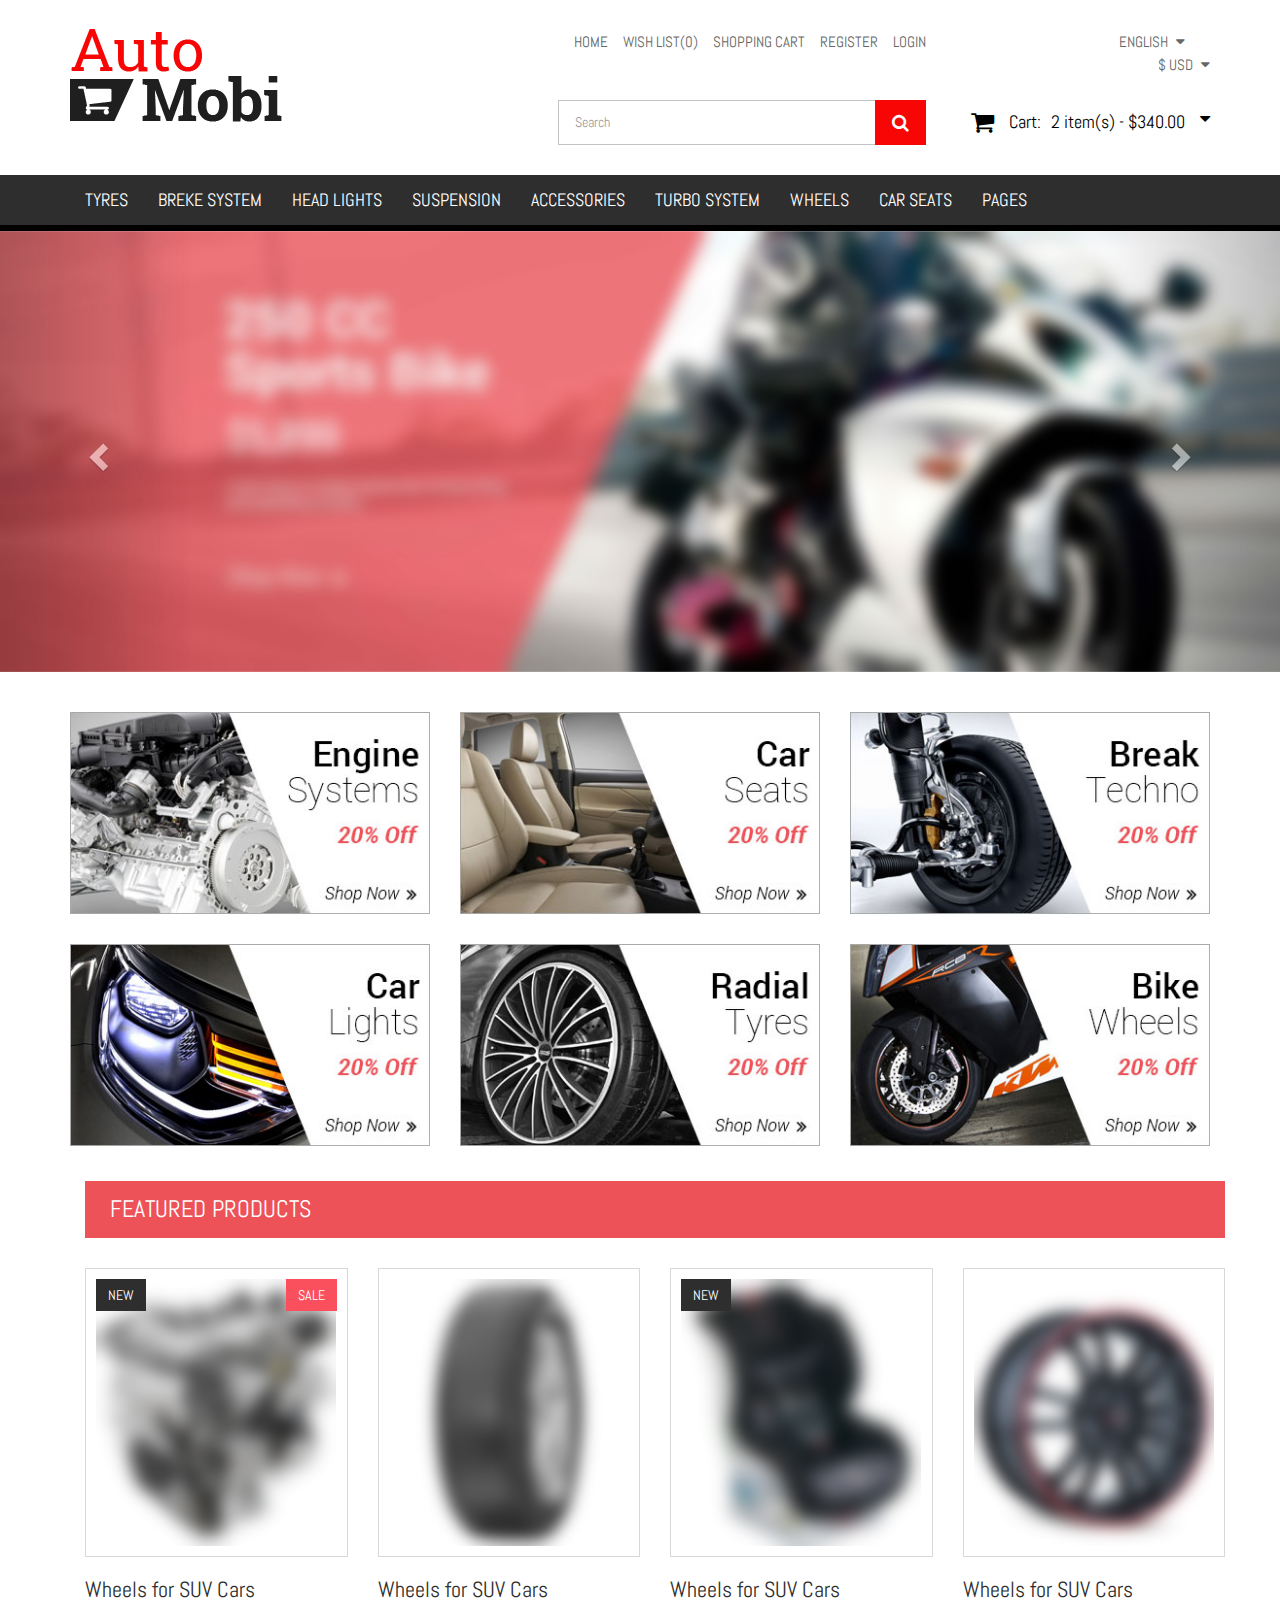
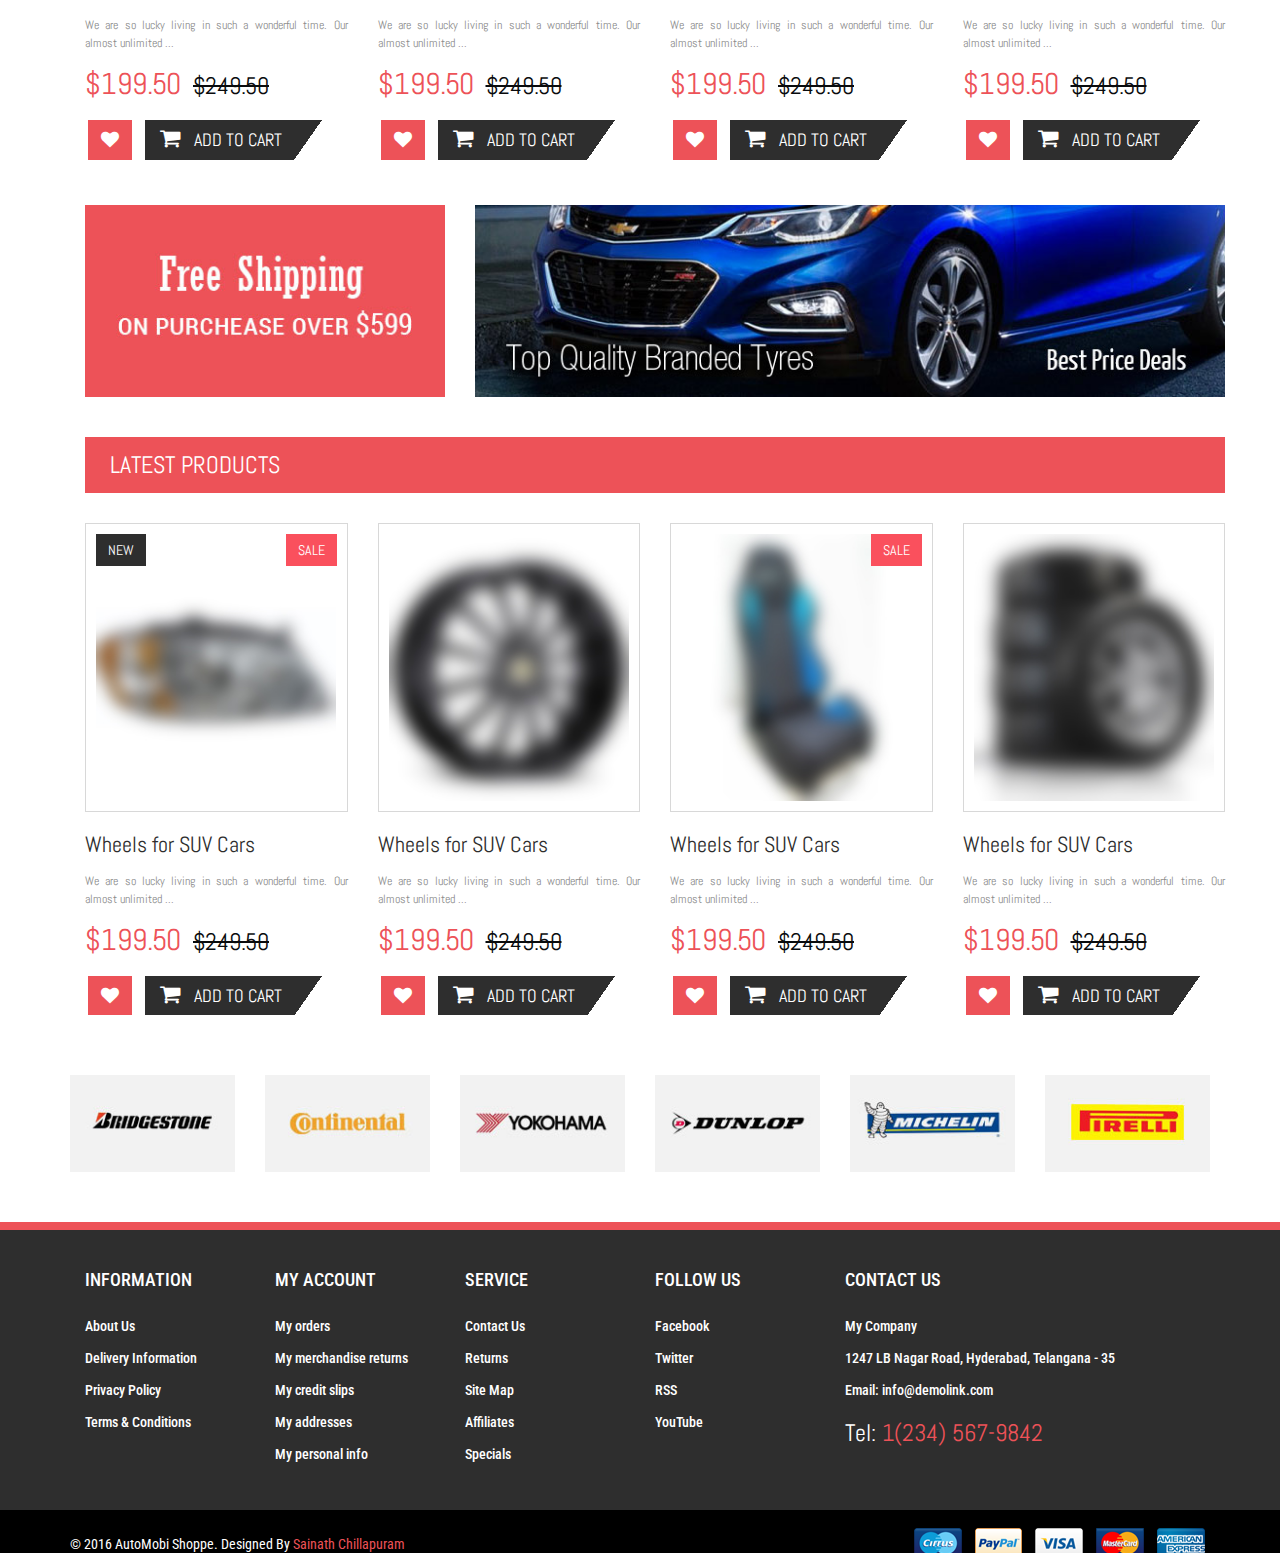
<file: index.html>
<!doctype html>
<html lang="en">
<head>

	<meta charset="utf-8">
	<!--[if IE]>
		<meta http-equiv="X-UA-Compatible" content="IE=Edge,chrome=1">
	<![endif]-->
	<meta name="viewport" content="width=device-width, initial-scale=1.0">
	<meta name="description" content="">
	<meta name="author" content="">
	
	<title>AutoMobi Shoppe - Bootstrap Template</title>
	
	<!-- Bootstrap Core CSS -->
	<link href="css/bootstrap.min.css" rel="stylesheet">
	
	<!-- Google Web Fonts -->
	<link href="https://fonts.googleapis.com/css?family=Roboto+Condensed:400,700italic,700,400italic,300italic,300" rel="stylesheet" type="text/css">
	<link href="https://fonts.googleapis.com/css?family=Abel" rel="stylesheet" type="text/css">
	
	<!-- CSS Files -->
	<link href="font-awesome/css/font-awesome.min.css" rel="stylesheet">
	<link href="css/style.css" rel="stylesheet">
	<link href="css/responsive.css" rel="stylesheet">
	
	<!--[if lt IE 9]>
		<script src="js/ie8-responsive-file-warning.js"></script>
	<![endif]-->
	
	<!-- HTML5 Shim and Respond.js IE8 support of HTML5 elements and media queries -->
    <!-- WARNING: Respond.js doesn't work if you view the page via file:// -->
    <!--[if lt IE 9]>
      <script src="https://oss.maxcdn.com/libs/html5shiv/3.7.0/html5shiv.js"></script>
      <script src="https://oss.maxcdn.com/libs/respond.js/1.4.2/respond.min.js"></script>
    <![endif]-->
	
	<!-- Fav and touch icons -->
	<link rel="apple-touch-icon-precomposed" sizes="144x144" href="images/fav-144.png">
	<link rel="apple-touch-icon-precomposed" sizes="114x114" href="images/fav-114.png">
	<link rel="apple-touch-icon-precomposed" sizes="72x72" href="images/fav-72.png">
	<link rel="apple-touch-icon-precomposed" href="images/fav-57.png">
	<link rel="shortcut icon" href="images/fav.png">
	
</head>
<body>
<!-- Header Section Starts -->
	<header id="header-area">
	<!-- Nested Container Starts -->
		<div class="container">
		<!-- Nested Row Starts -->
			<div class="row">
			<!-- Logo Starts -->
				<div class="col-sm-3 col-xs-12">
					<img src="images/logo.png" title="AutoMobi Shoppe" alt="AutoMobi Shoppe" class="img-responsive img-center-xs logo" />
				</div>
			<!-- Logo Ends -->
			<!-- Header Right Col Starts -->
				<div class="col-lg-7 col-sm-8 col-xs-12 col-lg-offset-2 col-sm-offset-1 header-top">
				<!-- Nested Row Starts -->
					<div class="row">
					<!-- Header Links Starts -->
						<div class="col-sm-7 col-xs-12">
							<div class="header-links">
								<ul class="nav navbar-nav pull-right">
									<li>
										<a href="index.html">
											<i class="fa fa-home hidden-lg hidden-md" title="Home"></i>
											<span class="hidden-sm hidden-xs">
												Home
											</span>
										</a>
									</li>
									<li>
										<a href="#">	
											<i class="fa fa-heart hidden-lg hidden-md" title="Wish List"></i>
											<span class="hidden-sm hidden-xs">
												Wish List(0)
											</span>
										</a>
									</li>
									<li>
										<a href="cart.html">
											<i class="fa fa-shopping-cart hidden-lg hidden-md" title="Shopping Cart"></i>
											<span class="hidden-sm hidden-xs">
												Shopping Cart
											</span>
										</a>
									</li>
									<li>
										<a href="register.html">
											<i class="fa fa-unlock hidden-lg hidden-md" title="Register"></i>
											<span class="hidden-sm hidden-xs">
												Register
											</span>
										</a>
									</li>
									<li>
										<a href="login.html">
											<i class="fa fa-lock hidden-lg hidden-md" title="Login"></i>
											<span class="hidden-sm hidden-xs">
												Login
											</span>
										</a>
									</li>
								</ul>
							</div>
						</div>
					<!-- Header Links Ends -->
					<!-- Currency & Languages Starts -->
						<div class="col-sm-4 col-xs-12 col-sm-offset-1">
							<div class="pull-right">
							<!-- Languages Starts -->
								<div class="btn-group">
									<button class="btn btn-link dropdown-toggle" data-toggle="dropdown">
										English
										<i class="fa fa-caret-down"></i>
									</button>
									<ul class="pull-right dropdown-menu">
										<li>
											<a tabindex="-1" href="#">English</a>
										</li>
										<li>
											<a tabindex="-1" href="#">French</a>
										</li>
									</ul>
								</div>
							<!-- Languages Ends -->
							<!-- Currency Starts -->
								<div class="btn-group">
									<button class="btn btn-link dropdown-toggle" data-toggle="dropdown">
										$ USD
										<i class="fa fa-caret-down"></i>
									</button>
									<ul class="pull-right dropdown-menu">
										<li><a tabindex="-1" href="#">Pound </a></li>
										<li><a tabindex="-1" href="#">US Dollar</a></li>
										<li><a tabindex="-1" href="#">Euro</a></li>
									</ul>
								</div>
							<!-- Currency Ends -->						
							</div>
						</div>
					<!-- Currency & Languages Ends -->
					<!-- Search Starts -->
						<div class="col-sm-7 col-xs-12">
							<div id="search">
								<div class="input-group">
								  <input type="text" class="form-control input-lg" placeholder="Search">
								  <span class="input-group-btn">
									<button class="btn btn-lg" type="button">
										<i class="fa fa-search"></i>
									</button>
								  </span>
								</div>
							</div>
						</div>
					<!-- Search Ends -->
					<!-- Shopping Cart Starts -->
						<div class="col-sm-5 col-xs-12">
							<div id="cart" class="btn-group btn-block pull-right">
								<button type="button" data-toggle="dropdown" class="btn btn-block btn-lg dropdown-toggle">
									<i class="fa fa-shopping-cart"></i>
									<span class="hidden-md hidden-sm">Cart:</span> 
									<span id="cart-total">2 item(s) - $340.00</span>
									<i class="fa fa-caret-down"></i>
								</button>
								<ul class="dropdown-menu pull-right">
									<li>
										<table class="table hcart">
											<tr>
												<td class="text-center">
													<a href="product.html">
														<img src="images/product-images/hcart-thumb1.jpg" alt="image" title="image" class="img-thumbnail img-responsive" />
													</a>
												</td>
												<td class="text-left">
													<a href="product-full.html">
														Seeds
													</a>
												</td>
												<td class="text-right">x 1</td>
												<td class="text-right">$120.68</td>
												<td class="text-center">
													<a href="#">
														<i class="fa fa-times"></i>
													</a>
												</td>
											</tr>
											<tr>
												<td class="text-center">
													<a href="product.html">
														<img src="images/product-images/hcart-thumb2.jpg" alt="image" title="image" class="img-thumbnail img-responsive" />
													</a>
												</td>
												<td class="text-left">
													<a href="product-full.html">
														Organic
													</a>
												</td>
												<td class="text-right">x 2</td>
												<td class="text-right">$240.00</td>
												<td class="text-center">
													<a href="#">
														<i class="fa fa-times"></i>
													</a>
												</td>
											</tr>
										</table>
									</li>
									<li>
										<table class="table table-bordered total">
											<tbody>
												<tr>
													<td class="text-right"><strong>Sub-Total</strong></td>
													<td class="text-left">$1,101.00</td>
												</tr>
												<tr>
													<td class="text-right"><strong>Eco Tax (-2.00)</strong></td>
													<td class="text-left">$4.00</td>
												</tr>
												<tr>
													<td class="text-right"><strong>VAT (17.5%)</strong></td>
													<td class="text-left">$192.68</td>
												</tr>
												<tr>
													<td class="text-right"><strong>Total</strong></td>
													<td class="text-left">$1,297.68</td>
												</tr>
											</tbody>
										</table>
										<p class="text-right btn-block1">
											<a href="cart.html">
												View Cart
											</a>
											<a href="#">
												Checkout
											</a>
										</p>
									</li>									
								</ul>
							</div>
						</div>
					<!-- Shopping Cart Ends -->
					</div>
				<!-- Nested Row Ends -->
				</div>
			<!-- Header Right Col Ends -->
			</div>
		<!-- Nested Row Ends -->		
		</div>
	<!-- Nested Container Ends -->
	</header>
<!-- Header Section Ends -->
<!-- Main Menu Starts -->
	<nav id="main-menu" class="navbar home" role="navigation">
	<!-- Nested Container Starts -->
		<div class="container">
		<!-- Nav Header Starts -->
			<div class="navbar-header">
				<button type="button" class="btn btn-navbar navbar-toggle" data-toggle="collapse" data-target=".navbar-cat-collapse">
					<span class="sr-only">Toggle Navigation</span>
					<i class="fa fa-bars"></i>
				</button>
			</div>
		<!-- Nav Header Ends -->
		<!-- Navbar Cat collapse Starts -->
			<div class="collapse navbar-collapse navbar-cat-collapse">
				<ul class="nav navbar-nav">
					<li><a href="category-list.html">Tyres</a></li>
					<li class="dropdown">
						<a href="category-list.html" class="dropdown-toggle" data-toggle="dropdown" data-hover="dropdown" data-delay="10">
							Breke System 
						</a>
						<ul class="dropdown-menu" role="menu">
							<li><a tabindex="-1" href="#">Tyres</a></li>
							<li><a tabindex="-1" href="#">Breke System</a></li>
							<li><a tabindex="-1" href="#">Head Lights</a></li>
						</ul>
					</li>
					<li class="dropdown">
						<a href="category-list.html" class="dropdown-toggle" data-toggle="dropdown" data-hover="dropdown" data-delay="10">Head Lights</a>
						<div class="dropdown-menu">
							<div class="dropdown-inner">
								<ul class="list-unstyled">
									<li class="dropdown-header">Sub Category</li>
									<li><a tabindex="-1" href="#">item 1</a></li>
									<li><a tabindex="-1" href="#">item 2</a></li>
									<li><a tabindex="-1" href="#">item 3</a></li>
								</ul>										
								<ul class="list-unstyled">
									<li class="dropdown-header">Sub Category</li>
									<li><a tabindex="-1" href="#">item 1</a></li>
									<li><a tabindex="-1" href="#">item 2</a></li>
									<li><a tabindex="-1" href="#">item 3</a></li>
								</ul>
								<ul class="list-unstyled">
									<li class="dropdown-header">Sub Category</li>
									<li><a tabindex="-1" href="#">item 1</a></li>
									<li><a tabindex="-1" href="#">item 2</a></li>
									<li><a tabindex="-1" href="#">item 3</a></li>
								</ul>
							</div>
						</div>
					</li>
					<li><a href="category-list.html">Suspension</a></li>
					<li><a href="category-list.html">Accessories</a></li>
					<li><a href="category-list.html">Turbo System</a></li>
					<li><a href="category-list.html">Wheels</a></li>
					<li><a href="category-list.html">Car Seats</a></li>
					<li class="dropdown">
						<a href="category-list.html" class="dropdown-toggle" data-toggle="dropdown" data-hover="dropdown" data-delay="10">
							Pages
						</a>
						<ul class="dropdown-menu" role="menu">
							<li><a tabindex="-1" href="index.html">Home</a></li>
							<li><a tabindex="-1" href="about.html">About</a></li>
							<li><a tabindex="-1" href="category-list.html">Category List</a></li>
							<li><a tabindex="-1" href="category-grid.html">Category Grid</a></li>
							<li><a tabindex="-1" href="product.html">Product</a></li>
							<li><a tabindex="-1" href="product-full.html">Product Full Width</a></li>
							<li><a tabindex="-1" href="cart.html">Cart</a></li>
							<li><a tabindex="-1" href="login.html">Login</a></li>
							<li><a tabindex="-1" href="compare.html">Compare Products</a></li>
							<li><a tabindex="-1" href="typography.html">Typography</a></li>
							<li><a tabindex="-1" href="register.html">Register</a></li>
							<li><a tabindex="-1" href="contact.html">Contact</a></li>
							<li><a tabindex="-1" href="404.html">404</a></li>
						</ul>
					</li>

				</ul>
			</div>
		<!-- Navbar Cat collapse Ends -->
		</div>
	<!-- Nested Container Ends -->
	</nav>
<!-- Main Menu Ends -->
<!-- Carousel Starts -->
	<div id="main-carousel" class="carousel slide" data-ride="carousel">
	<!-- Wrapper For Slides Starts -->
		<div class="carousel-inner">
			<div class="item active">
				<img src="images/slider-imgs/slide1-img.jpg" alt="Slider" class="img-responsive" />
			</div>
			<div class="item">
				<img src="images/slider-imgs/slide2-img.jpg" alt="Slider" class="img-responsive" />
			</div>
		</div>
	<!-- Wrapper For Slides Ends -->
	<!-- Controls Starts -->
		<a class="left carousel-control" href="#main-carousel" role="button" data-slide="prev">
			<span class="glyphicon glyphicon-chevron-left"></span>
		</a>
		<a class="right carousel-control" href="#main-carousel" role="button" data-slide="next">
			<span class="glyphicon glyphicon-chevron-right"></span>
		</a>
	<!-- Controls Ends -->
	</div>
<!-- Carousel Ends -->
<!-- Main Container Starts -->
	<div class="main-container container">
	<!-- 3 Column Banners Starts -->
		<div class="top-col-banners">
			<ul class="row list-unstyled">
				<li class="col-sm-4">
					<img src="images/banners/3col-banner1.jpg" alt="banners" class="img-responsive img-center-xs" />
				</li>
				<li class="col-sm-4">
					<img src="images/banners/3col-banner2.jpg" alt="banners" class="img-responsive img-center-xs" />
				</li>
				<li class="col-sm-4">
					<img src="images/banners/3col-banner3.jpg" alt="banners" class="img-responsive img-center-xs" />
				</li>
				<li class="col-sm-4">
					<img src="images/banners/3col-banner4.jpg" alt="banners" class="img-responsive img-center-xs" />
				</li>
				<li class="col-sm-4">
					<img src="images/banners/3col-banner5.jpg" alt="banners" class="img-responsive img-center-xs" />
				</li>
				<li class="col-sm-4">
					<img src="images/banners/3col-banner6.jpg" alt="banners" class="img-responsive img-center-xs" />
				</li>
			</ul>
		</div>
	<!-- 3 Column Banners Ends -->
	<!-- Featured Products Starts -->
		<section class="products-list">			
			<div class="container">
			<!-- Heading Starts -->
				<h2 class="product-head">Featured Products</h2>
			<!-- Heading Ends -->
			<!-- Products Row Starts -->
				<div class="row">
				<!-- Product #1 Starts -->
					<div class="col-md-3 col-sm-6">
						<div class="product-col">
							<div class="image">
								<span class="label-new">New</span>
								<span class="label-sale">Sale</span>
								<img src="images/product-images/1.jpg" alt="product" class="img-responsive img-center-sm" />
							</div>
							<div class="caption">
								<h4><a href="product.html">Wheels for SUV Cars</a></h4>
								<div class="description">
									We are so lucky living in such a wonderful time. Our almost unlimited ...
								</div>
								<div class="price">
									<span class="price-new">$199.50</span> 
									<span class="price-old">$249.50</span>
								</div>
								<div class="cart-button button-group">
									<button type="button" class="btn btn-wishlist">
										<i class="fa fa-heart"></i>
									</button>
									<button type="button" class="btn btn-cart">
										<i class="fa fa-shopping-cart"></i>			
										Add to cart
									</button>								
								</div>
							</div>
						</div>
					</div>
				<!-- Product #1 Ends -->
				<!-- Product #2 Starts -->
					<div class="col-md-3 col-sm-6">
						<div class="product-col">
							<div class="image">
								<img src="images/product-images/2.jpg" alt="product" class="img-responsive img-center-sm" />
							</div>
							<div class="caption">
								<h4><a href="product.html">Wheels for SUV Cars</a></h4>
								<div class="description">
									We are so lucky living in such a wonderful time. Our almost unlimited ...
								</div>
								<div class="price">
									<span class="price-new">$199.50</span> 
									<span class="price-old">$249.50</span>
								</div>
								<div class="cart-button button-group">
									<button type="button" class="btn btn-wishlist">
										<i class="fa fa-heart"></i>
									</button>
									<button type="button" class="btn btn-cart">
										<i class="fa fa-shopping-cart"></i>			
										Add to cart
									</button>								
								</div>
							</div>
						</div>
					</div>
				<!-- Product #2 Ends -->
				<!-- Product #3 Starts -->
					<div class="col-md-3 col-sm-6">
						<div class="product-col">
							<div class="image">
								<span class="label-new">New</span>
								<img src="images/product-images/3.jpg" alt="product" class="img-responsive img-center-sm" />
							</div>
							<div class="caption">
								<h4><a href="product.html">Wheels for SUV Cars</a></h4>
								<div class="description">
									We are so lucky living in such a wonderful time. Our almost unlimited ...
								</div>
								<div class="price">
									<span class="price-new">$199.50</span> 
									<span class="price-old">$249.50</span>
								</div>
								<div class="cart-button button-group">
									<button type="button" class="btn btn-wishlist">
										<i class="fa fa-heart"></i>
									</button>
									<button type="button" class="btn btn-cart">
										<i class="fa fa-shopping-cart"></i>			
										Add to cart
									</button>								
								</div>
							</div>
						</div>
					</div>
				<!-- Product #3 Ends -->
				<!-- Product #4 Starts -->
					<div class="col-md-3 col-sm-6">
						<div class="product-col">
							<div class="image">
								<img src="images/product-images/4.jpg" alt="product" class="img-responsive img-center-sm" />
							</div>
							<div class="caption">
								<h4><a href="product.html">Wheels for SUV Cars</a></h4>
								<div class="description">
									We are so lucky living in such a wonderful time. Our almost unlimited ...
								</div>
								<div class="price">
									<span class="price-new">$199.50</span> 
									<span class="price-old">$249.50</span>
								</div>
								<div class="cart-button button-group">
									<button type="button" class="btn btn-wishlist">
										<i class="fa fa-heart"></i>
									</button>
									<button type="button" class="btn btn-cart">
										<i class="fa fa-shopping-cart"></i>			
										Add to cart
									</button>								
								</div>
							</div>
						</div>
					</div>
				<!-- Product #4 Ends -->
				</div>
			<!-- Products Row Ends -->
			</div>
		</section>
	<!-- Featured Products Ends -->
	<!-- 2 Column Banners Starts -->
		<div class="col2-banners">
			<div class="container">
				<ul class="row list-unstyled">
					<li class="col-sm-4">
						<img src="images/banners/2col-banner1.jpg" alt="banners" class="img-responsive" />
					</li>
					<li class="col-sm-8">
						<img src="images/banners/2col-banner2.jpg" alt="banners" class="img-responsive" />
					</li>
				</ul>
			</div>
		</div>
	<!-- 2 Column Banners Ends -->
	<!-- Latest Products Starts -->
		<section class="products-list">			
			<div class="container">
			<!-- Heading Starts -->
				<h2 class="product-head">Latest Products</h2>
			<!-- Heading Ends -->
			<!-- Products Row Starts -->
				<div class="row">
				<!-- Product #1 Starts -->
					<div class="col-md-3 col-sm-6">
						<div class="product-col">
							<div class="image">
								<span class="label-new">New</span>
								<span class="label-sale">Sale</span>
								<img src="images/product-images/5.jpg" alt="product" class="img-responsive img-center-sm" />
							</div>
							<div class="caption">
								<h4>
									<a href="product-full.html">Wheels for SUV Cars</a>
								</h4>
								<div class="description">
									We are so lucky living in such a wonderful time. Our almost unlimited ...
								</div>
								<div class="price">
									<span class="price-new">$199.50</span> 
									<span class="price-old">$249.50</span>
								</div>
								<div class="cart-button button-group">
									<button type="button" class="btn btn-wishlist">
										<i class="fa fa-heart"></i>
									</button>
									<button type="button" class="btn btn-cart">
										<i class="fa fa-shopping-cart"></i>			
										Add to cart
									</button>								
								</div>
							</div>
						</div>
					</div>
				<!-- Product #1 Ends -->
				<!-- Product #2 Starts -->
					<div class="col-md-3 col-sm-6">
						<div class="product-col">
							<div class="image">
								<img src="images/product-images/6.jpg" alt="product" class="img-responsive img-center-sm" />
							</div>
							<div class="caption">
								<h4>
									<a href="product-full.html">Wheels for SUV Cars</a>
								</h4>
								<div class="description">
									We are so lucky living in such a wonderful time. Our almost unlimited ...
								</div>
								<div class="price">
									<span class="price-new">$199.50</span> 
									<span class="price-old">$249.50</span>
								</div>
								<div class="cart-button button-group">
									<button type="button" class="btn btn-wishlist">
										<i class="fa fa-heart"></i>
									</button>
									<button type="button" class="btn btn-cart">
										<i class="fa fa-shopping-cart"></i>			
										Add to cart
									</button>								
								</div>
							</div>
						</div>
					</div>
				<!-- Product #2 Ends -->
				<!-- Product #3 Starts -->
					<div class="col-md-3 col-sm-6">
						<div class="product-col">
							<div class="image">
								<span class="label-sale">Sale</span>
								<img src="images/product-images/7.jpg" alt="product" class="img-responsive img-center-sm" />
							</div>
							<div class="caption">
								<h4>
									<a href="product-full.html">Wheels for SUV Cars</a>
								</h4>
								<div class="description">
									We are so lucky living in such a wonderful time. Our almost unlimited ...
								</div>
								<div class="price">
									<span class="price-new">$199.50</span> 
									<span class="price-old">$249.50</span>
								</div>
								<div class="cart-button button-group">
									<button type="button" class="btn btn-wishlist">
										<i class="fa fa-heart"></i>
									</button>
									<button type="button" class="btn btn-cart">
										<i class="fa fa-shopping-cart"></i>			
										Add to cart
									</button>								
								</div>
							</div>
						</div>
					</div>
				<!-- Product #3 Ends -->
				<!-- Product #4 Starts -->
					<div class="col-md-3 col-sm-6">
						<div class="product-col">
							<div class="image">
								<img src="images/product-images/8.jpg" alt="product" class="img-responsive img-center-sm" />
							</div>
							<div class="caption">
								<h4>
									<a href="product-full.html">Wheels for SUV Cars</a>
								</h4>
								<div class="description">
									We are so lucky living in such a wonderful time. Our almost unlimited ...
								</div>
								<div class="price">
									<span class="price-new">$199.50</span> 
									<span class="price-old">$249.50</span>
								</div>
								<div class="cart-button button-group">
									<button type="button" class="btn btn-wishlist">
										<i class="fa fa-heart"></i>
									</button>
									<button type="button" class="btn btn-cart">
										<i class="fa fa-shopping-cart"></i>			
										Add to cart
									</button>								
								</div>
							</div>
						</div>
					</div>
				<!-- Product #4 Ends -->
				</div>
			<!-- Products Row Ends -->
			</div>
		</section>
	<!-- Latest Products Ends -->
	<!-- Brands Starts -->
		<ul class="list-unstyled row brand-list">
			<li class="col-xs-2"><img src="images/brand/brand-img1.jpg" alt="Brand" class="img-responsive" /></li>
			<li class="col-xs-2"><img src="images/brand/brand-img2.jpg" alt="Brand" class="img-responsive" /></li>
			<li class="col-xs-2"><img src="images/brand/brand-img3.jpg" alt="Brand" class="img-responsive" /></li>
			<li class="col-xs-2"><img src="images/brand/brand-img4.jpg" alt="Brand" class="img-responsive" /></li>
			<li class="col-xs-2"><img src="images/brand/brand-img5.jpg" alt="Brand" class="img-responsive" /></li>
			<li class="col-xs-2"><img src="images/brand/brand-img6.jpg" alt="Brand" class="img-responsive" /></li>
		</ul>
	<!-- Brands Ends -->
	</div>
<!-- Main Container Ends -->
<!-- Footer Section Starts -->
	<footer id="footer-area">
	<!-- Footer Links Starts -->
		<div class="footer-links">
		<!-- Container Starts -->
			<div class="container">
				<!-- Information Links Starts -->
					<div class="col-md-2 col-sm-4 col-xs-12">
						<h5>Information</h5>
						<ul>
							<li><a href="about.html">About Us</a></li>
							<li><a href="#">Delivery Information</a></li>
							<li><a href="#">Privacy Policy</a></li>
							<li><a href="#">Terms &amp; Conditions</a></li>
						</ul>
					</div>
				<!-- Information Links Ends -->
				<!-- My Account Links Starts -->
					<div class="col-md-2 col-sm-4 col-xs-12">
						<h5>My Account</h5>
						<ul>
							<li><a href="#">My orders</a></li>
							<li><a href="#">My merchandise returns</a></li>
							<li><a href="#">My credit slips</a></li>
							<li><a href="#">My addresses</a></li>
							<li><a href="#">My personal info</a></li>
						</ul>
					</div>
				<!-- My Account Links Ends -->
				<!-- Customer Service Links Starts -->
					<div class="col-md-2 col-sm-4 col-xs-12">
						<h5>Service</h5>
						<ul>
							<li><a href="contact.html">Contact Us</a></li>
							<li><a href="#">Returns</a></li>
							<li><a href="#">Site Map</a></li>
							<li><a href="#">Affiliates</a></li>
							<li><a href="#">Specials</a></li>
						</ul>
					</div>
				<!-- Customer Service Links Ends -->
				<!-- Follow Us Links Starts -->
					<div class="col-md-2 col-sm-4 col-xs-12">
						<h5>Follow Us</h5>
						<ul>
							<li><a href="#">Facebook</a></li>
							<li><a href="#">Twitter</a></li>
							<li><a href="#">RSS</a></li>
							<li><a href="#">YouTube</a></li>
						</ul>
					</div>
				<!-- Follow Us Links Ends -->
				<!-- Contact Us Starts -->
					<div class="col-md-4 col-sm-8 col-xs-12 last">
						<h5>Contact Us</h5>
						<ul>
							<li>My Company</li>
							<li>
								1247 LB Nagar Road, Hyderabad, Telangana - 35
							</li>
							<li>
								Email: <a href="#">info@demolink.com</a>
							</li>								
						</ul>
						<h4 class="lead">
							Tel: <span>1(234) 567-9842</span>
						</h4>
					</div>
				<!-- Contact Us Ends -->
			</div>
		<!-- Container Ends -->
		</div>
	<!-- Footer Links Ends -->
	<!-- Copyright Area Starts -->
		<div class="copyright">
		<!-- Container Starts -->
			<div class="container">
			<!-- Starts -->
				<p class="pull-left">
					&copy; 2016 AutoMobi Shoppe. Designed By <a href="http://sainathchillapuram.com">Sainath Chillapuram</a>
				</p>
			<!-- Ends -->
			<!-- Payment Gateway Links Starts -->
				<ul class="pull-right list-inline">
					<li>
						<img src="images/payment-icon/cirrus.png" alt="PaymentGateway" />
					</li>
					<li>
						<img src="images/payment-icon/paypal.png" alt="PaymentGateway" />
					</li>
					<li>
						<img src="images/payment-icon/visa.png" alt="PaymentGateway" />
					</li>
					<li>
						<img src="images/payment-icon/mastercard.png" alt="PaymentGateway" />
					</li>
					<li>
						<img src="images/payment-icon/americanexpress.png" alt="PaymentGateway" />
					</li>
				</ul>
			<!-- Payment Gateway Links Ends -->
			</div>
		<!-- Container Ends -->
		</div>
	<!-- Copyright Area Ends -->
	</footer>
<!-- Footer Section Ends -->
<!-- JavaScript Files -->
<script src="js/jquery-1.11.1.min.js"></script>
<script src="js/jquery-migrate-1.2.1.min.js"></script>	
<script src="js/bootstrap.min.js"></script>
<script src="js/bootstrap-hover-dropdown.min.js"></script>
<script src="js/jquery.magnific-popup.min.js"></script>
<script src="js/custom.js"></script>
</body>
</html>
</file>
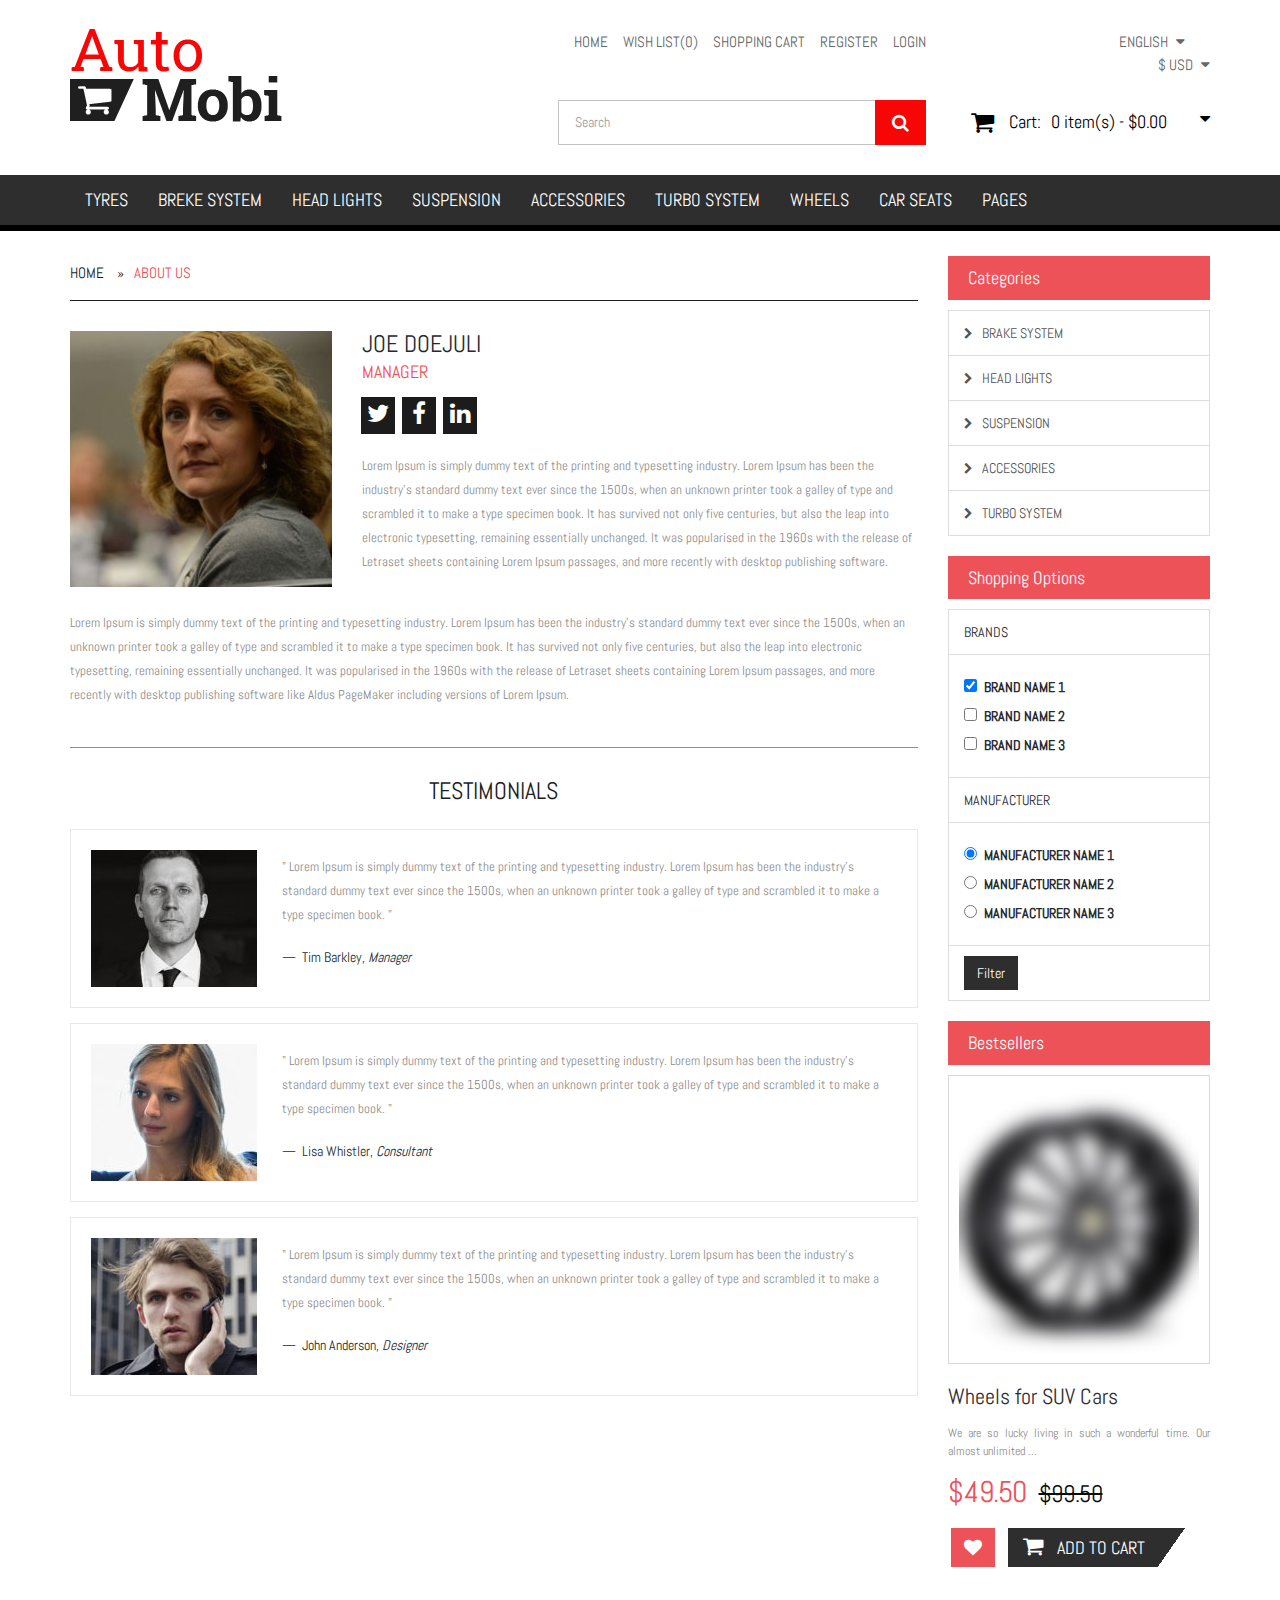
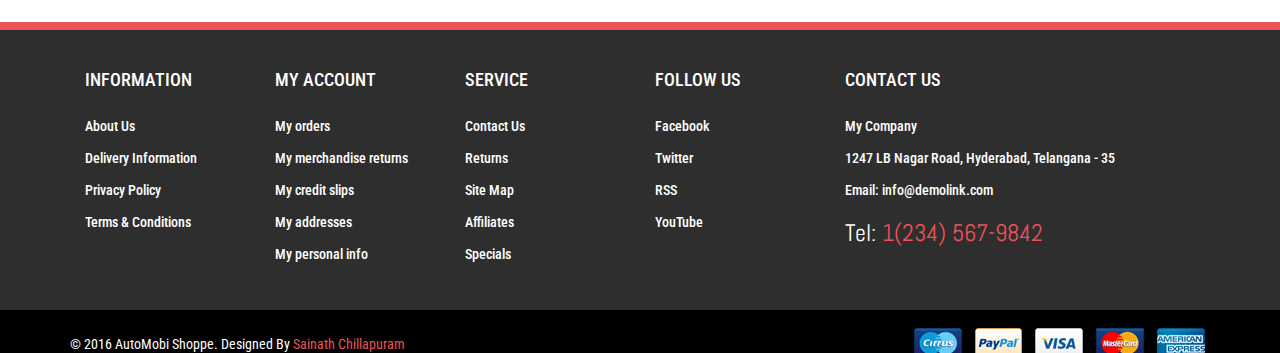
<file: about.html>
<!doctype html>
<html lang="en">
<head>

	<meta charset="utf-8">
	<!--[if IE]>
		<meta http-equiv="X-UA-Compatible" content="IE=Edge,chrome=1">
	<![endif]-->
	<meta name="viewport" content="width=device-width, initial-scale=1.0">
	<meta name="description" content="">
	<meta name="author" content="">
	
	<title>AutoMobi Shoppe - Bootstrap 3 Template</title>
	
	<!-- Bootstrap Core CSS -->
	<link href="css/bootstrap.min.css" rel="stylesheet">
	
	<!-- Google Web Fonts -->
	<link href="https://fonts.googleapis.com/css?family=Roboto+Condensed:400,700italic,700,400italic,300italic,300" rel="stylesheet" type="text/css">
	<link href="https://fonts.googleapis.com/css?family=Abel" rel="stylesheet" type="text/css">
	
	<!-- CSS Files -->
	<link href="font-awesome/css/font-awesome.min.css" rel="stylesheet">
	<link href="css/style.css" rel="stylesheet">
	<link href="css/responsive.css" rel="stylesheet">
	
	<!--[if lt IE 9]>
		<script src="js/ie8-responsive-file-warning.js"></script>
	<![endif]-->
	
	<!-- HTML5 Shim and Respond.js IE8 support of HTML5 elements and media queries -->
    <!-- WARNING: Respond.js doesn't work if you view the page via file:// -->
    <!--[if lt IE 9]>
      <script src="https://oss.maxcdn.com/libs/html5shiv/3.7.0/html5shiv.js"></script>
      <script src="https://oss.maxcdn.com/libs/respond.js/1.4.2/respond.min.js"></script>
    <![endif]-->
	
	<!-- Fav and touch icons -->
	<link rel="apple-touch-icon-precomposed" sizes="144x144" href="images/fav-144.png">
	<link rel="apple-touch-icon-precomposed" sizes="114x114" href="images/fav-114.png">
	<link rel="apple-touch-icon-precomposed" sizes="72x72" href="images/fav-72.png">
	<link rel="apple-touch-icon-precomposed" href="images/fav-57.png">
	<link rel="shortcut icon" href="images/fav.png">
	
</head>
<body>
<!-- Header Section Starts -->
	<header id="header-area">
	<!-- Nested Container Starts -->
		<div class="container">
		<!-- Nested Row Starts -->
			<div class="row">
			<!-- Logo Starts -->
				<div class="col-sm-3 col-xs-12">
					<a href="index.html"><img src="images/logo.png" title="AutoMobi Shoppe" alt="AutoMobi Shoppe" class="img-responsive img-center-xs logo" /></a>
				</div>
			<!-- Logo Ends -->
			<!-- Header Right Col Starts -->
				<div class="col-lg-7 col-sm-8 col-xs-12 col-lg-offset-2 col-sm-offset-1 header-top">
				<!-- Nested Row Starts -->
					<div class="row">
					<!-- Header Links Starts -->
						<div class="col-sm-7 col-xs-12">
							<div class="header-links">
								<ul class="nav navbar-nav pull-right">
									<li>
										<a href="index.html">
											<i class="fa fa-home hidden-lg hidden-md" title="Home"></i>
											<span class="hidden-sm hidden-xs">
												Home
											</span>
										</a>
									</li>
									<li>
										<a href="#">	
											<i class="fa fa-heart hidden-lg hidden-md" title="Wish List"></i>
											<span class="hidden-sm hidden-xs">
												Wish List(0)
											</span>
										</a>
									</li>
									<li>
										<a href="cart.html">
											<i class="fa fa-shopping-cart hidden-lg hidden-md" title="Shopping Cart"></i>
											<span class="hidden-sm hidden-xs">
												Shopping Cart
											</span>
										</a>
									</li>
									<li>
										<a href="register.html">
											<i class="fa fa-unlock hidden-lg hidden-md" title="Register"></i>
											<span class="hidden-sm hidden-xs">
												Register
											</span>
										</a>
									</li>
									<li>
										<a href="login.html">
											<i class="fa fa-lock hidden-lg hidden-md" title="Login"></i>
											<span class="hidden-sm hidden-xs">
												Login
											</span>
										</a>
									</li>
								</ul>
							</div>
						</div>
					<!-- Header Links Ends -->
					<!-- Currency & Languages Starts -->
						<div class="col-sm-4 col-xs-12 col-sm-offset-1">
							<div class="pull-right">
							<!-- Languages Starts -->
								<div class="btn-group">
									<button class="btn btn-link dropdown-toggle" data-toggle="dropdown">
										English
										<i class="fa fa-caret-down"></i>
									</button>
									<ul class="pull-right dropdown-menu">
										<li>
											<a tabindex="-1" href="#">English</a>
										</li>
										<li>
											<a tabindex="-1" href="#">French</a>
										</li>
									</ul>
								</div>
							<!-- Languages Ends -->
							<!-- Currency Starts -->
								<div class="btn-group">
									<button class="btn btn-link dropdown-toggle" data-toggle="dropdown">
										$ USD
										<i class="fa fa-caret-down"></i>
									</button>
									<ul class="pull-right dropdown-menu">
										<li><a tabindex="-1" href="#">Pound </a></li>
										<li><a tabindex="-1" href="#">US Dollar</a></li>
										<li><a tabindex="-1" href="#">Euro</a></li>
									</ul>
								</div>
							<!-- Currency Ends -->						
							</div>
						</div>
					<!-- Currency & Languages Ends -->
					<!-- Search Starts -->
						<div class="col-sm-7 col-xs-12">
							<div id="search">
								<div class="input-group">
								  <input type="text" class="form-control input-lg" placeholder="Search">
								  <span class="input-group-btn">
									<button class="btn btn-lg" type="button">
										<i class="fa fa-search"></i>
									</button>
								  </span>
								</div>
							</div>
						</div>
					<!-- Search Ends -->
					<!-- Shopping Cart Starts -->
						<div class="col-sm-5 col-xs-12">
							<div id="cart" class="btn-group btn-block pull-right">
								<button type="button" data-toggle="dropdown" class="btn btn-block btn-lg dropdown-toggle">
									<i class="fa fa-shopping-cart"></i>
									<span class="hidden-md hidden-sm">Cart:</span> 
									<span id="cart-total">0 item(s) - $0.00</span>
									<i class="fa fa-caret-down"></i>
								</button>
								<ul class="dropdown-menu">
									<li>
										<p class="text-center">Your shopping cart is empty!</p>
									</li>									
								</ul>
							</div>
						</div>
					<!-- Shopping Cart Ends -->
					</div>
				<!-- Nested Row Ends -->
				</div>
			<!-- Header Right Col Ends -->
			</div>
		<!-- Nested Row Ends -->		
		</div>
	<!-- Nested Container Ends -->
	</header>
<!-- Header Section Ends -->
<!-- Main Menu Starts -->
	<nav id="main-menu" class="navbar home" role="navigation">
	<!-- Nested Container Starts -->
		<div class="container">
		<!-- Nav Header Starts -->
			<div class="navbar-header">
				<button type="button" class="btn btn-navbar navbar-toggle" data-toggle="collapse" data-target=".navbar-cat-collapse">
					<span class="sr-only">Toggle Navigation</span>
					<i class="fa fa-bars"></i>
				</button>
			</div>
		<!-- Nav Header Ends -->
		<!-- Navbar Cat collapse Starts -->
			<div class="collapse navbar-collapse navbar-cat-collapse">
				<ul class="nav navbar-nav">
					<li><a href="category-list.html">Tyres</a></li>
					<li class="dropdown">
						<a href="category-list.html" class="dropdown-toggle" data-toggle="dropdown" data-hover="dropdown" data-delay="10">
							Breke System 
						</a>
						<ul class="dropdown-menu" role="menu">
							<li><a tabindex="-1" href="#">Tyres</a></li>
							<li><a tabindex="-1" href="#">Breke System</a></li>
							<li><a tabindex="-1" href="#">Head Lights</a></li>
						</ul>
					</li>
					<li class="dropdown">
						<a href="category-list.html" class="dropdown-toggle" data-toggle="dropdown" data-hover="dropdown" data-delay="10">Head Lights</a>
						<div class="dropdown-menu">
							<div class="dropdown-inner">
								<ul class="list-unstyled">
									<li class="dropdown-header">Sub Category</li>
									<li><a tabindex="-1" href="#">item 1</a></li>
									<li><a tabindex="-1" href="#">item 2</a></li>
									<li><a tabindex="-1" href="#">item 3</a></li>
								</ul>										
								<ul class="list-unstyled">
									<li class="dropdown-header">Sub Category</li>
									<li><a tabindex="-1" href="#">item 1</a></li>
									<li><a tabindex="-1" href="#">item 2</a></li>
									<li><a tabindex="-1" href="#">item 3</a></li>
								</ul>
								<ul class="list-unstyled">
									<li class="dropdown-header">Sub Category</li>
									<li><a tabindex="-1" href="#">item 1</a></li>
									<li><a tabindex="-1" href="#">item 2</a></li>
									<li><a tabindex="-1" href="#">item 3</a></li>
								</ul>
							</div>
						</div>
					</li>
					<li><a href="category-list.html">Suspension</a></li>
					<li><a href="category-list.html">Accessories</a></li>
					<li><a href="category-list.html">Turbo System</a></li>
					<li><a href="category-list.html">Wheels</a></li>
					<li><a href="category-list.html">Car Seats</a></li>
					<li class="dropdown">
						<a href="category-list.html" class="dropdown-toggle" data-toggle="dropdown" data-hover="dropdown" data-delay="10">
							Pages
						</a>
						<ul class="dropdown-menu" role="menu">
							<li><a tabindex="-1" href="index.html">Home</a></li>
							<li><a tabindex="-1" href="about.html">About</a></li>
							<li><a tabindex="-1" href="category-list.html">Category List</a></li>
							<li><a tabindex="-1" href="category-grid.html">Category Grid</a></li>
							<li><a tabindex="-1" href="product.html">Product</a></li>
							<li><a tabindex="-1" href="product-full.html">Product Full Width</a></li>
							<li><a tabindex="-1" href="cart.html">Cart</a></li>
							<li><a tabindex="-1" href="login.html">Login</a></li>
							<li><a tabindex="-1" href="compare.html">Compare Products</a></li>
							<li><a tabindex="-1" href="typography.html">Typography</a></li>
							<li><a tabindex="-1" href="register.html">Register</a></li>
							<li><a tabindex="-1" href="contact.html">Contact</a></li>
							<li><a tabindex="-1" href="404.html">404</a></li>
						</ul>
					</li>

				</ul>
			</div>
		<!-- Navbar Cat collapse Ends -->
		</div>
	<!-- Nested Container Ends -->
	</nav>
<!-- Main Menu Ends -->
<!-- Main Container Starts -->
	<div class="main-container container">
	<!-- Nested Row Starts -->
		<div class="row">
		<!-- Primary Content Starts -->
			<div class="col-md-9">
			<!-- Breadcrumb Starts -->
				<ol class="breadcrumb">
					<li><a href="index.html">Home</a></li>
					<li class="active">About Us</li>
				</ol>
			<!-- Breadcrumb Ends -->
			<!-- About Content Starts -->
				<div class="page-box">
					<div class="row">
						<div class="col-sm-4">
							<img src="images/misc/about-image1.jpg" alt="image" class="img-responsive" />
						</div>
						<div class="col-sm-8">
							<h3>Joe Doejuli</h3>
							<h4>Manager</h4>
							<ul class="list-unstyled list-inline sm-links">
								<li><a href="#"><i class="fa fa-twitter"></i></a></li>
								<li><a href="#"><i class="fa fa-facebook"></i></a></li>
								<li><a href="#"><i class="fa fa-linkedin"></i></a></li>
							</ul>
							<p>
								Lorem Ipsum is simply dummy text of the printing and typesetting industry. Lorem Ipsum has been the industry's standard dummy text ever since the 1500s, when an unknown printer took a galley of type and scrambled it to make a type specimen book. It has survived not only five centuries, but also the leap into electronic typesetting, remaining essentially unchanged. It was popularised in the 1960s with the release of Letraset sheets containing Lorem Ipsum passages, and more recently with desktop publishing software.
							</p>
						</div>
					</div>
					<br />
					<p>
						Lorem Ipsum is simply dummy text of the printing and typesetting industry. Lorem Ipsum has been the industry's standard dummy text ever since the 1500s, when an unknown printer took a galley of type and scrambled it to make a type specimen book. It has survived not only five centuries, but also the leap into electronic typesetting, remaining essentially unchanged. It was popularised in the 1960s with the release of Letraset sheets containing Lorem Ipsum passages, and more recently with desktop publishing software like Aldus PageMaker including  versions of Lorem Ipsum.
					</p>
				</div>					
			<!-- About Content Ends -->
				<hr />
			<!-- Testimonials Starts -->
				<h2 class="sub-heading text-center">
					Testimonials
				</h2>
			<!-- Testimonial #1 Starts -->
				<div class="media panel-smart clearfix">
					<img src="images/testimonial-images/image1.jpg" alt="image" class="img-responsive pull-left" />
					<div class="media-body">
						<blockquote>
							<p>
								" Lorem Ipsum is simply dummy text of the printing and typesetting industry. Lorem Ipsum has been the industry's standard dummy text ever since the 1500s, when an unknown printer took a galley of type and scrambled it to make a type specimen book. "
							</p>
							<footer>
								Tim Barkley, <cite>Manager</cite>
							</footer>
						</blockquote>
					</div>
				</div>
			<!-- Testimonial #1 Ends -->
			<!-- Testimonial #2 Starts -->
				<div class="media panel-smart clearfix">
					<img src="images/testimonial-images/image2.jpg" alt="image" class="img-responsive pull-left" />
					<div class="media-body">
						<blockquote>
							<p>
								" Lorem Ipsum is simply dummy text of the printing and typesetting industry. Lorem Ipsum has been the industry's standard dummy text ever since the 1500s, when an unknown printer took a galley of type and scrambled it to make a type specimen book. "
							</p>
							<footer>
								Lisa Whistler, <cite>Consultant</cite>
							</footer>
						</blockquote>
					</div>
				</div>
			<!-- Testimonial #2 Ends -->
			<!-- Testimonial #3 Starts -->
				<div class="media panel-smart clearfix">
					<img src="images/testimonial-images/image3.jpg" alt="image" class="img-responsive pull-left" />
					<div class="media-body">
						<blockquote>
							<p>
								" Lorem Ipsum is simply dummy text of the printing and typesetting industry. Lorem Ipsum has been the industry's standard dummy text ever since the 1500s, when an unknown printer took a galley of type and scrambled it to make a type specimen book. "
							</p>
							<footer>
								John Anderson, <cite>Designer</cite>
							</footer>
						</blockquote>
					</div>
				</div>
			<!-- Testimonial #3 Ends -->
			<!-- Testimonials Ends -->
			</div>
		<!-- Primary Content Ends -->
		<!-- Sidebar Starts -->
			<div class="col-md-3">
			<!-- Categories Links Starts -->
				<h3 class="side-heading">Categories</h3>
				<div class="list-group">
					<a href="category-grid.html" class="list-group-item">
					<i class="fa fa-chevron-right"></i>
					Brake System
				</a>
				<a href="category-grid.html" class="list-group-item">
					<i class="fa fa-chevron-right"></i>
					Head Lights
				</a>
				<a href="category-grid.html" class="list-group-item">
					<i class="fa fa-chevron-right"></i>
					Suspension
				</a>
				<a href="category-grid.html" class="list-group-item">
					<i class="fa fa-chevron-right"></i>
					Accessories
				</a>
				<a href="category-grid.html" class="list-group-item">
					<i class="fa fa-chevron-right"></i>
					Turbo System
				</a>
				</div>
			<!-- Categories Links Ends -->
			<!-- Shopping Options Starts -->
				<h3 class="side-heading">Shopping Options</h3>
				<div class="list-group">
					<div class="list-group-item">
						Brands
					</div>
					<div class="list-group-item">
						<div class="filter-group">
							<label class="checkbox">
								<input name="filter1" type="checkbox" value="br1" checked="checked" />
								Brand Name 1
							</label>
							<label class="checkbox">
								<input name="filter2" type="checkbox" value="br2" />
								Brand Name 2
							</label>
							<label class="checkbox">
								<input name="filter2" type="checkbox" value="br2" />
								Brand Name 3
							</label>
						</div>
					</div>
					<div class="list-group-item">
						Manufacturer
					</div>
					<div class="list-group-item">
						<div class="filter-group">
							<label class="radio">
								<input name="filter-manuf" type="radio" value="mr1" checked="checked" />
								Manufacturer Name 1
							</label>
							<label class="radio">
								<input name="filter-manuf" type="radio" value="mr2" />
								Manufacturer Name 2
							</label>
							<label class="radio">
								<input name="filter-manuf" type="radio" value="mr3" />
								Manufacturer Name 3
							</label>
						</div>							
					</div>	
					<div class="list-group-item">
						<button type="button" class="btn btn-main">Filter</button>
					</div>
				</div>
			<!-- Shopping Options Ends -->
			<!-- Bestsellers Links Starts -->
				<h3 class="side-heading">Bestsellers</h3>
				<div class="product-col side-product no-box-shadow">
					<div class="image">
						<img src="images/product-images/6.jpg" alt="product" class="img-responsive img-center-sm" />
					</div>
					<div class="caption">
						<h4>
							<a href="product-full.html">Wheels for SUV Cars</a>
						</h4>
						<div class="description">
							We are so lucky living in such a wonderful time. Our almost unlimited ...
						</div>
						<div class="price">
							<span class="price-new">$49.50</span> 
							<span class="price-old">$99.50</span>
						</div>
						<div class="cart-button button-group">
							<button type="button" class="btn btn-wishlist">
								<i class="fa fa-heart"></i>
							</button>
							<button type="button" class="btn btn-cart">
								<i class="fa fa-shopping-cart"></i>			
								Add to cart
							</button>								
						</div>
					</div>
				</div>
			<!-- Bestsellers Links Ends -->
			</div>
		<!-- Sidebar Ends -->
		</div>
	<!-- Nested Row Ends -->
	</div>
<!-- Main Container Ends -->
<!-- Footer Section Starts -->
	<footer id="footer-area">
	<!-- Footer Links Starts -->
		<div class="footer-links">
		<!-- Container Starts -->
			<div class="container">
				<!-- Information Links Starts -->
					<div class="col-md-2 col-sm-4 col-xs-12">
						<h5>Information</h5>
						<ul>
							<li><a href="about.html">About Us</a></li>
							<li><a href="#">Delivery Information</a></li>
							<li><a href="#">Privacy Policy</a></li>
							<li><a href="#">Terms &amp; Conditions</a></li>
						</ul>
					</div>
				<!-- Information Links Ends -->
				<!-- My Account Links Starts -->
					<div class="col-md-2 col-sm-4 col-xs-12">
						<h5>My Account</h5>
						<ul>
							<li><a href="#">My orders</a></li>
							<li><a href="#">My merchandise returns</a></li>
							<li><a href="#">My credit slips</a></li>
							<li><a href="#">My addresses</a></li>
							<li><a href="#">My personal info</a></li>
						</ul>
					</div>
				<!-- My Account Links Ends -->
				<!-- Customer Service Links Starts -->
					<div class="col-md-2 col-sm-4 col-xs-12">
						<h5>Service</h5>
						<ul>
							<li><a href="contact.html">Contact Us</a></li>
							<li><a href="#">Returns</a></li>
							<li><a href="#">Site Map</a></li>
							<li><a href="#">Affiliates</a></li>
							<li><a href="#">Specials</a></li>
						</ul>
					</div>
				<!-- Customer Service Links Ends -->
				<!-- Follow Us Links Starts -->
					<div class="col-md-2 col-sm-4 col-xs-12">
						<h5>Follow Us</h5>
						<ul>
							<li><a href="#">Facebook</a></li>
							<li><a href="#">Twitter</a></li>
							<li><a href="#">RSS</a></li>
							<li><a href="#">YouTube</a></li>
						</ul>
					</div>
				<!-- Follow Us Links Ends -->
				<!-- Contact Us Starts -->
					<div class="col-md-4 col-sm-8 col-xs-12 last">
						<h5>Contact Us</h5>
						<ul>
							<li>My Company</li>
							<li>
								1247 LB Nagar Road, Hyderabad, Telangana - 35
							</li>
							<li>
								Email: <a href="#">info@demolink.com</a>
							</li>								
						</ul>
						<h4 class="lead">
							Tel: <span>1(234) 567-9842</span>
						</h4>
					</div>
				<!-- Contact Us Ends -->
			</div>
		<!-- Container Ends -->
		</div>
	<!-- Footer Links Ends -->
	<!-- Copyright Area Starts -->
		<div class="copyright">
		<!-- Container Starts -->
			<div class="container">
			<!-- Starts -->
				<p class="pull-left">
					&copy; 2016 AutoMobi Shoppe. Designed By <a href="http://sainathchillapuram.com">Sainath Chillapuram</a>
				</p>
			<!-- Ends -->
			<!-- Payment Gateway Links Starts -->
				<ul class="pull-right list-inline">
					<li>
						<img src="images/payment-icon/cirrus.png" alt="PaymentGateway" />
					</li>
					<li>
						<img src="images/payment-icon/paypal.png" alt="PaymentGateway" />
					</li>
					<li>
						<img src="images/payment-icon/visa.png" alt="PaymentGateway" />
					</li>
					<li>
						<img src="images/payment-icon/mastercard.png" alt="PaymentGateway" />
					</li>
					<li>
						<img src="images/payment-icon/americanexpress.png" alt="PaymentGateway" />
					</li>
				</ul>
			<!-- Payment Gateway Links Ends -->
			</div>
		<!-- Container Ends -->
		</div>
	<!-- Copyright Area Ends -->
	</footer>
<!-- Footer Section Ends -->
<!-- JavaScript Files -->
<script src="js/jquery-1.11.1.min.js"></script>
<script src="js/jquery-migrate-1.2.1.min.js"></script>	
<script src="js/bootstrap.min.js"></script>
<script src="js/bootstrap-hover-dropdown.min.js"></script>
<script src="js/jquery.magnific-popup.min.js"></script>
<script src="js/custom.js"></script>
</body>
</html>
</file>
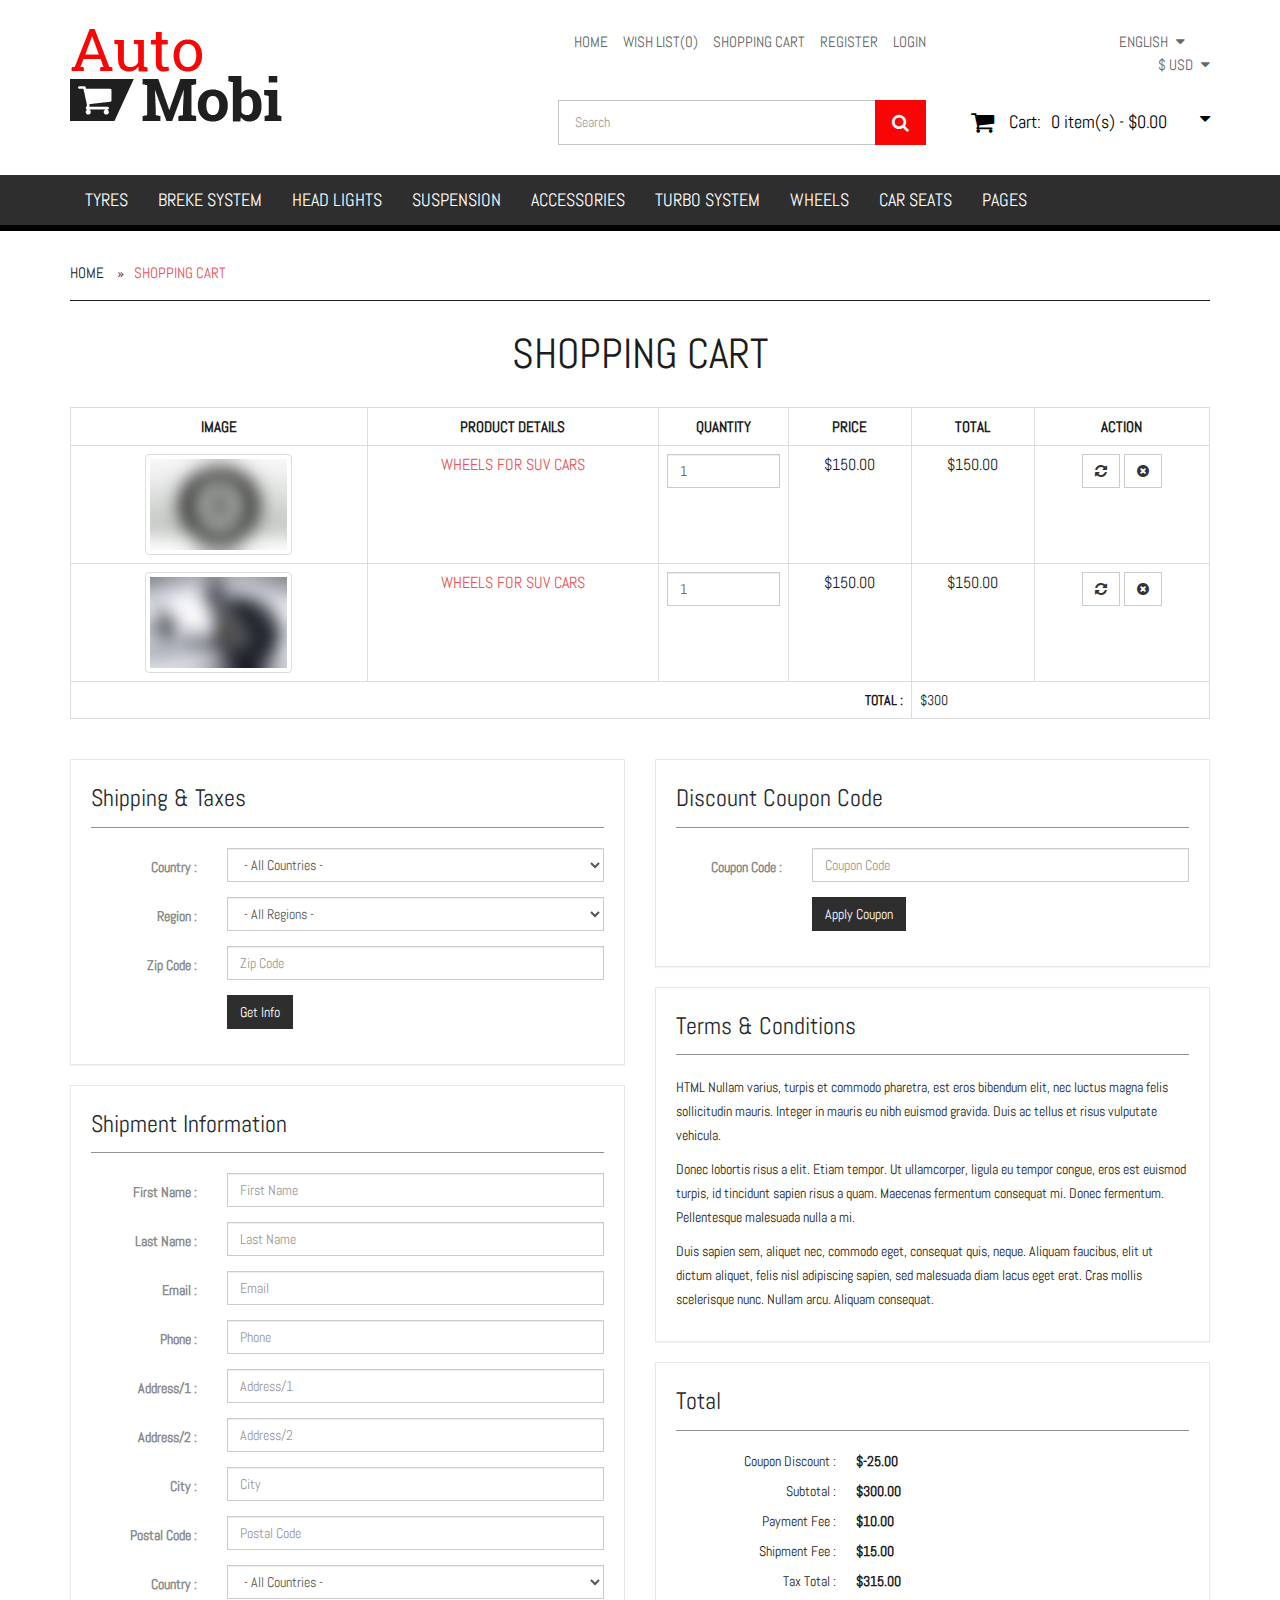
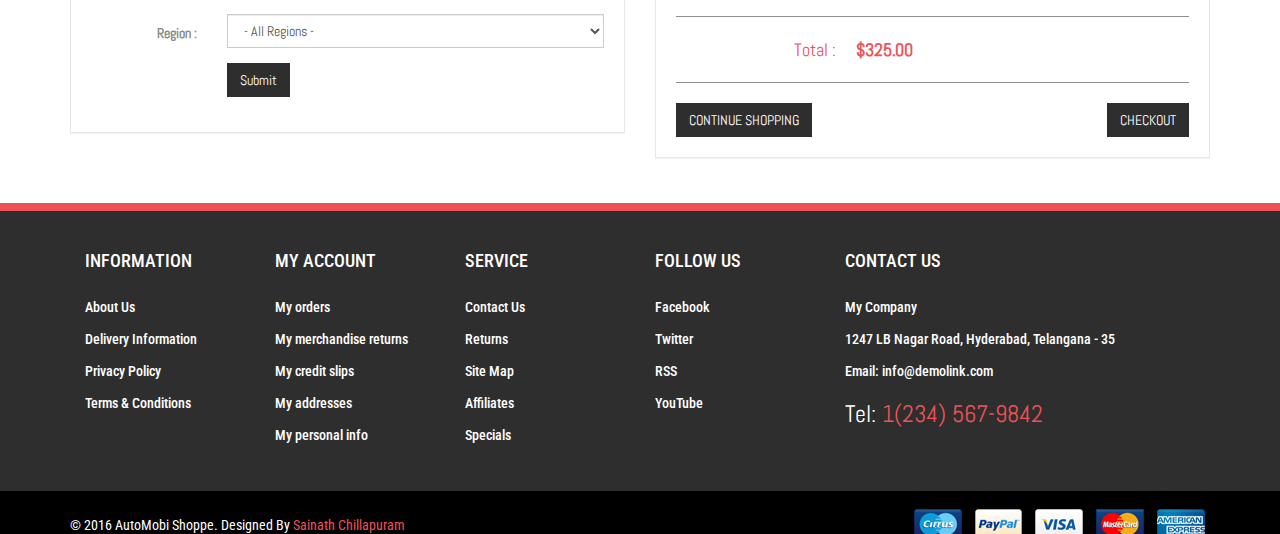
<file: cart.html>
<!doctype html>
<html lang="en">
<head>

	<meta charset="utf-8">
	<!--[if IE]>
		<meta http-equiv="X-UA-Compatible" content="IE=Edge,chrome=1">
	<![endif]-->
	<meta name="viewport" content="width=device-width, initial-scale=1.0">
	<meta name="description" content="">
	<meta name="author" content="">
	
	<title>AutoMobi Shoppe - Bootstrap 3 Template</title>
	
	<!-- Bootstrap Core CSS -->
	<link href="css/bootstrap.min.css" rel="stylesheet">
	
	<!-- Google Web Fonts -->
	<link href="https://fonts.googleapis.com/css?family=Roboto+Condensed:400,700italic,700,400italic,300italic,300" rel="stylesheet" type="text/css">
	<link href="https://fonts.googleapis.com/css?family=Abel" rel="stylesheet" type="text/css">
	
	<!-- CSS Files -->
	<link href="font-awesome/css/font-awesome.min.css" rel="stylesheet">
	<link href="css/style.css" rel="stylesheet">
	<link href="css/responsive.css" rel="stylesheet">
	
	<!--[if lt IE 9]>
		<script src="js/ie8-responsive-file-warning.js"></script>
	<![endif]-->
	
	<!-- HTML5 Shim and Respond.js IE8 support of HTML5 elements and media queries -->
    <!-- WARNING: Respond.js doesn't work if you view the page via file:// -->
    <!--[if lt IE 9]>
      <script src="https://oss.maxcdn.com/libs/html5shiv/3.7.0/html5shiv.js"></script>
      <script src="https://oss.maxcdn.com/libs/respond.js/1.4.2/respond.min.js"></script>
    <![endif]-->
	
	<!-- Fav and touch icons -->
	<link rel="apple-touch-icon-precomposed" sizes="144x144" href="images/fav-144.png">
	<link rel="apple-touch-icon-precomposed" sizes="114x114" href="images/fav-114.png">
	<link rel="apple-touch-icon-precomposed" sizes="72x72" href="images/fav-72.png">
	<link rel="apple-touch-icon-precomposed" href="images/fav-57.png">
	<link rel="shortcut icon" href="images/fav.png">
	
</head>
<body>
<!-- Header Section Starts -->
	<header id="header-area">
	<!-- Nested Container Starts -->
		<div class="container">
		<!-- Nested Row Starts -->
			<div class="row">
			<!-- Logo Starts -->
				<div class="col-sm-3 col-xs-12">
					<a href="index.html"><img src="images/logo.png" title="AutoMobi Shoppe" alt="AutoMobi Shoppe" class="img-responsive img-center-xs logo" /></a>
				</div>
			<!-- Logo Ends -->
			<!-- Header Right Col Starts -->
				<div class="col-lg-7 col-sm-8 col-xs-12 col-lg-offset-2 col-sm-offset-1 header-top">
				<!-- Nested Row Starts -->
					<div class="row">
					<!-- Header Links Starts -->
						<div class="col-sm-7 col-xs-12">
							<div class="header-links">
								<ul class="nav navbar-nav pull-right">
									<li>
										<a href="index.html">
											<i class="fa fa-home hidden-lg hidden-md" title="Home"></i>
											<span class="hidden-sm hidden-xs">
												Home
											</span>
										</a>
									</li>
									<li>
										<a href="#">	
											<i class="fa fa-heart hidden-lg hidden-md" title="Wish List"></i>
											<span class="hidden-sm hidden-xs">
												Wish List(0)
											</span>
										</a>
									</li>
									<li>
										<a href="cart.html">
											<i class="fa fa-shopping-cart hidden-lg hidden-md" title="Shopping Cart"></i>
											<span class="hidden-sm hidden-xs">
												Shopping Cart
											</span>
										</a>
									</li>
									<li>
										<a href="register.html">
											<i class="fa fa-unlock hidden-lg hidden-md" title="Register"></i>
											<span class="hidden-sm hidden-xs">
												Register
											</span>
										</a>
									</li>
									<li>
										<a href="login.html">
											<i class="fa fa-lock hidden-lg hidden-md" title="Login"></i>
											<span class="hidden-sm hidden-xs">
												Login
											</span>
										</a>
									</li>
								</ul>
							</div>
						</div>
					<!-- Header Links Ends -->
					<!-- Currency & Languages Starts -->
						<div class="col-sm-4 col-xs-12 col-sm-offset-1">
							<div class="pull-right">
							<!-- Languages Starts -->
								<div class="btn-group">
									<button class="btn btn-link dropdown-toggle" data-toggle="dropdown">
										English
										<i class="fa fa-caret-down"></i>
									</button>
									<ul class="pull-right dropdown-menu">
										<li>
											<a tabindex="-1" href="#">English</a>
										</li>
										<li>
											<a tabindex="-1" href="#">French</a>
										</li>
									</ul>
								</div>
							<!-- Languages Ends -->
							<!-- Currency Starts -->
								<div class="btn-group">
									<button class="btn btn-link dropdown-toggle" data-toggle="dropdown">
										$ USD
										<i class="fa fa-caret-down"></i>
									</button>
									<ul class="pull-right dropdown-menu">
										<li><a tabindex="-1" href="#">Pound </a></li>
										<li><a tabindex="-1" href="#">US Dollar</a></li>
										<li><a tabindex="-1" href="#">Euro</a></li>
									</ul>
								</div>
							<!-- Currency Ends -->						
							</div>
						</div>
					<!-- Currency & Languages Ends -->
					<!-- Search Starts -->
						<div class="col-sm-7 col-xs-12">
							<div id="search">
								<div class="input-group">
								  <input type="text" class="form-control input-lg" placeholder="Search">
								  <span class="input-group-btn">
									<button class="btn btn-lg" type="button">
										<i class="fa fa-search"></i>
									</button>
								  </span>
								</div>
							</div>
						</div>
					<!-- Search Ends -->
					<!-- Shopping Cart Starts -->
						<div class="col-sm-5 col-xs-12">
							<div id="cart" class="btn-group btn-block pull-right">
								<button type="button" data-toggle="dropdown" class="btn btn-block btn-lg dropdown-toggle">
									<i class="fa fa-shopping-cart"></i>
									<span class="hidden-md hidden-sm">Cart:</span> 
									<span id="cart-total">0 item(s) - $0.00</span>
									<i class="fa fa-caret-down"></i>
								</button>
								<ul class="dropdown-menu">
									<li>
										<p class="text-center">Your shopping cart is empty!</p>
									</li>									
								</ul>
							</div>
						</div>
					<!-- Shopping Cart Ends -->
					</div>
				<!-- Nested Row Ends -->
				</div>
			<!-- Header Right Col Ends -->
			</div>
		<!-- Nested Row Ends -->		
		</div>
	<!-- Nested Container Ends -->
	</header>
<!-- Header Section Ends -->
<!-- Main Menu Starts -->
	<nav id="main-menu" class="navbar home" role="navigation">
	<!-- Nested Container Starts -->
		<div class="container">
		<!-- Nav Header Starts -->
			<div class="navbar-header">
				<button type="button" class="btn btn-navbar navbar-toggle" data-toggle="collapse" data-target=".navbar-cat-collapse">
					<span class="sr-only">Toggle Navigation</span>
					<i class="fa fa-bars"></i>
				</button>
			</div>
		<!-- Nav Header Ends -->
		<!-- Navbar Cat collapse Starts -->
			<div class="collapse navbar-collapse navbar-cat-collapse">
				<ul class="nav navbar-nav">
					<li><a href="category-list.html">Tyres</a></li>
					<li class="dropdown">
						<a href="category-list.html" class="dropdown-toggle" data-toggle="dropdown" data-hover="dropdown" data-delay="10">
							Breke System 
						</a>
						<ul class="dropdown-menu" role="menu">
							<li><a tabindex="-1" href="#">Tyres</a></li>
							<li><a tabindex="-1" href="#">Breke System</a></li>
							<li><a tabindex="-1" href="#">Head Lights</a></li>
						</ul>
					</li>
					<li class="dropdown">
						<a href="category-list.html" class="dropdown-toggle" data-toggle="dropdown" data-hover="dropdown" data-delay="10">Head Lights</a>
						<div class="dropdown-menu">
							<div class="dropdown-inner">
								<ul class="list-unstyled">
									<li class="dropdown-header">Sub Category</li>
									<li><a tabindex="-1" href="#">item 1</a></li>
									<li><a tabindex="-1" href="#">item 2</a></li>
									<li><a tabindex="-1" href="#">item 3</a></li>
								</ul>										
								<ul class="list-unstyled">
									<li class="dropdown-header">Sub Category</li>
									<li><a tabindex="-1" href="#">item 1</a></li>
									<li><a tabindex="-1" href="#">item 2</a></li>
									<li><a tabindex="-1" href="#">item 3</a></li>
								</ul>
								<ul class="list-unstyled">
									<li class="dropdown-header">Sub Category</li>
									<li><a tabindex="-1" href="#">item 1</a></li>
									<li><a tabindex="-1" href="#">item 2</a></li>
									<li><a tabindex="-1" href="#">item 3</a></li>
								</ul>
							</div>
						</div>
					</li>
					<li><a href="category-list.html">Suspension</a></li>
					<li><a href="category-list.html">Accessories</a></li>
					<li><a href="category-list.html">Turbo System</a></li>
					<li><a href="category-list.html">Wheels</a></li>
					<li><a href="category-list.html">Car Seats</a></li>
					<li class="dropdown">
						<a href="category-list.html" class="dropdown-toggle" data-toggle="dropdown" data-hover="dropdown" data-delay="10">
							Pages
						</a>
						<ul class="dropdown-menu" role="menu">
							<li><a tabindex="-1" href="index.html">Home</a></li>
							<li><a tabindex="-1" href="about.html">About</a></li>
							<li><a tabindex="-1" href="category-list.html">Category List</a></li>
							<li><a tabindex="-1" href="category-grid.html">Category Grid</a></li>
							<li><a tabindex="-1" href="product.html">Product</a></li>
							<li><a tabindex="-1" href="product-full.html">Product Full Width</a></li>
							<li><a tabindex="-1" href="cart.html">Cart</a></li>
							<li><a tabindex="-1" href="login.html">Login</a></li>
							<li><a tabindex="-1" href="compare.html">Compare Products</a></li>
							<li><a tabindex="-1" href="typography.html">Typography</a></li>
							<li><a tabindex="-1" href="register.html">Register</a></li>
							<li><a tabindex="-1" href="contact.html">Contact</a></li>
							<li><a tabindex="-1" href="404.html">404</a></li>
						</ul>
					</li>

				</ul>
			</div>
		<!-- Navbar Cat collapse Ends -->
		</div>
	<!-- Nested Container Ends -->
	</nav>
<!-- Main Menu Ends -->
<!-- Main Container Starts -->
	<div class="main-container container">
	<!-- Breadcrumb Starts -->
		<ol class="breadcrumb">
			<li><a href="index.html">Home</a></li>
			<li class="active">Shopping Cart</li>
		</ol>
	<!-- Breadcrumb Ends -->
	<!-- Main Heading Starts -->
		<h2 class="main-heading text-center">
			Shopping Cart
		</h2>
	<!-- Main Heading Ends -->
	<!-- Shopping Cart Table Starts -->
		<div class="table-responsive shopping-cart-table">
			<table class="table table-bordered">
				<thead>
					<tr>
						<td class="text-center">
							Image
						</td>
						<td class="text-center">
							Product Details
						</td>							
						<td class="text-center">
							Quantity
						</td>
						<td class="text-center">
							Price
						</td>
						<td class="text-center">
							Total
						</td>
						<td class="text-center">
							Action
						</td>
					</tr>
				</thead>
				<tbody>
					<tr>
						<td class="text-center">
							<a href="product.html">
								<img src="images/product-images/cart-thumb-img1.jpg" alt="Product Name" title="Product Name" class="img-thumbnail" />
							</a>
						</td>
						<td class="text-center">
							<a href="product-full.html">Wheels for SUV Cars</a>
						</td>							
						<td class="text-center">
							<div class="input-group btn-block">
								<input type="text" name="quantity" value="1" size="1" class="form-control" />
							</div>								
						</td>
						<td class="text-center">
							$150.00
						</td>
						<td class="text-center">
							$150.00
						</td>
						<td class="text-center">
							<button type="submit" title="Update" class="btn btn-default tool-tip">
								<i class="fa fa-refresh"></i>
							</button>
							<button type="button" title="Remove" class="btn btn-default tool-tip">
								<i class="fa fa-times-circle"></i>
							</button>
						</td>
					</tr>
					<tr>
						<td class="text-center">
							<a href="product.html">
								<img src="images/product-images/cart-thumb-img2.jpg" alt="Product Name" title="Product Name" class="img-thumbnail" />
							</a>
						</td>
						<td class="text-center">
							<a href="product-full.html">Wheels for SUV Cars</a>
						</td>							
						<td class="text-center">
							<div class="input-group btn-block">
								<input type="text" name="quantity" value="1" size="1" class="form-control" />
							</div>								
						</td>
						<td class="text-center">
							$150.00
						</td>
						<td class="text-center">
							$150.00
						</td>
						<td class="text-center">
							<button type="submit" title="Update" class="btn btn-default tool-tip">
								<i class="fa fa-refresh"></i>
							</button>
							<button type="button" title="Remove" class="btn btn-default tool-tip">
								<i class="fa fa-times-circle"></i>
							</button>
						</td>
					</tr>						
				</tbody>
				<tfoot>
					<tr>
					  <td colspan="4" class="text-right">
						<strong>Total :</strong>
					  </td>
					  <td colspan="2" class="text-left">
						$300
					  </td>
					</tr>
				</tfoot>
			</table>				
		</div>
	<!-- Shopping Cart Table Ends -->
	<!-- Shipping Section Starts -->
		<section class="registration-area">
			<div class="row">
			<!-- Shipping & Shipment Block Starts -->
				<div class="col-sm-6">
				<!-- Taxes Block Starts -->
					<div class="panel panel-smart">
						<div class="panel-heading">
							<h3 class="panel-title">
								Shipping &amp; Taxes
							</h3>
						</div>
						<div class="panel-body">
						<!-- Form Starts -->
							<form class="form-horizontal" role="form">
								<div class="form-group">
									<label for="inputCountry" class="col-sm-3 control-label">Country :</label>
									<div class="col-sm-9">
										<select class="form-control" id="inputCountry">
											<option>- All Countries -</option>
											<option>India</option>
											<option>USA</option>
											<option>UK</option>
											<option>China</option>
										</select>
									</div>
								</div>
								<div class="form-group">
									<label for="inputRegion" class="col-sm-3 control-label">Region :</label>
									<div class="col-sm-9">
										<select class="form-control" id="inputRegion">
											<option>- All Regions -</option>
										</select>
									</div>
								</div>
								<div class="form-group">
									<label for="inputZipCode" class="col-sm-3 control-label">Zip Code :</label>
									<div class="col-sm-9">
										<input type="text" class="form-control" id="inputZipCode" placeholder="Zip Code">
									</div>
								</div>
								<div class="form-group">
									<div class="col-sm-offset-3 col-sm-9">
										<button type="submit" class="btn btn-main">
											Get Info
										</button>
									</div>
								</div>
							</form>
						<!-- Form Ends -->
						</div>
					</div>
				<!-- Taxes Block Ends -->
				<!-- Shipment Information Block Starts -->
					<div class="panel panel-smart">
						<div class="panel-heading">
							<h3 class="panel-title">
								Shipment Information
							</h3>
						</div>
						<div class="panel-body">
						<!-- Form Starts -->
							<form class="form-horizontal" role="form">
								<div class="form-group">
									<label for="inputFname" class="col-sm-3 control-label">First Name :</label>
									<div class="col-sm-9">
										<input type="text" class="form-control" id="inputFname" placeholder="First Name">
									</div>
								</div>
								<div class="form-group">
									<label for="inputLname" class="col-sm-3 control-label">Last Name :</label>
									<div class="col-sm-9">
										<input type="text" class="form-control" id="inputLname" placeholder="Last Name">
									</div>
								</div>
								<div class="form-group">
									<label for="inputEmail" class="col-sm-3 control-label">Email :</label>
									<div class="col-sm-9">
										<input type="email" class="form-control" id="inputEmail" placeholder="Email">
									</div>
								</div>
								<div class="form-group">
									<label for="inputPhone" class="col-sm-3 control-label">Phone :</label>
									<div class="col-sm-9">
										<input type="text" class="form-control" id="inputPhone" placeholder="Phone">
									</div>
								</div>
								<div class="form-group">
									<label for="inputAddress1" class="col-sm-3 control-label">Address/1 :</label>
									<div class="col-sm-9">
										<input type="text" class="form-control" id="inputAddress1" placeholder="Address/1">
									</div>
								</div>
								<div class="form-group">
									<label for="inputAddress2" class="col-sm-3 control-label">Address/2 :</label>
									<div class="col-sm-9">
										<input type="text" class="form-control" id="inputAddress2" placeholder="Address/2">
									</div>
								</div>
								<div class="form-group">
									<label for="inputCity" class="col-sm-3 control-label">City :</label>
									<div class="col-sm-9">
										<input type="text" class="form-control" id="inputCity" placeholder="City">
									</div>
								</div>
								<div class="form-group">
									<label for="inputPostCode" class="col-sm-3 control-label">Postal Code :</label>
									<div class="col-sm-9">
										<input type="text" class="form-control" id="inputPostCode" placeholder="Postal Code">
									</div>
								</div>
								<div class="form-group">
									<label for="inputCountry" class="col-sm-3 control-label">Country :</label>
									<div class="col-sm-9">
										<select class="form-control" id="inputCountry1">
											<option>- All Countries -</option>
											<option>India</option>
											<option>USA</option>
											<option>UK</option>
											<option>China</option>
										</select>
									</div>
								</div>
								<div class="form-group">
									<label for="inputRegion" class="col-sm-3 control-label">Region :</label>
									<div class="col-sm-9">
										<select class="form-control" id="inputRegion1">
											<option>- All Regions -</option>
										</select>
									</div>
								</div>
								<div class="form-group">
									<div class="col-sm-offset-3 col-sm-9">
										<button type="submit" class="btn btn-main">
											Submit
										</button>
									</div>
								</div>
							</form>
						<!-- Form Ends -->
						</div>
					</div>
				<!-- Shipment Information Block Ends -->
				</div>
			<!-- Shipping & Shipment Block Ends -->
			<!-- Discount & Conditions Blocks Starts -->
				<div class="col-sm-6">
				<!-- Discount Coupon Block Starts -->
					<div class="panel panel-smart">
						<div class="panel-heading">
							<h3 class="panel-title">
								Discount Coupon Code
							</h3>
						</div>
						<div class="panel-body">
						<!-- Form Starts -->
							<form class="form-horizontal" role="form">
								<div class="form-group">
									<label for="inputCouponCode" class="col-sm-3 control-label">Coupon Code :</label>
									<div class="col-sm-9">
										<input type="text" class="form-control" id="inputCouponCode" placeholder="Coupon Code">
									</div>
								</div>
								<div class="form-group">
									<div class="col-sm-offset-3 col-sm-9">
										<button type="submit" class="btn btn-main">
											Apply Coupon
										</button>
									</div>
								</div>
							</form>
						<!-- Form Ends -->
						</div>
					</div>
				<!-- Discount Coupon Block Ends -->
				<!-- Conditions Panel Starts -->
					<div class="panel panel-smart">
						<div class="panel-heading">
							<h3 class="panel-title">
								Terms &amp; Conditions
							</h3>
						</div>
						<div class="panel-body">
							<p>
								HTML Nullam varius, turpis et commodo pharetra, est eros bibendum elit, nec luctus magna felis sollicitudin mauris. Integer in mauris eu nibh euismod gravida. Duis ac tellus et risus vulputate vehicula. 
							</p>
							<p>
								Donec lobortis risus a elit. Etiam tempor. Ut ullamcorper, ligula eu tempor congue, eros est euismod turpis, id tincidunt sapien risus a quam. Maecenas fermentum consequat mi. Donec fermentum. Pellentesque malesuada nulla a mi. 
							</p>
							<p>
								Duis sapien sem, aliquet nec, commodo eget, consequat quis, neque. Aliquam faucibus, elit ut dictum aliquet, felis nisl adipiscing sapien, sed malesuada diam lacus eget erat. Cras mollis scelerisque nunc. Nullam arcu. Aliquam consequat.
							</p>								
						</div>
					</div>
				<!-- Conditions Panel Ends -->
				<!-- Total Panel Starts -->
					<div class="panel panel-smart">
						<div class="panel-heading">
							<h3 class="panel-title">
								Total
							</h3>
						</div>
						<div class="panel-body">
							<dl class="dl-horizontal">
								<dt>Coupon Discount :</dt>
								<dd>$-25.00</dd>
								<dt>Subtotal :</dt>
								<dd>$300.00</dd>
								<dt>Payment Fee :</dt>
								<dd>$10.00</dd>
								<dt>Shipment Fee :</dt>
								<dd>$15.00</dd>
								<dt>Tax Total :</dt>
								<dd>$315.00</dd>
							</dl>
							<hr />
							<dl class="dl-horizontal total">
								<dt>Total :</dt>
								<dd>$325.00</dd>
							</dl>
							<hr />
							<div class="text-uppercase clearfix">
								<a href="#" class="btn btn-main pull-left">
									<span class="hidden-xs">Continue Shopping</span>
									<span class="visible-xs">Continue</span>
								</a>
								<a href="#" class="btn btn-main pull-right">		
									Checkout
								</a>
							</div>
						</div>
					</div>
				<!-- Total Panel Ends -->
				</div>
			<!-- Discount & Conditions Blocks Ends -->
			</div>
		</section>
	<!-- Shipping Section Ends -->
	</div>
<!-- Main Container Ends -->
<!-- Footer Section Starts -->
	<footer id="footer-area">
	<!-- Footer Links Starts -->
		<div class="footer-links">
		<!-- Container Starts -->
			<div class="container">
				<!-- Information Links Starts -->
					<div class="col-md-2 col-sm-4 col-xs-12">
						<h5>Information</h5>
						<ul>
							<li><a href="about.html">About Us</a></li>
							<li><a href="#">Delivery Information</a></li>
							<li><a href="#">Privacy Policy</a></li>
							<li><a href="#">Terms &amp; Conditions</a></li>
						</ul>
					</div>
				<!-- Information Links Ends -->
				<!-- My Account Links Starts -->
					<div class="col-md-2 col-sm-4 col-xs-12">
						<h5>My Account</h5>
						<ul>
							<li><a href="#">My orders</a></li>
							<li><a href="#">My merchandise returns</a></li>
							<li><a href="#">My credit slips</a></li>
							<li><a href="#">My addresses</a></li>
							<li><a href="#">My personal info</a></li>
						</ul>
					</div>
				<!-- My Account Links Ends -->
				<!-- Customer Service Links Starts -->
					<div class="col-md-2 col-sm-4 col-xs-12">
						<h5>Service</h5>
						<ul>
							<li><a href="contact.html">Contact Us</a></li>
							<li><a href="#">Returns</a></li>
							<li><a href="#">Site Map</a></li>
							<li><a href="#">Affiliates</a></li>
							<li><a href="#">Specials</a></li>
						</ul>
					</div>
				<!-- Customer Service Links Ends -->
				<!-- Follow Us Links Starts -->
					<div class="col-md-2 col-sm-4 col-xs-12">
						<h5>Follow Us</h5>
						<ul>
							<li><a href="#">Facebook</a></li>
							<li><a href="#">Twitter</a></li>
							<li><a href="#">RSS</a></li>
							<li><a href="#">YouTube</a></li>
						</ul>
					</div>
				<!-- Follow Us Links Ends -->
				<!-- Contact Us Starts -->
					<div class="col-md-4 col-sm-8 col-xs-12 last">
						<h5>Contact Us</h5>
						<ul>
							<li>My Company</li>
							<li>
								1247 LB Nagar Road, Hyderabad, Telangana - 35
							</li>
							<li>
								Email: <a href="#">info@demolink.com</a>
							</li>								
						</ul>
						<h4 class="lead">
							Tel: <span>1(234) 567-9842</span>
						</h4>
					</div>
				<!-- Contact Us Ends -->
			</div>
		<!-- Container Ends -->
		</div>
	<!-- Footer Links Ends -->
	<!-- Copyright Area Starts -->
		<div class="copyright">
		<!-- Container Starts -->
			<div class="container">
			<!-- Starts -->
				<p class="pull-left">
					&copy; 2016 AutoMobi Shoppe. Designed By <a href="http://sainathchillapuram.com">Sainath Chillapuram</a>
				</p>
			<!-- Ends -->
			<!-- Payment Gateway Links Starts -->
				<ul class="pull-right list-inline">
					<li>
						<img src="images/payment-icon/cirrus.png" alt="PaymentGateway" />
					</li>
					<li>
						<img src="images/payment-icon/paypal.png" alt="PaymentGateway" />
					</li>
					<li>
						<img src="images/payment-icon/visa.png" alt="PaymentGateway" />
					</li>
					<li>
						<img src="images/payment-icon/mastercard.png" alt="PaymentGateway" />
					</li>
					<li>
						<img src="images/payment-icon/americanexpress.png" alt="PaymentGateway" />
					</li>
				</ul>
			<!-- Payment Gateway Links Ends -->
			</div>
		<!-- Container Ends -->
		</div>
	<!-- Copyright Area Ends -->
	</footer>
<!-- Footer Section Ends -->
<!-- JavaScript Files -->
<script src="js/jquery-1.11.1.min.js"></script>
<script src="js/jquery-migrate-1.2.1.min.js"></script>	
<script src="js/bootstrap.min.js"></script>
<script src="js/bootstrap-hover-dropdown.min.js"></script>
<script src="js/jquery.magnific-popup.min.js"></script>
<script src="js/custom.js"></script>
</body>
</html>
</file>
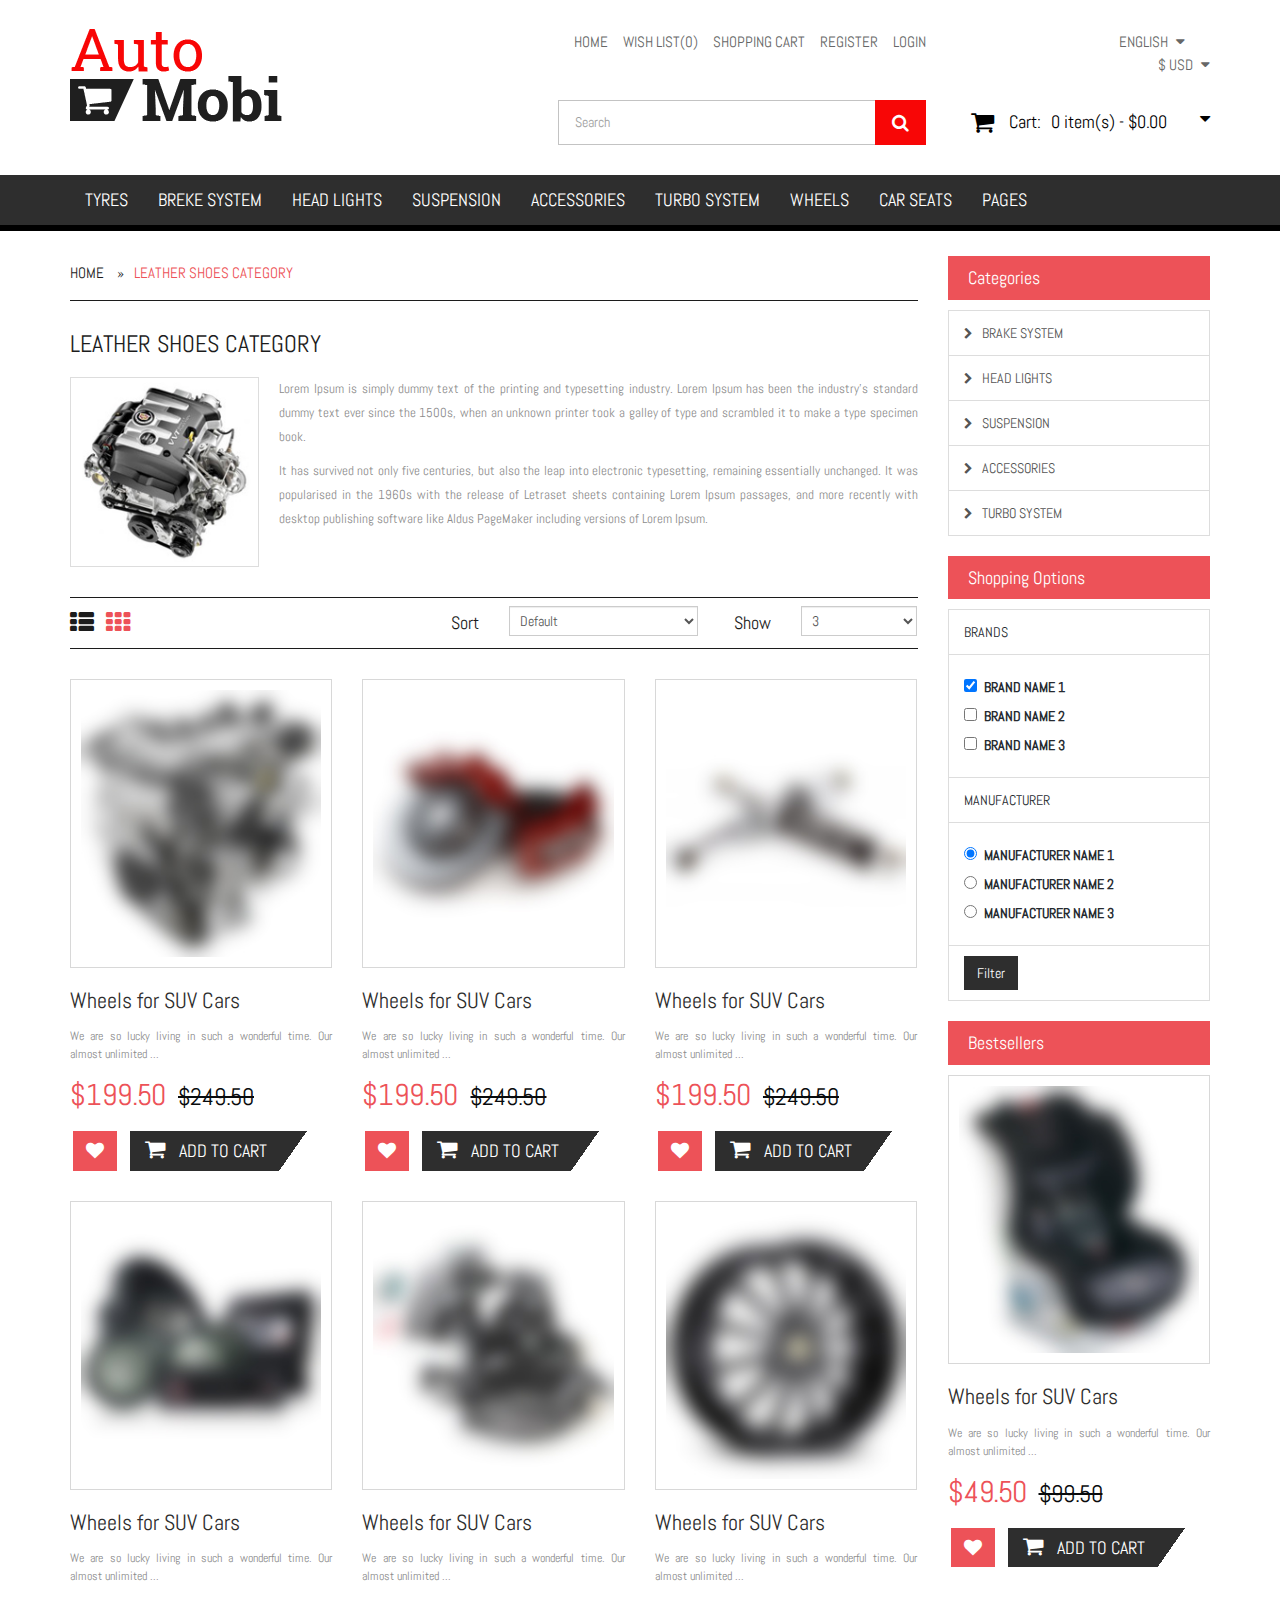
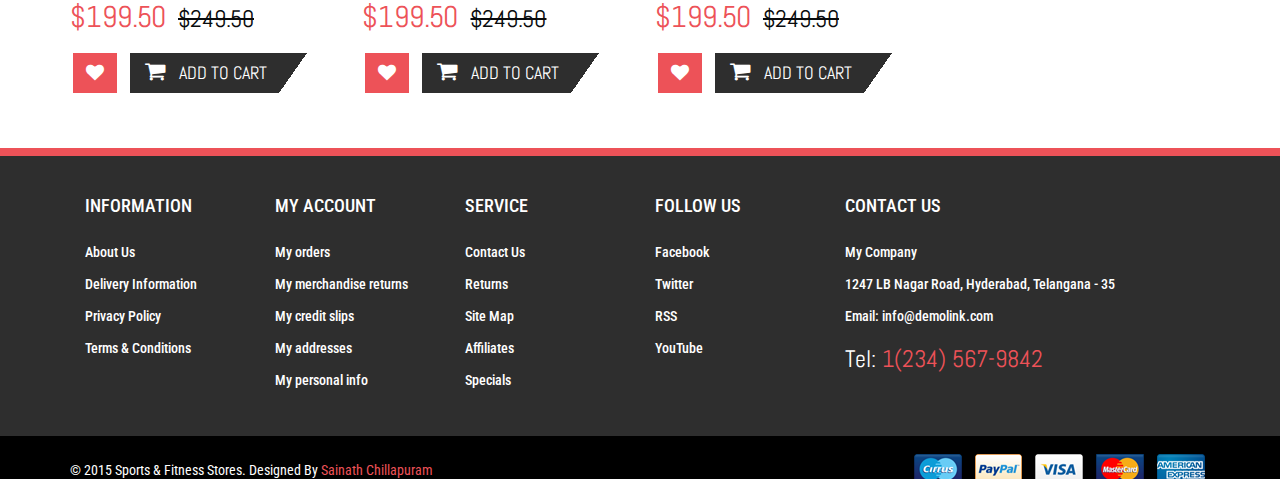
<file: category-grid.html>
<!doctype html>
<html lang="en">
<head>

	<meta charset="utf-8">
	<!--[if IE]>
		<meta http-equiv="X-UA-Compatible" content="IE=Edge,chrome=1">
	<![endif]-->
	<meta name="viewport" content="width=device-width, initial-scale=1.0">
	<meta name="description" content="">
	<meta name="author" content="">
	
	<title>AutoMobi Shoppe - Bootstrap 3 Template</title>
	
	<!-- Bootstrap Core CSS -->
	<link href="css/bootstrap.min.css" rel="stylesheet">
	
	<!-- Google Web Fonts -->
	<link href="https://fonts.googleapis.com/css?family=Roboto+Condensed:400,700italic,700,400italic,300italic,300" rel="stylesheet" type="text/css">
	<link href="https://fonts.googleapis.com/css?family=Abel" rel="stylesheet" type="text/css">
	
	<!-- CSS Files -->
	<link href="font-awesome/css/font-awesome.min.css" rel="stylesheet">
	<link href="css/style.css" rel="stylesheet">
	<link href="css/responsive.css" rel="stylesheet">
	
	<!--[if lt IE 9]>
		<script src="js/ie8-responsive-file-warning.js"></script>
	<![endif]-->
	
	<!-- HTML5 Shim and Respond.js IE8 support of HTML5 elements and media queries -->
    <!-- WARNING: Respond.js doesn't work if you view the page via file:// -->
    <!--[if lt IE 9]>
      <script src="https://oss.maxcdn.com/libs/html5shiv/3.7.0/html5shiv.js"></script>
      <script src="https://oss.maxcdn.com/libs/respond.js/1.4.2/respond.min.js"></script>
    <![endif]-->
	
	<!-- Fav and touch icons -->
	<link rel="apple-touch-icon-precomposed" sizes="144x144" href="images/fav-144.png">
	<link rel="apple-touch-icon-precomposed" sizes="114x114" href="images/fav-114.png">
	<link rel="apple-touch-icon-precomposed" sizes="72x72" href="images/fav-72.png">
	<link rel="apple-touch-icon-precomposed" href="images/fav-57.png">
	<link rel="shortcut icon" href="images/fav.png">
	
</head>
<body>
<!-- Header Section Starts -->
	<header id="header-area">
	<!-- Nested Container Starts -->
		<div class="container">
		<!-- Nested Row Starts -->
			<div class="row">
			<!-- Logo Starts -->
				<div class="col-sm-3 col-xs-12">
					<a href="index.html"><img src="images/logo.png" title="AutoMobi Shoppe" alt="AutoMobi Shoppe" class="img-responsive img-center-xs logo" /></a>
				</div>
			<!-- Logo Ends -->
			<!-- Header Right Col Starts -->
				<div class="col-lg-7 col-sm-8 col-xs-12 col-lg-offset-2 col-sm-offset-1 header-top">
				<!-- Nested Row Starts -->
					<div class="row">
					<!-- Header Links Starts -->
						<div class="col-sm-7 col-xs-12">
							<div class="header-links">
								<ul class="nav navbar-nav pull-right">
									<li>
										<a href="index.html">
											<i class="fa fa-home hidden-lg hidden-md" title="Home"></i>
											<span class="hidden-sm hidden-xs">
												Home
											</span>
										</a>
									</li>
									<li>
										<a href="#">	
											<i class="fa fa-heart hidden-lg hidden-md" title="Wish List"></i>
											<span class="hidden-sm hidden-xs">
												Wish List(0)
											</span>
										</a>
									</li>
									<li>
										<a href="cart.html">
											<i class="fa fa-shopping-cart hidden-lg hidden-md" title="Shopping Cart"></i>
											<span class="hidden-sm hidden-xs">
												Shopping Cart
											</span>
										</a>
									</li>
									<li>
										<a href="register.html">
											<i class="fa fa-unlock hidden-lg hidden-md" title="Register"></i>
											<span class="hidden-sm hidden-xs">
												Register
											</span>
										</a>
									</li>
									<li>
										<a href="login.html">
											<i class="fa fa-lock hidden-lg hidden-md" title="Login"></i>
											<span class="hidden-sm hidden-xs">
												Login
											</span>
										</a>
									</li>
								</ul>
							</div>
						</div>
					<!-- Header Links Ends -->
					<!-- Currency & Languages Starts -->
						<div class="col-sm-4 col-xs-12 col-sm-offset-1">
							<div class="pull-right">
							<!-- Languages Starts -->
								<div class="btn-group">
									<button class="btn btn-link dropdown-toggle" data-toggle="dropdown">
										English
										<i class="fa fa-caret-down"></i>
									</button>
									<ul class="pull-right dropdown-menu">
										<li>
											<a tabindex="-1" href="#">English</a>
										</li>
										<li>
											<a tabindex="-1" href="#">French</a>
										</li>
									</ul>
								</div>
							<!-- Languages Ends -->
							<!-- Currency Starts -->
								<div class="btn-group">
									<button class="btn btn-link dropdown-toggle" data-toggle="dropdown">
										$ USD
										<i class="fa fa-caret-down"></i>
									</button>
									<ul class="pull-right dropdown-menu">
										<li><a tabindex="-1" href="#">Pound </a></li>
										<li><a tabindex="-1" href="#">US Dollar</a></li>
										<li><a tabindex="-1" href="#">Euro</a></li>
									</ul>
								</div>
							<!-- Currency Ends -->						
							</div>
						</div>
					<!-- Currency & Languages Ends -->
					<!-- Search Starts -->
						<div class="col-sm-7 col-xs-12">
							<div id="search">
								<div class="input-group">
								  <input type="text" class="form-control input-lg" placeholder="Search">
								  <span class="input-group-btn">
									<button class="btn btn-lg" type="button">
										<i class="fa fa-search"></i>
									</button>
								  </span>
								</div>
							</div>
						</div>
					<!-- Search Ends -->
					<!-- Shopping Cart Starts -->
						<div class="col-sm-5 col-xs-12">
							<div id="cart" class="btn-group btn-block pull-right">
								<button type="button" data-toggle="dropdown" class="btn btn-block btn-lg dropdown-toggle">
									<i class="fa fa-shopping-cart"></i>
									<span class="hidden-md hidden-sm">Cart:</span> 
									<span id="cart-total">0 item(s) - $0.00</span>
									<i class="fa fa-caret-down"></i>
								</button>
								<ul class="dropdown-menu">
									<li>
										<p class="text-center">Your shopping cart is empty!</p>
									</li>									
								</ul>
							</div>
						</div>
					<!-- Shopping Cart Ends -->
					</div>
				<!-- Nested Row Ends -->
				</div>
			<!-- Header Right Col Ends -->
			</div>
		<!-- Nested Row Ends -->		
		</div>
	<!-- Nested Container Ends -->
	</header>
<!-- Header Section Ends -->
<!-- Main Menu Starts -->
	<nav id="main-menu" class="navbar home" role="navigation">
	<!-- Nested Container Starts -->
		<div class="container">
		<!-- Nav Header Starts -->
			<div class="navbar-header">
				<button type="button" class="btn btn-navbar navbar-toggle" data-toggle="collapse" data-target=".navbar-cat-collapse">
					<span class="sr-only">Toggle Navigation</span>
					<i class="fa fa-bars"></i>
				</button>
			</div>
		<!-- Nav Header Ends -->
		<!-- Navbar Cat collapse Starts -->
			<div class="collapse navbar-collapse navbar-cat-collapse">
				<ul class="nav navbar-nav">
					<li><a href="category-list.html">Tyres</a></li>
					<li class="dropdown">
						<a href="category-list.html" class="dropdown-toggle" data-toggle="dropdown" data-hover="dropdown" data-delay="10">
							Breke System 
						</a>
						<ul class="dropdown-menu" role="menu">
							<li><a tabindex="-1" href="#">Tyres</a></li>
							<li><a tabindex="-1" href="#">Breke System</a></li>
							<li><a tabindex="-1" href="#">Head Lights</a></li>
						</ul>
					</li>
					<li class="dropdown">
						<a href="category-list.html" class="dropdown-toggle" data-toggle="dropdown" data-hover="dropdown" data-delay="10">Head Lights</a>
						<div class="dropdown-menu">
							<div class="dropdown-inner">
								<ul class="list-unstyled">
									<li class="dropdown-header">Sub Category</li>
									<li><a tabindex="-1" href="#">item 1</a></li>
									<li><a tabindex="-1" href="#">item 2</a></li>
									<li><a tabindex="-1" href="#">item 3</a></li>
								</ul>										
								<ul class="list-unstyled">
									<li class="dropdown-header">Sub Category</li>
									<li><a tabindex="-1" href="#">item 1</a></li>
									<li><a tabindex="-1" href="#">item 2</a></li>
									<li><a tabindex="-1" href="#">item 3</a></li>
								</ul>
								<ul class="list-unstyled">
									<li class="dropdown-header">Sub Category</li>
									<li><a tabindex="-1" href="#">item 1</a></li>
									<li><a tabindex="-1" href="#">item 2</a></li>
									<li><a tabindex="-1" href="#">item 3</a></li>
								</ul>
							</div>
						</div>
					</li>
					<li><a href="category-list.html">Suspension</a></li>
					<li><a href="category-list.html">Accessories</a></li>
					<li><a href="category-list.html">Turbo System</a></li>
					<li><a href="category-list.html">Wheels</a></li>
					<li><a href="category-list.html">Car Seats</a></li>
					<li class="dropdown">
						<a href="category-list.html" class="dropdown-toggle" data-toggle="dropdown" data-hover="dropdown" data-delay="10">
							Pages
						</a>
						<ul class="dropdown-menu" role="menu">
							<li><a tabindex="-1" href="index.html">Home</a></li>
							<li><a tabindex="-1" href="about.html">About</a></li>
							<li><a tabindex="-1" href="category-list.html">Category List</a></li>
							<li><a tabindex="-1" href="category-grid.html">Category Grid</a></li>
							<li><a tabindex="-1" href="product.html">Product</a></li>
							<li><a tabindex="-1" href="product-full.html">Product Full Width</a></li>
							<li><a tabindex="-1" href="cart.html">Cart</a></li>
							<li><a tabindex="-1" href="login.html">Login</a></li>
							<li><a tabindex="-1" href="compare.html">Compare Products</a></li>
							<li><a tabindex="-1" href="typography.html">Typography</a></li>
							<li><a tabindex="-1" href="register.html">Register</a></li>
							<li><a tabindex="-1" href="contact.html">Contact</a></li>
							<li><a tabindex="-1" href="404.html">404</a></li>
						</ul>
					</li>

				</ul>
			</div>
		<!-- Navbar Cat collapse Ends -->
		</div>
	<!-- Nested Container Ends -->
	</nav>
<!-- Main Menu Ends -->
<!-- Main Container Starts -->
	<div class="main-container container">
	<!-- Nested Row Starts -->
		<div class="row">
		<!-- Primary Content Starts -->
			<div class="col-md-9">
			<!-- Breadcrumb Starts -->
				<ol class="breadcrumb">
					<li><a href="index.html">Home</a></li>
					<li class="active">Leather Shoes Category</li>
				</ol>
			<!-- Breadcrumb Ends -->
			<!-- Main Heading Starts -->
				<h2 class="main-heading2">
					Leather Shoes Category
				</h2>
			<!-- Main Heading Ends -->
			<!-- Category Intro Content Starts -->
				<div class="row cat-intro">
					<div class="col-sm-3">
						<img src="images/misc/cat-thumb-img1.jpg" alt="Image" class="img-responsive img-thumbnail" />
					</div>
					<div class="col-sm-9 cat-body">
						<p>
							Lorem Ipsum is simply dummy text of the printing and typesetting industry. Lorem Ipsum has been the industry's standard dummy text ever since the 1500s, when an unknown printer took a galley of type and scrambled it to make a type specimen book. 
						</p>
						<p>
							It has survived not only five centuries, but also the leap into electronic typesetting, remaining essentially unchanged. It was popularised in the 1960s with the release of Letraset sheets containing Lorem Ipsum passages, and more recently with desktop publishing software like Aldus PageMaker including versions of Lorem Ipsum.
						</p>
					</div>
				</div>					
			<!-- Category Intro Content Ends -->
			<!-- Product Filter Starts -->
				<div class="product-filter">
					<div class="row">
						<div class="col-md-4">
							<div class="display">
								<a href="category-list.html">
									<i class="fa fa-th-list" title="List View"></i>
								</a>
								<a href="category-grid.html" class="active">
									<i class="fa fa-th" title="Grid View"></i>
								</a>
							</div>
						 </div>
						<div class="col-md-2 text-right">
							<label class="control-label">Sort</label>
						</div>
						<div class="col-md-3 text-right">
							<select class="form-control">
								<option value="default" selected="selected">Default</option>
								<option value="NAZ">Name (A - Z)</option>
								<option value="NZA">Name (Z - A)</option>
							</select>
						</div>
						<div class="col-md-1 text-right">
							<label class="control-label" for="input-limit">Show</label>
						</div>
						<div class="col-md-2 text-right">
							<select id="input-limit" class="form-control">
								<option value="1">1</option>
								<option value="2">2</option>
								<option value="3" selected="selected">3</option>
							</select>
						</div>
					</div>						 
				</div>
			<!-- Product Filter Ends -->
			<!-- Product Grid Display Starts -->
				<div class="row">
				<!-- Product #1 Starts -->
					<div class="col-md-4 col-sm-6">
						<div class="product-col">
							<div class="image">
								<img src="images/product-images/1.jpg" alt="product" class="img-responsive img-center-sm" />
							</div>
							<div class="caption">
								<h4><a href="product.html">Wheels for SUV Cars</a></h4>
								<div class="description">
									We are so lucky living in such a wonderful time. Our almost unlimited ...
								</div>
								<div class="price">
									<span class="price-new">$199.50</span> 
									<span class="price-old">$249.50</span>
								</div>
								<div class="cart-button button-group">
									<button type="button" class="btn btn-wishlist">
										<i class="fa fa-heart"></i>
									</button>
									<button type="button" class="btn btn-cart">
										<i class="fa fa-shopping-cart"></i>			
										Add to cart
									</button>								
								</div>
							</div>
						</div>
					</div>
				<!-- Product #1 Ends -->
				<!-- Product #2 Starts -->
					<div class="col-md-4 col-sm-6">
						<div class="product-col">
							<div class="image">
								<img src="images/product-images/12.jpg" alt="product" class="img-responsive img-center-sm" />
							</div>
							<div class="caption">
								<h4><a href="product.html">Wheels for SUV Cars</a></h4>
								<div class="description">
									We are so lucky living in such a wonderful time. Our almost unlimited ...
								</div>
								<div class="price">
									<span class="price-new">$199.50</span> 
									<span class="price-old">$249.50</span>
								</div>
								<div class="cart-button button-group">
									<button type="button" class="btn btn-wishlist">
										<i class="fa fa-heart"></i>
									</button>
									<button type="button" class="btn btn-cart">
										<i class="fa fa-shopping-cart"></i>			
										Add to cart
									</button>								
								</div>
							</div>
						</div>
					</div>
				<!-- Product #2 Ends -->
				<!-- Product #3 Starts -->
					<div class="col-md-4 col-sm-6">
						<div class="product-col">
							<div class="image">
								<img src="images/product-images/13.jpg" alt="product" class="img-responsive img-center-sm" />
							</div>
							<div class="caption">
								<h4><a href="product.html">Wheels for SUV Cars</a></h4>
								<div class="description">
									We are so lucky living in such a wonderful time. Our almost unlimited ...
								</div>
								<div class="price">
									<span class="price-new">$199.50</span> 
									<span class="price-old">$249.50</span>
								</div>
								<div class="cart-button button-group">
									<button type="button" class="btn btn-wishlist">
										<i class="fa fa-heart"></i>
									</button>
									<button type="button" class="btn btn-cart">
										<i class="fa fa-shopping-cart"></i>			
										Add to cart
									</button>								
								</div>
							</div>
						</div>
					</div>
				<!-- Product #3 Ends -->
				<!-- Product #4 Starts -->
					<div class="col-md-4 col-sm-6">
						<div class="product-col">
							<div class="image">
								<img src="images/product-images/14.jpg" alt="product" class="img-responsive img-center-sm" />
							</div>
							<div class="caption">
								<h4><a href="product.html">Wheels for SUV Cars</a></h4>
								<div class="description">
									We are so lucky living in such a wonderful time. Our almost unlimited ...
								</div>
								<div class="price">
									<span class="price-new">$199.50</span> 
									<span class="price-old">$249.50</span>
								</div>
								<div class="cart-button button-group">
									<button type="button" class="btn btn-wishlist">
										<i class="fa fa-heart"></i>
									</button>
									<button type="button" class="btn btn-cart">
										<i class="fa fa-shopping-cart"></i>			
										Add to cart
									</button>								
								</div>
							</div>
						</div>
					</div>
				<!-- Product #4 Ends -->
				<!-- Product #5 Starts -->
					<div class="col-md-4 col-sm-6">
						<div class="product-col">
							<div class="image">
								<img src="images/product-images/15.jpg" alt="product" class="img-responsive img-center-sm" />
							</div>
							<div class="caption">
								<h4><a href="product.html">Wheels for SUV Cars</a></h4>
								<div class="description">
									We are so lucky living in such a wonderful time. Our almost unlimited ...
								</div>
								<div class="price">
									<span class="price-new">$199.50</span> 
									<span class="price-old">$249.50</span>
								</div>
								<div class="cart-button button-group">
									<button type="button" class="btn btn-wishlist">
										<i class="fa fa-heart"></i>
									</button>
									<button type="button" class="btn btn-cart">
										<i class="fa fa-shopping-cart"></i>			
										Add to cart
									</button>								
								</div>
							</div>
						</div>
					</div>
				<!-- Product #5 Ends -->
				<!-- Product #6 Starts -->
					<div class="col-md-4 col-sm-6">
						<div class="product-col">
							<div class="image">
								<img src="images/product-images/16.jpg" alt="product" class="img-responsive img-center-sm" />
							</div>
							<div class="caption">
								<h4><a href="product.html">Wheels for SUV Cars</a></h4>
								<div class="description">
									We are so lucky living in such a wonderful time. Our almost unlimited ...
								</div>
								<div class="price">
									<span class="price-new">$199.50</span> 
									<span class="price-old">$249.50</span>
								</div>
								<div class="cart-button button-group">
									<button type="button" class="btn btn-wishlist">
										<i class="fa fa-heart"></i>
									</button>
									<button type="button" class="btn btn-cart">
										<i class="fa fa-shopping-cart"></i>			
										Add to cart
									</button>								
								</div>
							</div>
						</div>
					</div>
				<!-- Product #6 Ends -->
				</div>
			<!-- Product Grid Display Ends -->
			</div>
		<!-- Primary Content Ends -->
		<!-- Sidebar Starts -->
			<div class="col-md-3">
			<!-- Categories Links Starts -->
				<h3 class="side-heading">Categories</h3>
				<div class="list-group">
					<a href="category-grid.html" class="list-group-item">
					<i class="fa fa-chevron-right"></i>
					Brake System
				</a>
				<a href="category-grid.html" class="list-group-item">
					<i class="fa fa-chevron-right"></i>
					Head Lights
				</a>
				<a href="category-grid.html" class="list-group-item">
					<i class="fa fa-chevron-right"></i>
					Suspension
				</a>
				<a href="category-grid.html" class="list-group-item">
					<i class="fa fa-chevron-right"></i>
					Accessories
				</a>
				<a href="category-grid.html" class="list-group-item">
					<i class="fa fa-chevron-right"></i>
					Turbo System
				</a>
				</div>
			<!-- Categories Links Ends -->
			<!-- Shopping Options Starts -->
				<h3 class="side-heading">Shopping Options</h3>
				<div class="list-group">
					<div class="list-group-item">
						Brands
					</div>
					<div class="list-group-item">
						<div class="filter-group">
							<label class="checkbox">
								<input name="filter1" type="checkbox" value="br1" checked="checked" />
								Brand Name 1
							</label>
							<label class="checkbox">
								<input name="filter2" type="checkbox" value="br2" />
								Brand Name 2
							</label>
							<label class="checkbox">
								<input name="filter2" type="checkbox" value="br2" />
								Brand Name 3
							</label>
						</div>
					</div>
					<div class="list-group-item">
						Manufacturer
					</div>
					<div class="list-group-item">
						<div class="filter-group">
							<label class="radio">
								<input name="filter-manuf" type="radio" value="mr1" checked="checked" />
								Manufacturer Name 1
							</label>
							<label class="radio">
								<input name="filter-manuf" type="radio" value="mr2" />
								Manufacturer Name 2
							</label>
							<label class="radio">
								<input name="filter-manuf" type="radio" value="mr3" />
								Manufacturer Name 3
							</label>
						</div>							
					</div>	
					<div class="list-group-item">
						<button type="button" class="btn btn-main">Filter</button>
					</div>
				</div>
			<!-- Shopping Options Ends -->
			<!-- Bestsellers Links Starts -->
				<h3 class="side-heading">Bestsellers</h3>
				<div class="product-col side-product no-box-shadow">
					<div class="image">
						<img src="images/product-images/3.jpg" alt="product" class="img-responsive img-center-sm" />
					</div>
					<div class="caption">
						<h4>
							<a href="product-full.html">Wheels for SUV Cars</a>
						</h4>
						<div class="description">
							We are so lucky living in such a wonderful time. Our almost unlimited ...
						</div>
						<div class="price">
							<span class="price-new">$49.50</span> 
							<span class="price-old">$99.50</span>
						</div>
						<div class="cart-button button-group">
							<button type="button" class="btn btn-wishlist">
								<i class="fa fa-heart"></i>
							</button>
							<button type="button" class="btn btn-cart">
								<i class="fa fa-shopping-cart"></i>			
								Add to cart
							</button>								
						</div>
					</div>
				</div>
			<!-- Bestsellers Links Ends -->
			</div>
		<!-- Sidebar Ends -->
		</div>
	<!-- Nested Row Ends -->
	</div>
<!-- Main Container Ends -->
<!-- Footer Section Starts -->
	<footer id="footer-area">
	<!-- Footer Links Starts -->
		<div class="footer-links">
		<!-- Container Starts -->
			<div class="container">
				<!-- Information Links Starts -->
					<div class="col-md-2 col-sm-4 col-xs-12">
						<h5>Information</h5>
						<ul>
							<li><a href="about.html">About Us</a></li>
							<li><a href="#">Delivery Information</a></li>
							<li><a href="#">Privacy Policy</a></li>
							<li><a href="#">Terms &amp; Conditions</a></li>
						</ul>
					</div>
				<!-- Information Links Ends -->
				<!-- My Account Links Starts -->
					<div class="col-md-2 col-sm-4 col-xs-12">
						<h5>My Account</h5>
						<ul>
							<li><a href="#">My orders</a></li>
							<li><a href="#">My merchandise returns</a></li>
							<li><a href="#">My credit slips</a></li>
							<li><a href="#">My addresses</a></li>
							<li><a href="#">My personal info</a></li>
						</ul>
					</div>
				<!-- My Account Links Ends -->
				<!-- Customer Service Links Starts -->
					<div class="col-md-2 col-sm-4 col-xs-12">
						<h5>Service</h5>
						<ul>
							<li><a href="contact.html">Contact Us</a></li>
							<li><a href="#">Returns</a></li>
							<li><a href="#">Site Map</a></li>
							<li><a href="#">Affiliates</a></li>
							<li><a href="#">Specials</a></li>
						</ul>
					</div>
				<!-- Customer Service Links Ends -->
				<!-- Follow Us Links Starts -->
					<div class="col-md-2 col-sm-4 col-xs-12">
						<h5>Follow Us</h5>
						<ul>
							<li><a href="#">Facebook</a></li>
							<li><a href="#">Twitter</a></li>
							<li><a href="#">RSS</a></li>
							<li><a href="#">YouTube</a></li>
						</ul>
					</div>
				<!-- Follow Us Links Ends -->
				<!-- Contact Us Starts -->
					<div class="col-md-4 col-sm-8 col-xs-12 last">
						<h5>Contact Us</h5>
						<ul>
							<li>My Company</li>
							<li>
								1247 LB Nagar Road, Hyderabad, Telangana - 35
							</li>
							<li>
								Email: <a href="#">info@demolink.com</a>
							</li>								
						</ul>
						<h4 class="lead">
							Tel: <span>1(234) 567-9842</span>
						</h4>
					</div>
				<!-- Contact Us Ends -->
			</div>
		<!-- Container Ends -->
		</div>
	<!-- Footer Links Ends -->
	<!-- Copyright Area Starts -->
		<div class="copyright">
		<!-- Container Starts -->
			<div class="container">
			<!-- Starts -->
				<p class="pull-left">
					&copy; 2015 Sports &amp; Fitness Stores. Designed By <a href="http://sainathchillapuram.com">Sainath Chillapuram</a>
				</p>
			<!-- Ends -->
			<!-- Payment Gateway Links Starts -->
				<ul class="pull-right list-inline">
					<li>
						<img src="images/payment-icon/cirrus.png" alt="PaymentGateway" />
					</li>
					<li>
						<img src="images/payment-icon/paypal.png" alt="PaymentGateway" />
					</li>
					<li>
						<img src="images/payment-icon/visa.png" alt="PaymentGateway" />
					</li>
					<li>
						<img src="images/payment-icon/mastercard.png" alt="PaymentGateway" />
					</li>
					<li>
						<img src="images/payment-icon/americanexpress.png" alt="PaymentGateway" />
					</li>
				</ul>
			<!-- Payment Gateway Links Ends -->
			</div>
		<!-- Container Ends -->
		</div>
	<!-- Copyright Area Ends -->
	</footer>
<!-- Footer Section Ends -->
<!-- JavaScript Files -->
<script src="js/jquery-1.11.1.min.js"></script>
<script src="js/jquery-migrate-1.2.1.min.js"></script>	
<script src="js/bootstrap.min.js"></script>
<script src="js/bootstrap-hover-dropdown.min.js"></script>
<script src="js/jquery.magnific-popup.min.js"></script>
<script src="js/custom.js"></script>
</body>
</html>
</file>
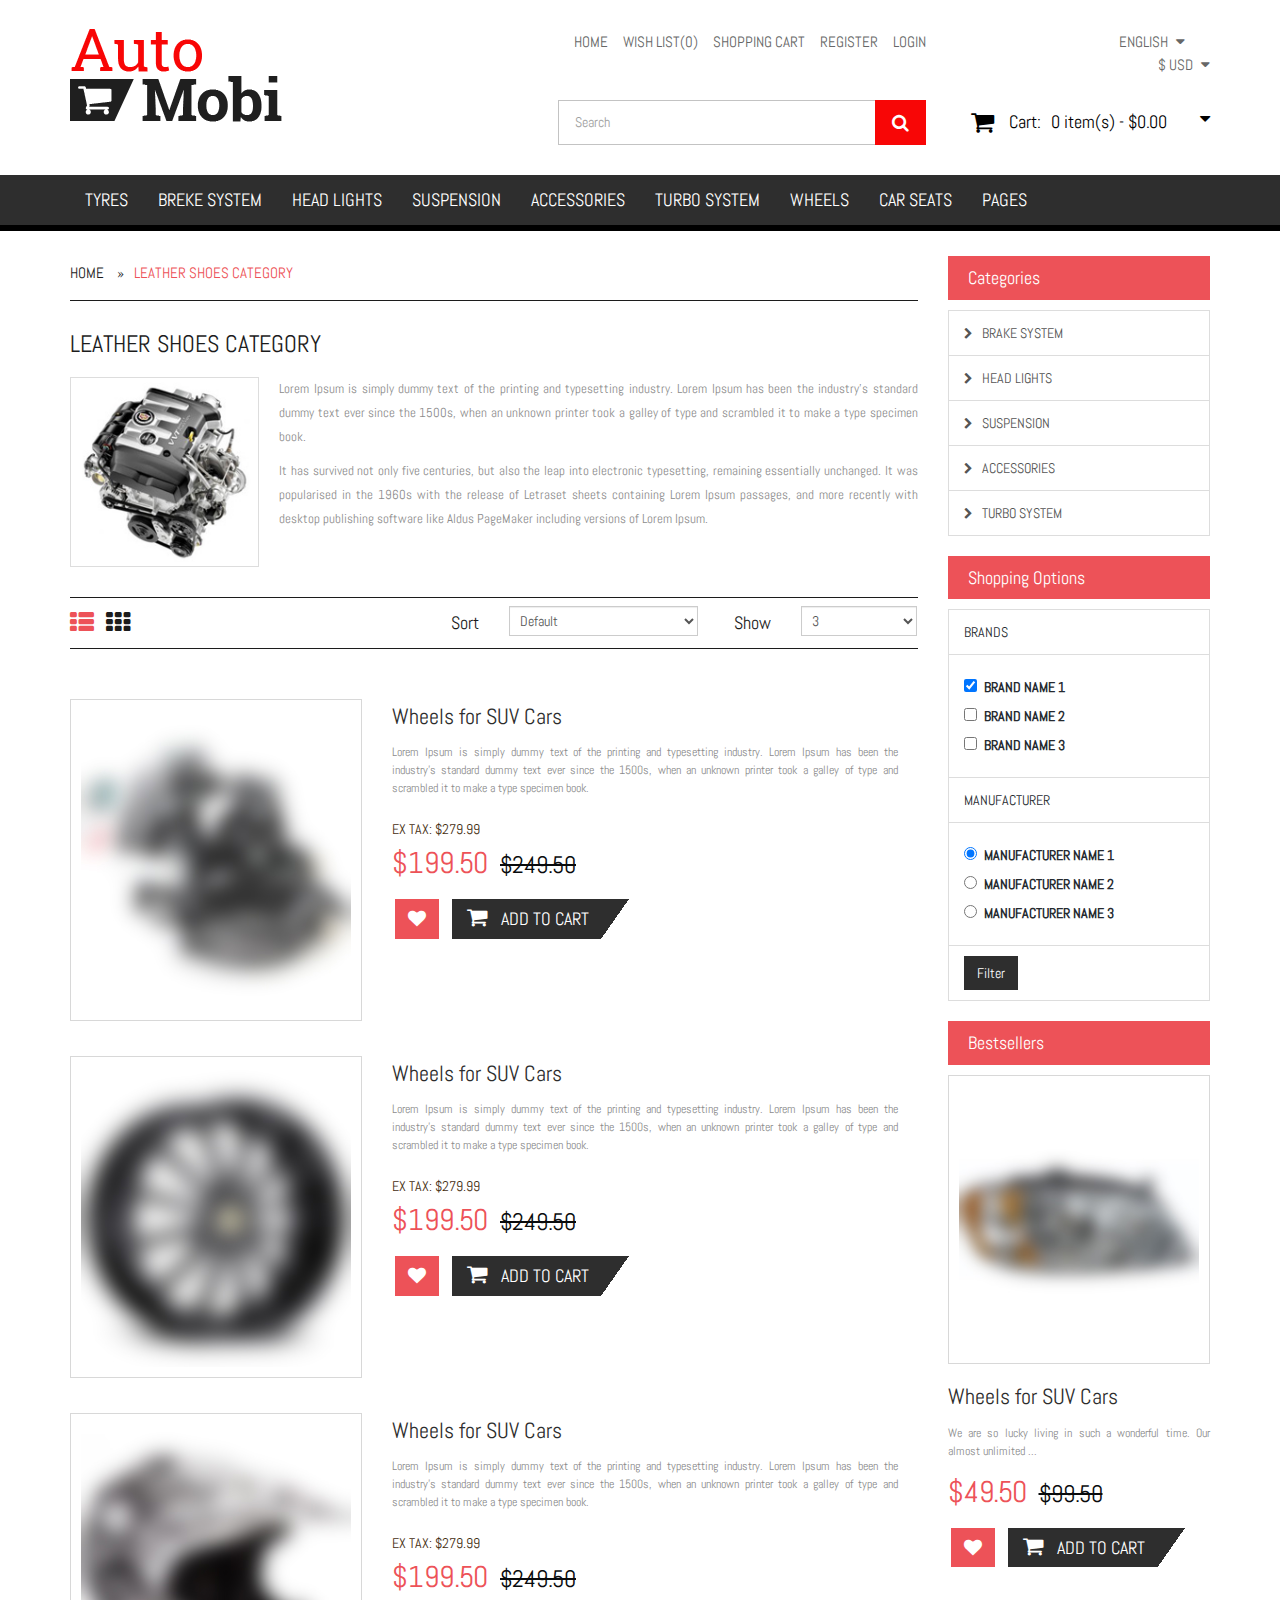
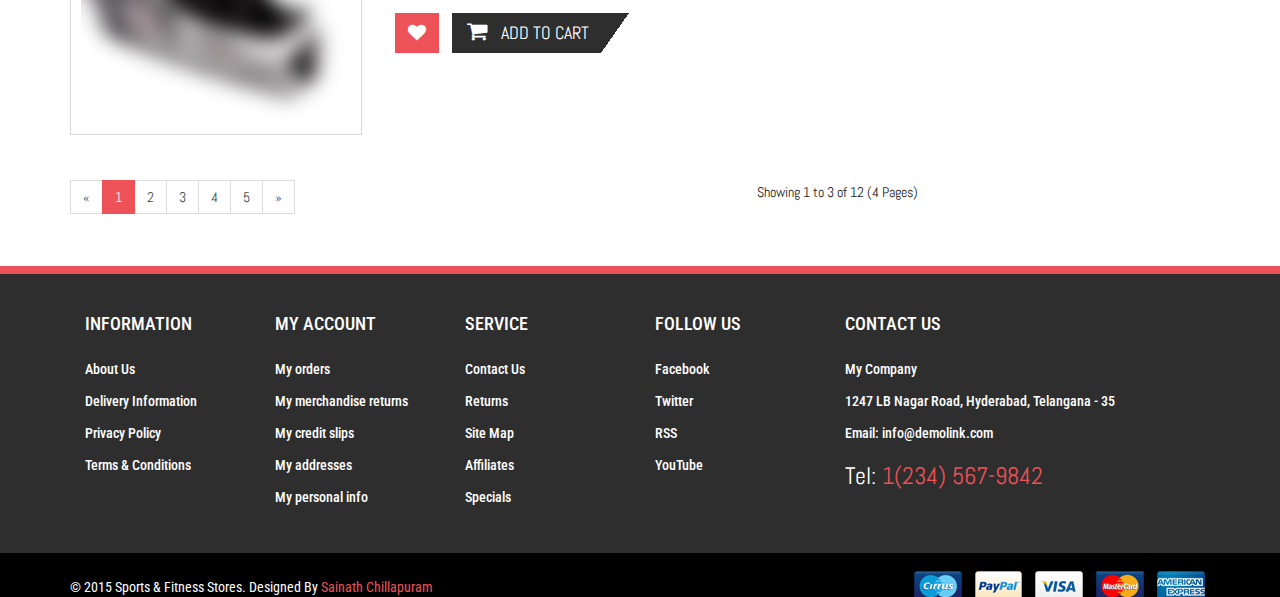
<file: category-list.html>
<!doctype html>
<html lang="en">
<head>

	<meta charset="utf-8">
	<!--[if IE]>
		<meta http-equiv="X-UA-Compatible" content="IE=Edge,chrome=1">
	<![endif]-->
	<meta name="viewport" content="width=device-width, initial-scale=1.0">
	<meta name="description" content="">
	<meta name="author" content="">
	
	<title>AutoMobi Shoppe - Bootstrap 3 Template</title>
	
	<!-- Bootstrap Core CSS -->
	<link href="css/bootstrap.min.css" rel="stylesheet">
	
	<!-- Google Web Fonts -->
	<link href="https://fonts.googleapis.com/css?family=Roboto+Condensed:400,700italic,700,400italic,300italic,300" rel="stylesheet" type="text/css">
	<link href="https://fonts.googleapis.com/css?family=Abel" rel="stylesheet" type="text/css">
	
	<!-- CSS Files -->
	<link href="font-awesome/css/font-awesome.min.css" rel="stylesheet">
	<link href="css/style.css" rel="stylesheet">
	<link href="css/responsive.css" rel="stylesheet">
	
	<!--[if lt IE 9]>
		<script src="js/ie8-responsive-file-warning.js"></script>
	<![endif]-->
	
	<!-- HTML5 Shim and Respond.js IE8 support of HTML5 elements and media queries -->
    <!-- WARNING: Respond.js doesn't work if you view the page via file:// -->
    <!--[if lt IE 9]>
      <script src="https://oss.maxcdn.com/libs/html5shiv/3.7.0/html5shiv.js"></script>
      <script src="https://oss.maxcdn.com/libs/respond.js/1.4.2/respond.min.js"></script>
    <![endif]-->
	
	<!-- Fav and touch icons -->
	<link rel="apple-touch-icon-precomposed" sizes="144x144" href="images/fav-144.png">
	<link rel="apple-touch-icon-precomposed" sizes="114x114" href="images/fav-114.png">
	<link rel="apple-touch-icon-precomposed" sizes="72x72" href="images/fav-72.png">
	<link rel="apple-touch-icon-precomposed" href="images/fav-57.png">
	<link rel="shortcut icon" href="images/fav.png">
	
</head>
<body>
<!-- Header Section Starts -->
	<header id="header-area">
	<!-- Nested Container Starts -->
		<div class="container">
		<!-- Nested Row Starts -->
			<div class="row">
			<!-- Logo Starts -->
				<div class="col-sm-3 col-xs-12">
					<a href="index.html"><img src="images/logo.png" title="AutoMobi Shoppe" alt="AutoMobi Shoppe" class="img-responsive img-center-xs logo" /></a>
				</div>
			<!-- Logo Ends -->
			<!-- Header Right Col Starts -->
				<div class="col-lg-7 col-sm-8 col-xs-12 col-lg-offset-2 col-sm-offset-1 header-top">
				<!-- Nested Row Starts -->
					<div class="row">
					<!-- Header Links Starts -->
						<div class="col-sm-7 col-xs-12">
							<div class="header-links">
								<ul class="nav navbar-nav pull-right">
									<li>
										<a href="index.html">
											<i class="fa fa-home hidden-lg hidden-md" title="Home"></i>
											<span class="hidden-sm hidden-xs">
												Home
											</span>
										</a>
									</li>
									<li>
										<a href="#">	
											<i class="fa fa-heart hidden-lg hidden-md" title="Wish List"></i>
											<span class="hidden-sm hidden-xs">
												Wish List(0)
											</span>
										</a>
									</li>
									<li>
										<a href="cart.html">
											<i class="fa fa-shopping-cart hidden-lg hidden-md" title="Shopping Cart"></i>
											<span class="hidden-sm hidden-xs">
												Shopping Cart
											</span>
										</a>
									</li>
									<li>
										<a href="register.html">
											<i class="fa fa-unlock hidden-lg hidden-md" title="Register"></i>
											<span class="hidden-sm hidden-xs">
												Register
											</span>
										</a>
									</li>
									<li>
										<a href="login.html">
											<i class="fa fa-lock hidden-lg hidden-md" title="Login"></i>
											<span class="hidden-sm hidden-xs">
												Login
											</span>
										</a>
									</li>
								</ul>
							</div>
						</div>
					<!-- Header Links Ends -->
					<!-- Currency & Languages Starts -->
						<div class="col-sm-4 col-xs-12 col-sm-offset-1">
							<div class="pull-right">
							<!-- Languages Starts -->
								<div class="btn-group">
									<button class="btn btn-link dropdown-toggle" data-toggle="dropdown">
										English
										<i class="fa fa-caret-down"></i>
									</button>
									<ul class="pull-right dropdown-menu">
										<li>
											<a tabindex="-1" href="#">English</a>
										</li>
										<li>
											<a tabindex="-1" href="#">French</a>
										</li>
									</ul>
								</div>
							<!-- Languages Ends -->
							<!-- Currency Starts -->
								<div class="btn-group">
									<button class="btn btn-link dropdown-toggle" data-toggle="dropdown">
										$ USD
										<i class="fa fa-caret-down"></i>
									</button>
									<ul class="pull-right dropdown-menu">
										<li><a tabindex="-1" href="#">Pound </a></li>
										<li><a tabindex="-1" href="#">US Dollar</a></li>
										<li><a tabindex="-1" href="#">Euro</a></li>
									</ul>
								</div>
							<!-- Currency Ends -->						
							</div>
						</div>
					<!-- Currency & Languages Ends -->
					<!-- Search Starts -->
						<div class="col-sm-7 col-xs-12">
							<div id="search">
								<div class="input-group">
								  <input type="text" class="form-control input-lg" placeholder="Search">
								  <span class="input-group-btn">
									<button class="btn btn-lg" type="button">
										<i class="fa fa-search"></i>
									</button>
								  </span>
								</div>
							</div>
						</div>
					<!-- Search Ends -->
					<!-- Shopping Cart Starts -->
						<div class="col-sm-5 col-xs-12">
							<div id="cart" class="btn-group btn-block pull-right">
								<button type="button" data-toggle="dropdown" class="btn btn-block btn-lg dropdown-toggle">
									<i class="fa fa-shopping-cart"></i>
									<span class="hidden-md hidden-sm">Cart:</span> 
									<span id="cart-total">0 item(s) - $0.00</span>
									<i class="fa fa-caret-down"></i>
								</button>
								<ul class="dropdown-menu">
									<li>
										<p class="text-center">Your shopping cart is empty!</p>
									</li>									
								</ul>
							</div>
						</div>
					<!-- Shopping Cart Ends -->
					</div>
				<!-- Nested Row Ends -->
				</div>
			<!-- Header Right Col Ends -->
			</div>
		<!-- Nested Row Ends -->		
		</div>
	<!-- Nested Container Ends -->
	</header>
<!-- Header Section Ends -->
<!-- Main Menu Starts -->
	<nav id="main-menu" class="navbar home" role="navigation">
	<!-- Nested Container Starts -->
		<div class="container">
		<!-- Nav Header Starts -->
			<div class="navbar-header">
				<button type="button" class="btn btn-navbar navbar-toggle" data-toggle="collapse" data-target=".navbar-cat-collapse">
					<span class="sr-only">Toggle Navigation</span>
					<i class="fa fa-bars"></i>
				</button>
			</div>
		<!-- Nav Header Ends -->
		<!-- Navbar Cat collapse Starts -->
			<div class="collapse navbar-collapse navbar-cat-collapse">
				<ul class="nav navbar-nav">
					<li><a href="category-list.html">Tyres</a></li>
					<li class="dropdown">
						<a href="category-list.html" class="dropdown-toggle" data-toggle="dropdown" data-hover="dropdown" data-delay="10">
							Breke System 
						</a>
						<ul class="dropdown-menu" role="menu">
							<li><a tabindex="-1" href="#">Tyres</a></li>
							<li><a tabindex="-1" href="#">Breke System</a></li>
							<li><a tabindex="-1" href="#">Head Lights</a></li>
						</ul>
					</li>
					<li class="dropdown">
						<a href="category-list.html" class="dropdown-toggle" data-toggle="dropdown" data-hover="dropdown" data-delay="10">Head Lights</a>
						<div class="dropdown-menu">
							<div class="dropdown-inner">
								<ul class="list-unstyled">
									<li class="dropdown-header">Sub Category</li>
									<li><a tabindex="-1" href="#">item 1</a></li>
									<li><a tabindex="-1" href="#">item 2</a></li>
									<li><a tabindex="-1" href="#">item 3</a></li>
								</ul>										
								<ul class="list-unstyled">
									<li class="dropdown-header">Sub Category</li>
									<li><a tabindex="-1" href="#">item 1</a></li>
									<li><a tabindex="-1" href="#">item 2</a></li>
									<li><a tabindex="-1" href="#">item 3</a></li>
								</ul>
								<ul class="list-unstyled">
									<li class="dropdown-header">Sub Category</li>
									<li><a tabindex="-1" href="#">item 1</a></li>
									<li><a tabindex="-1" href="#">item 2</a></li>
									<li><a tabindex="-1" href="#">item 3</a></li>
								</ul>
							</div>
						</div>
					</li>
					<li><a href="category-list.html">Suspension</a></li>
					<li><a href="category-list.html">Accessories</a></li>
					<li><a href="category-list.html">Turbo System</a></li>
					<li><a href="category-list.html">Wheels</a></li>
					<li><a href="category-list.html">Car Seats</a></li>
					<li class="dropdown">
						<a href="category-list.html" class="dropdown-toggle" data-toggle="dropdown" data-hover="dropdown" data-delay="10">
							Pages
						</a>
						<ul class="dropdown-menu" role="menu">
							<li><a tabindex="-1" href="index.html">Home</a></li>
							<li><a tabindex="-1" href="about.html">About</a></li>
							<li><a tabindex="-1" href="category-list.html">Category List</a></li>
							<li><a tabindex="-1" href="category-grid.html">Category Grid</a></li>
							<li><a tabindex="-1" href="product.html">Product</a></li>
							<li><a tabindex="-1" href="product-full.html">Product Full Width</a></li>
							<li><a tabindex="-1" href="cart.html">Cart</a></li>
							<li><a tabindex="-1" href="login.html">Login</a></li>
							<li><a tabindex="-1" href="compare.html">Compare Products</a></li>
							<li><a tabindex="-1" href="typography.html">Typography</a></li>
							<li><a tabindex="-1" href="register.html">Register</a></li>
							<li><a tabindex="-1" href="contact.html">Contact</a></li>
							<li><a tabindex="-1" href="404.html">404</a></li>
						</ul>
					</li>

				</ul>
			</div>
		<!-- Navbar Cat collapse Ends -->
		</div>
	<!-- Nested Container Ends -->
	</nav>
<!-- Main Menu Ends -->
<!-- Main Container Starts -->
	<div class="main-container container">
	<!-- Nested Row Starts -->
		<div class="row">
		<!-- Primary Content Starts -->
			<div class="col-md-9">
			<!-- Breadcrumb Starts -->
				<ol class="breadcrumb">
					<li><a href="index.html">Home</a></li>
					<li class="active">Leather Shoes Category</li>
				</ol>
			<!-- Breadcrumb Ends -->
			<!-- Main Heading Starts -->
				<h2 class="main-heading2">
					Leather Shoes Category
				</h2>
			<!-- Main Heading Ends -->
			<!-- Category Intro Content Starts -->
				<div class="row cat-intro">
					<div class="col-sm-3">
						<img src="images/misc/cat-thumb-img1.jpg" alt="Image" class="img-responsive img-thumbnail" />
					</div>
					<div class="col-sm-9 cat-body">
						<p>
							Lorem Ipsum is simply dummy text of the printing and typesetting industry. Lorem Ipsum has been the industry's standard dummy text ever since the 1500s, when an unknown printer took a galley of type and scrambled it to make a type specimen book. 
						</p>
						<p>
							It has survived not only five centuries, but also the leap into electronic typesetting, remaining essentially unchanged. It was popularised in the 1960s with the release of Letraset sheets containing Lorem Ipsum passages, and more recently with desktop publishing software like Aldus PageMaker including versions of Lorem Ipsum.
						</p>
					</div>
				</div>					
			<!-- Category Intro Content Ends -->
			<!-- Product Filter Starts -->
				<div class="product-filter">
					<div class="row">
						<div class="col-md-4">
							<div class="display">
								<a href="category-list.html" class="active">
									<i class="fa fa-th-list" title="List View"></i>
								</a>
								<a href="category-grid.html">
									<i class="fa fa-th" title="Grid View"></i>
								</a>
							</div>
						 </div>
						<div class="col-md-2 text-right">
							<label class="control-label">Sort</label>
						</div>
						<div class="col-md-3 text-right">
							<select class="form-control">
								<option value="default" selected="selected">Default</option>
								<option value="NAZ">Name (A - Z)</option>
								<option value="NZA">Name (Z - A)</option>
							</select>
						</div>
						<div class="col-md-1 text-right">
							<label class="control-label">Show</label>
						</div>
						<div class="col-md-2 text-right">
							<select class="form-control">
								<option value="1">1</option>
								<option value="2">2</option>
								<option value="3" selected="selected">3</option>
							</select>
						</div>
					</div>						 
				</div>
			<!-- Product Filter Ends -->
			<!-- Product List Display Starts -->
				<div class="row">
				<!-- Product #1 Starts -->
					<div class="col-xs-12">
						<div class="product-col list clearfix">
							<div class="image">
								<img src="images/product-images/15.jpg" alt="product" class="img-responsive" />
							</div>
							<div class="caption">
								<h4><a href="product-full.html">Wheels for SUV Cars</a></h4>
								<div class="description">
									Lorem Ipsum is simply dummy text of the printing and typesetting industry. Lorem Ipsum has been the industry's standard dummy text ever since the 1500s, when an unknown printer took a galley of type and scrambled it to make a type specimen book.
								</div>
								<div class="price">
									<p class="price-tax">Ex Tax: $279.99</p>
									<span class="price-new">$199.50</span> 
									<span class="price-old">$249.50</span>
								</div>
								<div class="cart-button button-group">
									<button type="button" class="btn btn-wishlist">
										<i class="fa fa-heart"></i>
									</button>
									<button type="button" class="btn btn-cart">
										<i class="fa fa-shopping-cart"></i>			
										Add to cart
									</button>								
								</div>
							</div>
						</div>
					</div>
				<!-- Product #1 Ends -->
				<!-- Product #2 Starts -->
					<div class="col-xs-12">
						<div class="product-col list clearfix">
							<div class="image">
								<img src="images/product-images/16.jpg" alt="product" class="img-responsive" />
							</div>
							<div class="caption">
								<h4><a href="product-full.html">Wheels for SUV Cars</a></h4>
								<div class="description">
									Lorem Ipsum is simply dummy text of the printing and typesetting industry. Lorem Ipsum has been the industry's standard dummy text ever since the 1500s, when an unknown printer took a galley of type and scrambled it to make a type specimen book.
								</div>
								<div class="price">
									<p class="price-tax">Ex Tax: $279.99</p>
									<span class="price-new">$199.50</span> 
									<span class="price-old">$249.50</span>
								</div>
								<div class="cart-button button-group">
									<button type="button" class="btn btn-wishlist">
										<i class="fa fa-heart"></i>
									</button>
									<button type="button" class="btn btn-cart">
										<i class="fa fa-shopping-cart"></i>			
										Add to cart
									</button>								
								</div>
							</div>
						</div>
					</div>
				<!-- Product #2 Ends -->
				<!-- Product #3 Starts -->
					<div class="col-xs-12">
						<div class="product-col list clearfix">
							<div class="image">
								<img src="images/product-images/17.jpg" alt="product" class="img-responsive" />
							</div>
							<div class="caption">
								<h4><a href="product-full.html">Wheels for SUV Cars</a></h4>
								<div class="description">
									Lorem Ipsum is simply dummy text of the printing and typesetting industry. Lorem Ipsum has been the industry's standard dummy text ever since the 1500s, when an unknown printer took a galley of type and scrambled it to make a type specimen book.
								</div>
								<div class="price">
									<p class="price-tax">Ex Tax: $279.99</p>
									<span class="price-new">$199.50</span> 
									<span class="price-old">$249.50</span>
								</div>
								<div class="cart-button button-group">
									<button type="button" class="btn btn-wishlist">
										<i class="fa fa-heart"></i>
									</button>
									<button type="button" class="btn btn-cart">
										<i class="fa fa-shopping-cart"></i>			
										Add to cart
									</button>								
								</div>
							</div>
						</div>
					</div>
				<!-- Product #3 Ends -->
				</div>
			<!-- Product List Display Ends -->
			<!-- Pagination & Results Starts -->
				<div class="row">
				<!-- Pagination Starts -->
					<div class="col-sm-6 pagination-block">
						<ul class="pagination">
						  <li><a href="#">&laquo;</a></li>
						  <li class="active"><a href="#">1</a></li>
						  <li><a href="#">2</a></li>
						  <li><a href="#">3</a></li>
						  <li><a href="#">4</a></li>
						  <li><a href="#">5</a></li>
						  <li><a href="#">&raquo;</a></li>
						</ul>
					</div>
				<!-- Pagination Ends -->
				<!-- Results Starts -->
					<div class="col-sm-6 results">
						Showing 1 to 3 of 12 (4 Pages)
					</div>
				<!-- Results Ends -->
				</div>
			<!-- Pagination & Results Ends -->
			</div>
		<!-- Primary Content Ends -->
		<!-- Sidebar Starts -->
			<div class="col-md-3">
			<!-- Categories Links Starts -->
				<h3 class="side-heading">Categories</h3>
				<div class="list-group">
					<a href="category-grid.html" class="list-group-item">
					<i class="fa fa-chevron-right"></i>
					Brake System
				</a>
				<a href="category-grid.html" class="list-group-item">
					<i class="fa fa-chevron-right"></i>
					Head Lights
				</a>
				<a href="category-grid.html" class="list-group-item">
					<i class="fa fa-chevron-right"></i>
					Suspension
				</a>
				<a href="category-grid.html" class="list-group-item">
					<i class="fa fa-chevron-right"></i>
					Accessories
				</a>
				<a href="category-grid.html" class="list-group-item">
					<i class="fa fa-chevron-right"></i>
					Turbo System
				</a>
				</div>
			<!-- Categories Links Ends -->
			<!-- Shopping Options Starts -->
				<h3 class="side-heading">Shopping Options</h3>
				<div class="list-group">
					<div class="list-group-item">
						Brands
					</div>
					<div class="list-group-item">
						<div class="filter-group">
							<label class="checkbox">
								<input name="filter1" type="checkbox" value="br1" checked="checked" />
								Brand Name 1
							</label>
							<label class="checkbox">
								<input name="filter2" type="checkbox" value="br2" />
								Brand Name 2
							</label>
							<label class="checkbox">
								<input name="filter2" type="checkbox" value="br2" />
								Brand Name 3
							</label>
						</div>
					</div>
					<div class="list-group-item">
						Manufacturer
					</div>
					<div class="list-group-item">
						<div class="filter-group">
							<label class="radio">
								<input name="filter-manuf" type="radio" value="mr1" checked="checked" />
								Manufacturer Name 1
							</label>
							<label class="radio">
								<input name="filter-manuf" type="radio" value="mr2" />
								Manufacturer Name 2
							</label>
							<label class="radio">
								<input name="filter-manuf" type="radio" value="mr3" />
								Manufacturer Name 3
							</label>
						</div>							
					</div>	
					<div class="list-group-item">
						<button type="button" class="btn btn-main">Filter</button>
					</div>
				</div>
			<!-- Shopping Options Ends -->
			<!-- Bestsellers Links Starts -->
				<h3 class="side-heading">Bestsellers</h3>
				<div class="product-col side-product no-box-shadow">
					<div class="image">
						<img src="images/product-images/5.jpg" alt="product" class="img-responsive img-center-sm" />
					</div>
					<div class="caption">
						<h4>
							<a href="product-full.html">Wheels for SUV Cars</a>
						</h4>
						<div class="description">
							We are so lucky living in such a wonderful time. Our almost unlimited ...
						</div>
						<div class="price">
							<span class="price-new">$49.50</span> 
							<span class="price-old">$99.50</span>
						</div>
						<div class="cart-button button-group">
							<button type="button" class="btn btn-wishlist">
								<i class="fa fa-heart"></i>
							</button>
							<button type="button" class="btn btn-cart">
								<i class="fa fa-shopping-cart"></i>			
								Add to cart
							</button>								
						</div>
					</div>
				</div>
			<!-- Bestsellers Links Ends -->
			</div>
		<!-- Sidebar Ends -->
		</div>
	<!-- Nested Row Ends -->
	</div>
<!-- Main Container Ends -->
<!-- Footer Section Starts -->
	<footer id="footer-area">
	<!-- Footer Links Starts -->
		<div class="footer-links">
		<!-- Container Starts -->
			<div class="container">
				<!-- Information Links Starts -->
					<div class="col-md-2 col-sm-4 col-xs-12">
						<h5>Information</h5>
						<ul>
							<li><a href="about.html">About Us</a></li>
							<li><a href="#">Delivery Information</a></li>
							<li><a href="#">Privacy Policy</a></li>
							<li><a href="#">Terms &amp; Conditions</a></li>
						</ul>
					</div>
				<!-- Information Links Ends -->
				<!-- My Account Links Starts -->
					<div class="col-md-2 col-sm-4 col-xs-12">
						<h5>My Account</h5>
						<ul>
							<li><a href="#">My orders</a></li>
							<li><a href="#">My merchandise returns</a></li>
							<li><a href="#">My credit slips</a></li>
							<li><a href="#">My addresses</a></li>
							<li><a href="#">My personal info</a></li>
						</ul>
					</div>
				<!-- My Account Links Ends -->
				<!-- Customer Service Links Starts -->
					<div class="col-md-2 col-sm-4 col-xs-12">
						<h5>Service</h5>
						<ul>
							<li><a href="contact.html">Contact Us</a></li>
							<li><a href="#">Returns</a></li>
							<li><a href="#">Site Map</a></li>
							<li><a href="#">Affiliates</a></li>
							<li><a href="#">Specials</a></li>
						</ul>
					</div>
				<!-- Customer Service Links Ends -->
				<!-- Follow Us Links Starts -->
					<div class="col-md-2 col-sm-4 col-xs-12">
						<h5>Follow Us</h5>
						<ul>
							<li><a href="#">Facebook</a></li>
							<li><a href="#">Twitter</a></li>
							<li><a href="#">RSS</a></li>
							<li><a href="#">YouTube</a></li>
						</ul>
					</div>
				<!-- Follow Us Links Ends -->
				<!-- Contact Us Starts -->
					<div class="col-md-4 col-sm-8 col-xs-12 last">
						<h5>Contact Us</h5>
						<ul>
							<li>My Company</li>
							<li>
								1247 LB Nagar Road, Hyderabad, Telangana - 35
							</li>
							<li>
								Email: <a href="#">info@demolink.com</a>
							</li>								
						</ul>
						<h4 class="lead">
							Tel: <span>1(234) 567-9842</span>
						</h4>
					</div>
				<!-- Contact Us Ends -->
			</div>
		<!-- Container Ends -->
		</div>
	<!-- Footer Links Ends -->
	<!-- Copyright Area Starts -->
		<div class="copyright">
		<!-- Container Starts -->
			<div class="container">
			<!-- Starts -->
				<p class="pull-left">
					&copy; 2015 Sports &amp; Fitness Stores. Designed By <a href="http://sainathchillapuram.com">Sainath Chillapuram</a>
				</p>
			<!-- Ends -->
			<!-- Payment Gateway Links Starts -->
				<ul class="pull-right list-inline">
					<li>
						<img src="images/payment-icon/cirrus.png" alt="PaymentGateway" />
					</li>
					<li>
						<img src="images/payment-icon/paypal.png" alt="PaymentGateway" />
					</li>
					<li>
						<img src="images/payment-icon/visa.png" alt="PaymentGateway" />
					</li>
					<li>
						<img src="images/payment-icon/mastercard.png" alt="PaymentGateway" />
					</li>
					<li>
						<img src="images/payment-icon/americanexpress.png" alt="PaymentGateway" />
					</li>
				</ul>
			<!-- Payment Gateway Links Ends -->
			</div>
		<!-- Container Ends -->
		</div>
	<!-- Copyright Area Ends -->
	</footer>
<!-- Footer Section Ends -->
<!-- JavaScript Files -->
<script src="js/jquery-1.11.1.min.js"></script>
<script src="js/jquery-migrate-1.2.1.min.js"></script>	
<script src="js/bootstrap.min.js"></script>
<script src="js/bootstrap-hover-dropdown.min.js"></script>
<script src="js/jquery.magnific-popup.min.js"></script>
<script src="js/custom.js"></script>
</body>
</html>
</file>
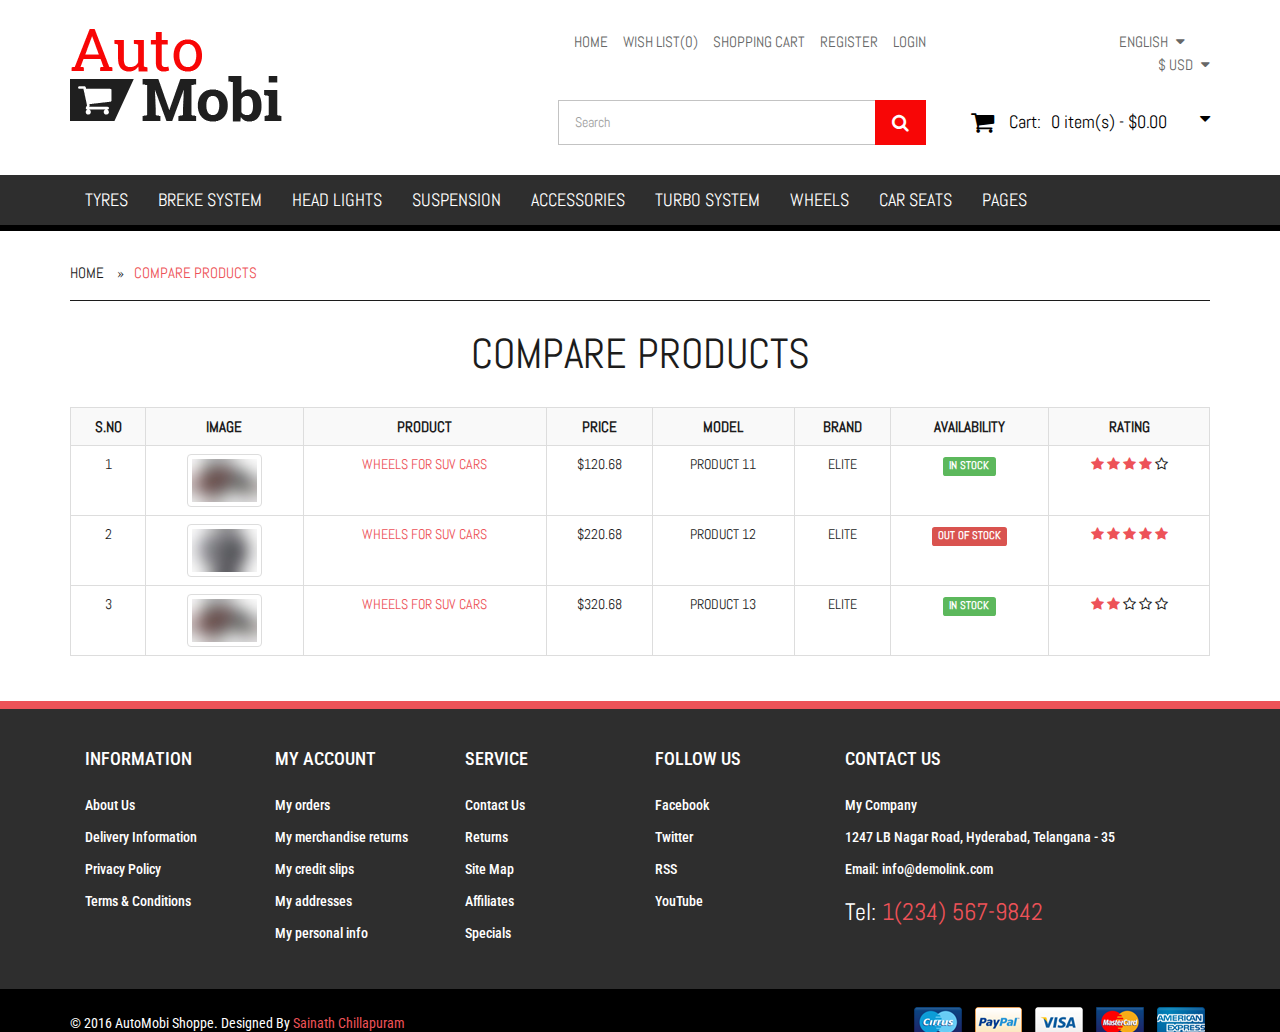
<file: compare.html>
<!doctype html>
<html lang="en">
<head>

	<meta charset="utf-8">
	<!--[if IE]>
		<meta http-equiv="X-UA-Compatible" content="IE=Edge,chrome=1">
	<![endif]-->
	<meta name="viewport" content="width=device-width, initial-scale=1.0">
	<meta name="description" content="">
	<meta name="author" content="">
	
	<title>AutoMobi Shoppe - Bootstrap 3 Template</title>
	
	<!-- Bootstrap Core CSS -->
	<link href="css/bootstrap.min.css" rel="stylesheet">
	
	<!-- Google Web Fonts -->
	<link href="https://fonts.googleapis.com/css?family=Roboto+Condensed:400,700italic,700,400italic,300italic,300" rel="stylesheet" type="text/css">
	<link href="https://fonts.googleapis.com/css?family=Abel" rel="stylesheet" type="text/css">
	
	<!-- CSS Files -->
	<link href="font-awesome/css/font-awesome.min.css" rel="stylesheet">
	<link href="css/style.css" rel="stylesheet">
	<link href="css/responsive.css" rel="stylesheet">
	
	<!--[if lt IE 9]>
		<script src="js/ie8-responsive-file-warning.js"></script>
	<![endif]-->
	
	<!-- HTML5 Shim and Respond.js IE8 support of HTML5 elements and media queries -->
    <!-- WARNING: Respond.js doesn't work if you view the page via file:// -->
    <!--[if lt IE 9]>
      <script src="https://oss.maxcdn.com/libs/html5shiv/3.7.0/html5shiv.js"></script>
      <script src="https://oss.maxcdn.com/libs/respond.js/1.4.2/respond.min.js"></script>
    <![endif]-->
	
	<!-- Fav and touch icons -->
	<link rel="apple-touch-icon-precomposed" sizes="144x144" href="images/fav-144.png">
	<link rel="apple-touch-icon-precomposed" sizes="114x114" href="images/fav-114.png">
	<link rel="apple-touch-icon-precomposed" sizes="72x72" href="images/fav-72.png">
	<link rel="apple-touch-icon-precomposed" href="images/fav-57.png">
	<link rel="shortcut icon" href="images/fav.png">
	
</head>
<body>
<!-- Header Section Starts -->
	<header id="header-area">
	<!-- Nested Container Starts -->
		<div class="container">
		<!-- Nested Row Starts -->
			<div class="row">
			<!-- Logo Starts -->
				<div class="col-sm-3 col-xs-12">
					<a href="index.html"><img src="images/logo.png" title="AutoMobi Shoppe" alt="AutoMobi Shoppe" class="img-responsive img-center-xs logo" /></a>
				</div>
			<!-- Logo Ends -->
			<!-- Header Right Col Starts -->
				<div class="col-lg-7 col-sm-8 col-xs-12 col-lg-offset-2 col-sm-offset-1 header-top">
				<!-- Nested Row Starts -->
					<div class="row">
					<!-- Header Links Starts -->
						<div class="col-sm-7 col-xs-12">
							<div class="header-links">
								<ul class="nav navbar-nav pull-right">
									<li>
										<a href="index.html">
											<i class="fa fa-home hidden-lg hidden-md" title="Home"></i>
											<span class="hidden-sm hidden-xs">
												Home
											</span>
										</a>
									</li>
									<li>
										<a href="#">	
											<i class="fa fa-heart hidden-lg hidden-md" title="Wish List"></i>
											<span class="hidden-sm hidden-xs">
												Wish List(0)
											</span>
										</a>
									</li>
									<li>
										<a href="cart.html">
											<i class="fa fa-shopping-cart hidden-lg hidden-md" title="Shopping Cart"></i>
											<span class="hidden-sm hidden-xs">
												Shopping Cart
											</span>
										</a>
									</li>
									<li>
										<a href="register.html">
											<i class="fa fa-unlock hidden-lg hidden-md" title="Register"></i>
											<span class="hidden-sm hidden-xs">
												Register
											</span>
										</a>
									</li>
									<li>
										<a href="login.html">
											<i class="fa fa-lock hidden-lg hidden-md" title="Login"></i>
											<span class="hidden-sm hidden-xs">
												Login
											</span>
										</a>
									</li>
								</ul>
							</div>
						</div>
					<!-- Header Links Ends -->
					<!-- Currency & Languages Starts -->
						<div class="col-sm-4 col-xs-12 col-sm-offset-1">
							<div class="pull-right">
							<!-- Languages Starts -->
								<div class="btn-group">
									<button class="btn btn-link dropdown-toggle" data-toggle="dropdown">
										English
										<i class="fa fa-caret-down"></i>
									</button>
									<ul class="pull-right dropdown-menu">
										<li>
											<a tabindex="-1" href="#">English</a>
										</li>
										<li>
											<a tabindex="-1" href="#">French</a>
										</li>
									</ul>
								</div>
							<!-- Languages Ends -->
							<!-- Currency Starts -->
								<div class="btn-group">
									<button class="btn btn-link dropdown-toggle" data-toggle="dropdown">
										$ USD
										<i class="fa fa-caret-down"></i>
									</button>
									<ul class="pull-right dropdown-menu">
										<li><a tabindex="-1" href="#">Pound </a></li>
										<li><a tabindex="-1" href="#">US Dollar</a></li>
										<li><a tabindex="-1" href="#">Euro</a></li>
									</ul>
								</div>
							<!-- Currency Ends -->						
							</div>
						</div>
					<!-- Currency & Languages Ends -->
					<!-- Search Starts -->
						<div class="col-sm-7 col-xs-12">
							<div id="search">
								<div class="input-group">
								  <input type="text" class="form-control input-lg" placeholder="Search">
								  <span class="input-group-btn">
									<button class="btn btn-lg" type="button">
										<i class="fa fa-search"></i>
									</button>
								  </span>
								</div>
							</div>
						</div>
					<!-- Search Ends -->
					<!-- Shopping Cart Starts -->
						<div class="col-sm-5 col-xs-12">
							<div id="cart" class="btn-group btn-block pull-right">
								<button type="button" data-toggle="dropdown" class="btn btn-block btn-lg dropdown-toggle">
									<i class="fa fa-shopping-cart"></i>
									<span class="hidden-md hidden-sm">Cart:</span> 
									<span id="cart-total">0 item(s) - $0.00</span>
									<i class="fa fa-caret-down"></i>
								</button>
								<ul class="dropdown-menu">
									<li>
										<p class="text-center">Your shopping cart is empty!</p>
									</li>									
								</ul>
							</div>
						</div>
					<!-- Shopping Cart Ends -->
					</div>
				<!-- Nested Row Ends -->
				</div>
			<!-- Header Right Col Ends -->
			</div>
		<!-- Nested Row Ends -->		
		</div>
	<!-- Nested Container Ends -->
	</header>
<!-- Header Section Ends -->
<!-- Main Menu Starts -->
	<nav id="main-menu" class="navbar home" role="navigation">
	<!-- Nested Container Starts -->
		<div class="container">
		<!-- Nav Header Starts -->
			<div class="navbar-header">
				<button type="button" class="btn btn-navbar navbar-toggle" data-toggle="collapse" data-target=".navbar-cat-collapse">
					<span class="sr-only">Toggle Navigation</span>
					<i class="fa fa-bars"></i>
				</button>
			</div>
		<!-- Nav Header Ends -->
		<!-- Navbar Cat collapse Starts -->
			<div class="collapse navbar-collapse navbar-cat-collapse">
				<ul class="nav navbar-nav">
					<li><a href="category-list.html">Tyres</a></li>
					<li class="dropdown">
						<a href="category-list.html" class="dropdown-toggle" data-toggle="dropdown" data-hover="dropdown" data-delay="10">
							Breke System 
						</a>
						<ul class="dropdown-menu" role="menu">
							<li><a tabindex="-1" href="#">Tyres</a></li>
							<li><a tabindex="-1" href="#">Breke System</a></li>
							<li><a tabindex="-1" href="#">Head Lights</a></li>
						</ul>
					</li>
					<li class="dropdown">
						<a href="category-list.html" class="dropdown-toggle" data-toggle="dropdown" data-hover="dropdown" data-delay="10">Head Lights</a>
						<div class="dropdown-menu">
							<div class="dropdown-inner">
								<ul class="list-unstyled">
									<li class="dropdown-header">Sub Category</li>
									<li><a tabindex="-1" href="#">item 1</a></li>
									<li><a tabindex="-1" href="#">item 2</a></li>
									<li><a tabindex="-1" href="#">item 3</a></li>
								</ul>										
								<ul class="list-unstyled">
									<li class="dropdown-header">Sub Category</li>
									<li><a tabindex="-1" href="#">item 1</a></li>
									<li><a tabindex="-1" href="#">item 2</a></li>
									<li><a tabindex="-1" href="#">item 3</a></li>
								</ul>
								<ul class="list-unstyled">
									<li class="dropdown-header">Sub Category</li>
									<li><a tabindex="-1" href="#">item 1</a></li>
									<li><a tabindex="-1" href="#">item 2</a></li>
									<li><a tabindex="-1" href="#">item 3</a></li>
								</ul>
							</div>
						</div>
					</li>
					<li><a href="category-list.html">Suspension</a></li>
					<li><a href="category-list.html">Accessories</a></li>
					<li><a href="category-list.html">Turbo System</a></li>
					<li><a href="category-list.html">Wheels</a></li>
					<li><a href="category-list.html">Car Seats</a></li>
					<li class="dropdown">
						<a href="category-list.html" class="dropdown-toggle" data-toggle="dropdown" data-hover="dropdown" data-delay="10">
							Pages
						</a>
						<ul class="dropdown-menu" role="menu">
							<li><a tabindex="-1" href="index.html">Home</a></li>
							<li><a tabindex="-1" href="about.html">About</a></li>
							<li><a tabindex="-1" href="category-list.html">Category List</a></li>
							<li><a tabindex="-1" href="category-grid.html">Category Grid</a></li>
							<li><a tabindex="-1" href="product.html">Product</a></li>
							<li><a tabindex="-1" href="product-full.html">Product Full Width</a></li>
							<li><a tabindex="-1" href="cart.html">Cart</a></li>
							<li><a tabindex="-1" href="login.html">Login</a></li>
							<li><a tabindex="-1" href="compare.html">Compare Products</a></li>
							<li><a tabindex="-1" href="typography.html">Typography</a></li>
							<li><a tabindex="-1" href="register.html">Register</a></li>
							<li><a tabindex="-1" href="contact.html">Contact</a></li>
							<li><a tabindex="-1" href="404.html">404</a></li>
						</ul>
					</li>

				</ul>
			</div>
		<!-- Navbar Cat collapse Ends -->
		</div>
	<!-- Nested Container Ends -->
	</nav>
<!-- Main Menu Ends -->
<!-- Main Container Starts -->
	<div class="main-container container">
	<!-- Breadcrumb Starts -->
		<ol class="breadcrumb">
			<li><a href="index.html">Home</a></li>
			<li class="active">Compare Products</li>
		</ol>
	<!-- Breadcrumb Ends -->
	<!-- Main Heading Starts -->
		<h2 class="main-heading text-center">
			Compare Products
		</h2>
	<!-- Main Heading Ends -->
	<!-- Compare Table Starts -->
		<div class="table-responsive compare-table">
			<table class="table table-bordered">
				<thead>
					<tr>
						<td>S.NO</td>
						<td>Image</td>
						<td>Product</td>
						<td>Price</td>
						<td>Model</td>
						<td>Brand</td>
						<td>Availability</td>
						<td>Rating</td>
					</tr>
				</thead>
				<tbody>
					<tr>
						<td>1</td>
						<td>
							<img src="images/product-images/thumb1.jpg" alt="image" title="image" class="img-thumbnail" />
						</td>
						<td class="name">
							<a href="product.html">Wheels for SUV Cars</a>
						</td>							
						<td>
							 $120.68
						</td>
						<td>
							product 11 
						</td>
						<td>
							Elite 
						</td>
						<td>
							<span class="label label-success">In Stock</span>
						</td>
						<td class="rating">
							<i class="fa fa-star"></i>
							<i class="fa fa-star"></i>
							<i class="fa fa-star"></i>
							<i class="fa fa-star"></i>
							<i class="fa fa-star-o"></i>
						</td>
					</tr>
					<tr>
						<td>2</td>
						<td>
							<img src="images/product-images/thumb2.jpg" alt="image" title="image" class="img-thumbnail" />
						</td>
						<td class="name">
							<a href="product.html">Wheels for SUV Cars</a>
						</td>							
						<td>
							 $220.68
						</td>
						<td>
							product 12 
						</td>
						<td>
							Elite 
						</td>
						<td>
							<span class="label label-danger">Out of Stock</span>
						</td>
						<td class="rating">
							<i class="fa fa-star"></i>
							<i class="fa fa-star"></i>
							<i class="fa fa-star"></i>
							<i class="fa fa-star"></i>
							<i class="fa fa-star"></i>
						</td>
					</tr>
					<tr>
						<td>3</td>
						<td>
							<img src="images/product-images/thumb1.jpg" alt="image" title="image" class="img-thumbnail" />
						</td>
						<td class="name">
							<a href="product.html">Wheels for SUV Cars</a>
						</td>							
						<td>
							 $320.68
						</td>
						<td>
							product 13 
						</td>
						<td>
							Elite 
						</td>
						<td>
							<span class="label label-success">In Stock</span>
						</td>
						<td class="rating">
							<i class="fa fa-star"></i>
							<i class="fa fa-star"></i>
							<i class="fa fa-star-o"></i>
							<i class="fa fa-star-o"></i>
							<i class="fa fa-star-o"></i>
						</td>
					</tr>
				</tbody>
			</table>
		</div>
	<!-- Compare Table Ends -->
	</div>
<!-- Main Container Ends -->
<!-- Footer Section Starts -->
	<footer id="footer-area">
	<!-- Footer Links Starts -->
		<div class="footer-links">
		<!-- Container Starts -->
			<div class="container">
				<!-- Information Links Starts -->
					<div class="col-md-2 col-sm-4 col-xs-12">
						<h5>Information</h5>
						<ul>
							<li><a href="about.html">About Us</a></li>
							<li><a href="#">Delivery Information</a></li>
							<li><a href="#">Privacy Policy</a></li>
							<li><a href="#">Terms &amp; Conditions</a></li>
						</ul>
					</div>
				<!-- Information Links Ends -->
				<!-- My Account Links Starts -->
					<div class="col-md-2 col-sm-4 col-xs-12">
						<h5>My Account</h5>
						<ul>
							<li><a href="#">My orders</a></li>
							<li><a href="#">My merchandise returns</a></li>
							<li><a href="#">My credit slips</a></li>
							<li><a href="#">My addresses</a></li>
							<li><a href="#">My personal info</a></li>
						</ul>
					</div>
				<!-- My Account Links Ends -->
				<!-- Customer Service Links Starts -->
					<div class="col-md-2 col-sm-4 col-xs-12">
						<h5>Service</h5>
						<ul>
							<li><a href="contact.html">Contact Us</a></li>
							<li><a href="#">Returns</a></li>
							<li><a href="#">Site Map</a></li>
							<li><a href="#">Affiliates</a></li>
							<li><a href="#">Specials</a></li>
						</ul>
					</div>
				<!-- Customer Service Links Ends -->
				<!-- Follow Us Links Starts -->
					<div class="col-md-2 col-sm-4 col-xs-12">
						<h5>Follow Us</h5>
						<ul>
							<li><a href="#">Facebook</a></li>
							<li><a href="#">Twitter</a></li>
							<li><a href="#">RSS</a></li>
							<li><a href="#">YouTube</a></li>
						</ul>
					</div>
				<!-- Follow Us Links Ends -->
				<!-- Contact Us Starts -->
					<div class="col-md-4 col-sm-8 col-xs-12 last">
						<h5>Contact Us</h5>
						<ul>
							<li>My Company</li>
							<li>
								1247 LB Nagar Road, Hyderabad, Telangana - 35
							</li>
							<li>
								Email: <a href="#">info@demolink.com</a>
							</li>								
						</ul>
						<h4 class="lead">
							Tel: <span>1(234) 567-9842</span>
						</h4>
					</div>
				<!-- Contact Us Ends -->
			</div>
		<!-- Container Ends -->
		</div>
	<!-- Footer Links Ends -->
	<!-- Copyright Area Starts -->
		<div class="copyright">
		<!-- Container Starts -->
			<div class="container">
			<!-- Starts -->
				<p class="pull-left">
					&copy; 2016 AutoMobi Shoppe. Designed By <a href="http://sainathchillapuram.com">Sainath Chillapuram</a>
				</p>
			<!-- Ends -->
			<!-- Payment Gateway Links Starts -->
				<ul class="pull-right list-inline">
					<li>
						<img src="images/payment-icon/cirrus.png" alt="PaymentGateway" />
					</li>
					<li>
						<img src="images/payment-icon/paypal.png" alt="PaymentGateway" />
					</li>
					<li>
						<img src="images/payment-icon/visa.png" alt="PaymentGateway" />
					</li>
					<li>
						<img src="images/payment-icon/mastercard.png" alt="PaymentGateway" />
					</li>
					<li>
						<img src="images/payment-icon/americanexpress.png" alt="PaymentGateway" />
					</li>
				</ul>
			<!-- Payment Gateway Links Ends -->
			</div>
		<!-- Container Ends -->
		</div>
	<!-- Copyright Area Ends -->
	</footer>
<!-- Footer Section Ends -->
<!-- JavaScript Files -->
<script src="js/jquery-1.11.1.min.js"></script>
<script src="js/jquery-migrate-1.2.1.min.js"></script>	
<script src="js/bootstrap.min.js"></script>
<script src="js/bootstrap-hover-dropdown.min.js"></script>
<script src="js/jquery.magnific-popup.min.js"></script>
<script src="js/custom.js"></script>
</body>
</html>
</file>
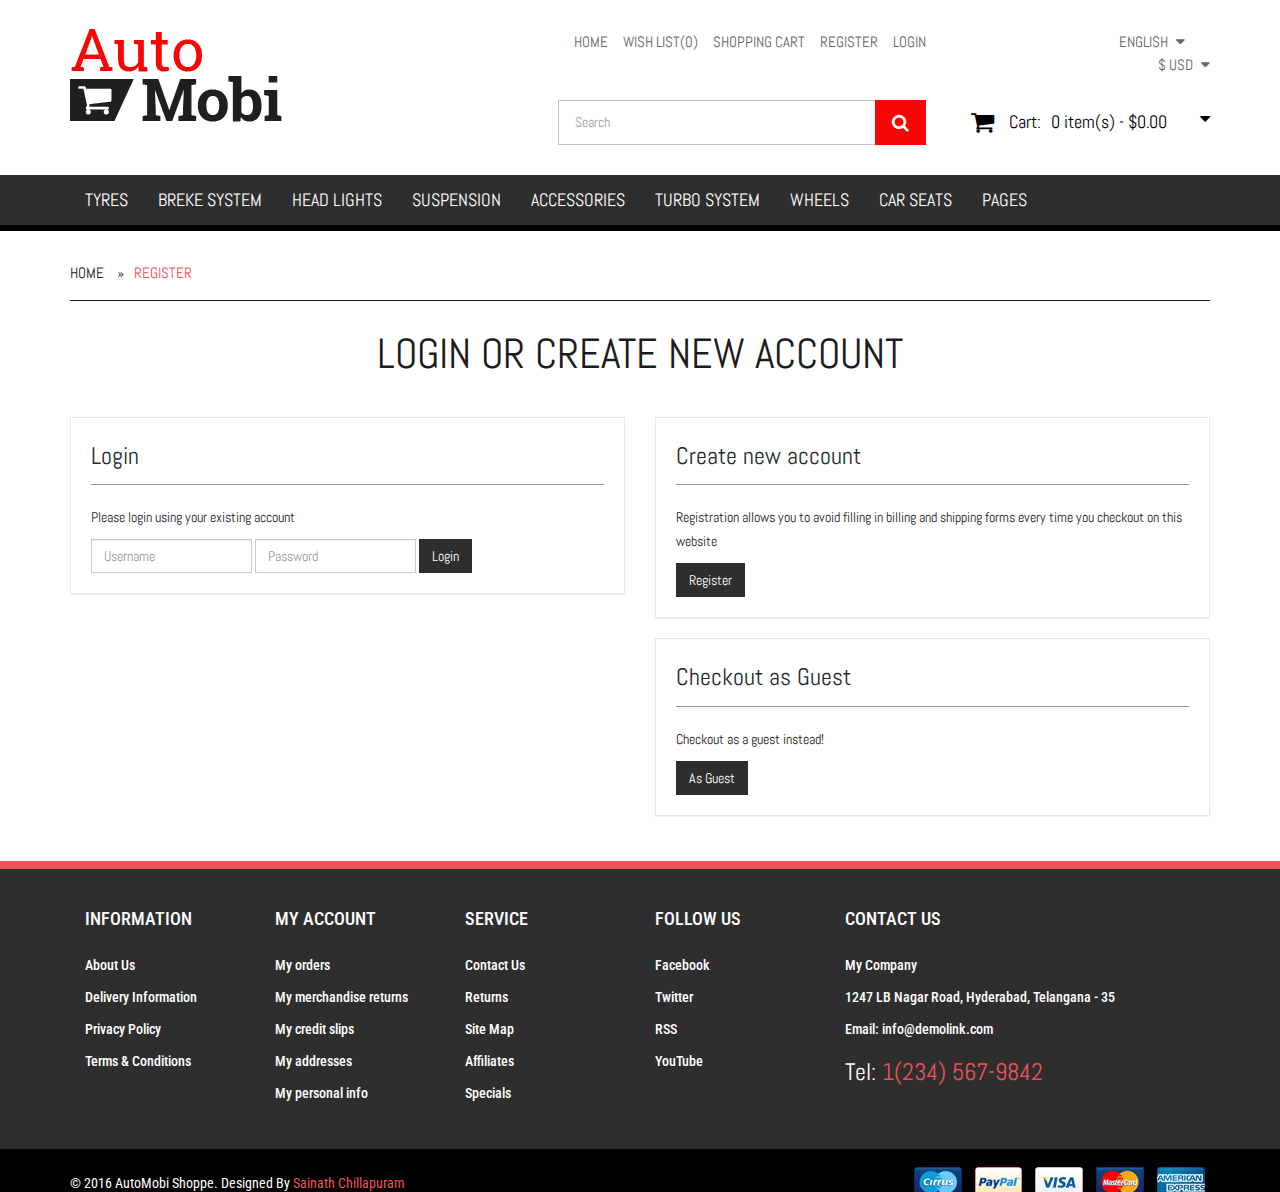
<file: login.html>
<!doctype html>
<html lang="en">
<head>

	<meta charset="utf-8">
	<!--[if IE]>
		<meta http-equiv="X-UA-Compatible" content="IE=Edge,chrome=1">
	<![endif]-->
	<meta name="viewport" content="width=device-width, initial-scale=1.0">
	<meta name="description" content="">
	<meta name="author" content="">
	
	<title>AutoMobi Shoppe - Bootstrap 3 Template</title>
	
	<!-- Bootstrap Core CSS -->
	<link href="css/bootstrap.min.css" rel="stylesheet">
	
	<!-- Google Web Fonts -->
	<link href="https://fonts.googleapis.com/css?family=Roboto+Condensed:400,700italic,700,400italic,300italic,300" rel="stylesheet" type="text/css">
	<link href="https://fonts.googleapis.com/css?family=Abel" rel="stylesheet" type="text/css">
	
	<!-- CSS Files -->
	<link href="font-awesome/css/font-awesome.min.css" rel="stylesheet">
	<link href="css/style.css" rel="stylesheet">
	<link href="css/responsive.css" rel="stylesheet">
	
	<!--[if lt IE 9]>
		<script src="js/ie8-responsive-file-warning.js"></script>
	<![endif]-->
	
	<!-- HTML5 Shim and Respond.js IE8 support of HTML5 elements and media queries -->
    <!-- WARNING: Respond.js doesn't work if you view the page via file:// -->
    <!--[if lt IE 9]>
      <script src="https://oss.maxcdn.com/libs/html5shiv/3.7.0/html5shiv.js"></script>
      <script src="https://oss.maxcdn.com/libs/respond.js/1.4.2/respond.min.js"></script>
    <![endif]-->
	
	<!-- Fav and touch icons -->
	<link rel="apple-touch-icon-precomposed" sizes="144x144" href="images/fav-144.png">
	<link rel="apple-touch-icon-precomposed" sizes="114x114" href="images/fav-114.png">
	<link rel="apple-touch-icon-precomposed" sizes="72x72" href="images/fav-72.png">
	<link rel="apple-touch-icon-precomposed" href="images/fav-57.png">
	<link rel="shortcut icon" href="images/fav.png">
	
</head>
<body>
<!-- Header Section Starts -->
	<header id="header-area">
	<!-- Nested Container Starts -->
		<div class="container">
		<!-- Nested Row Starts -->
			<div class="row">
			<!-- Logo Starts -->
				<div class="col-sm-3 col-xs-12">
					<a href="index.html"><img src="images/logo.png" title="AutoMobi Shoppe" alt="AutoMobi Shoppe" class="img-responsive img-center-xs logo" /></a>
				</div>
			<!-- Logo Ends -->
			<!-- Header Right Col Starts -->
				<div class="col-lg-7 col-sm-8 col-xs-12 col-lg-offset-2 col-sm-offset-1 header-top">
				<!-- Nested Row Starts -->
					<div class="row">
					<!-- Header Links Starts -->
						<div class="col-sm-7 col-xs-12">
							<div class="header-links">
								<ul class="nav navbar-nav pull-right">
									<li>
										<a href="index.html">
											<i class="fa fa-home hidden-lg hidden-md" title="Home"></i>
											<span class="hidden-sm hidden-xs">
												Home
											</span>
										</a>
									</li>
									<li>
										<a href="#">	
											<i class="fa fa-heart hidden-lg hidden-md" title="Wish List"></i>
											<span class="hidden-sm hidden-xs">
												Wish List(0)
											</span>
										</a>
									</li>
									<li>
										<a href="cart.html">
											<i class="fa fa-shopping-cart hidden-lg hidden-md" title="Shopping Cart"></i>
											<span class="hidden-sm hidden-xs">
												Shopping Cart
											</span>
										</a>
									</li>
									<li>
										<a href="register.html">
											<i class="fa fa-unlock hidden-lg hidden-md" title="Register"></i>
											<span class="hidden-sm hidden-xs">
												Register
											</span>
										</a>
									</li>
									<li>
										<a href="login.html">
											<i class="fa fa-lock hidden-lg hidden-md" title="Login"></i>
											<span class="hidden-sm hidden-xs">
												Login
											</span>
										</a>
									</li>
								</ul>
							</div>
						</div>
					<!-- Header Links Ends -->
					<!-- Currency & Languages Starts -->
						<div class="col-sm-4 col-xs-12 col-sm-offset-1">
							<div class="pull-right">
							<!-- Languages Starts -->
								<div class="btn-group">
									<button class="btn btn-link dropdown-toggle" data-toggle="dropdown">
										English
										<i class="fa fa-caret-down"></i>
									</button>
									<ul class="pull-right dropdown-menu">
										<li>
											<a tabindex="-1" href="#">English</a>
										</li>
										<li>
											<a tabindex="-1" href="#">French</a>
										</li>
									</ul>
								</div>
							<!-- Languages Ends -->
							<!-- Currency Starts -->
								<div class="btn-group">
									<button class="btn btn-link dropdown-toggle" data-toggle="dropdown">
										$ USD
										<i class="fa fa-caret-down"></i>
									</button>
									<ul class="pull-right dropdown-menu">
										<li><a tabindex="-1" href="#">Pound </a></li>
										<li><a tabindex="-1" href="#">US Dollar</a></li>
										<li><a tabindex="-1" href="#">Euro</a></li>
									</ul>
								</div>
							<!-- Currency Ends -->						
							</div>
						</div>
					<!-- Currency & Languages Ends -->
					<!-- Search Starts -->
						<div class="col-sm-7 col-xs-12">
							<div id="search">
								<div class="input-group">
								  <input type="text" class="form-control input-lg" placeholder="Search">
								  <span class="input-group-btn">
									<button class="btn btn-lg" type="button">
										<i class="fa fa-search"></i>
									</button>
								  </span>
								</div>
							</div>
						</div>
					<!-- Search Ends -->
					<!-- Shopping Cart Starts -->
						<div class="col-sm-5 col-xs-12">
							<div id="cart" class="btn-group btn-block pull-right">
								<button type="button" data-toggle="dropdown" class="btn btn-block btn-lg dropdown-toggle">
									<i class="fa fa-shopping-cart"></i>
									<span class="hidden-md hidden-sm">Cart:</span> 
									<span id="cart-total">0 item(s) - $0.00</span>
									<i class="fa fa-caret-down"></i>
								</button>
								<ul class="dropdown-menu">
									<li>
										<p class="text-center">Your shopping cart is empty!</p>
									</li>									
								</ul>
							</div>
						</div>
					<!-- Shopping Cart Ends -->
					</div>
				<!-- Nested Row Ends -->
				</div>
			<!-- Header Right Col Ends -->
			</div>
		<!-- Nested Row Ends -->		
		</div>
	<!-- Nested Container Ends -->
	</header>
<!-- Header Section Ends -->
<!-- Main Menu Starts -->
	<nav id="main-menu" class="navbar home" role="navigation">
	<!-- Nested Container Starts -->
		<div class="container">
		<!-- Nav Header Starts -->
			<div class="navbar-header">
				<button type="button" class="btn btn-navbar navbar-toggle" data-toggle="collapse" data-target=".navbar-cat-collapse">
					<span class="sr-only">Toggle Navigation</span>
					<i class="fa fa-bars"></i>
				</button>
			</div>
		<!-- Nav Header Ends -->
		<!-- Navbar Cat collapse Starts -->
			<div class="collapse navbar-collapse navbar-cat-collapse">
				<ul class="nav navbar-nav">
					<li><a href="category-list.html">Tyres</a></li>
					<li class="dropdown">
						<a href="category-list.html" class="dropdown-toggle" data-toggle="dropdown" data-hover="dropdown" data-delay="10">
							Breke System 
						</a>
						<ul class="dropdown-menu" role="menu">
							<li><a tabindex="-1" href="#">Tyres</a></li>
							<li><a tabindex="-1" href="#">Breke System</a></li>
							<li><a tabindex="-1" href="#">Head Lights</a></li>
						</ul>
					</li>
					<li class="dropdown">
						<a href="category-list.html" class="dropdown-toggle" data-toggle="dropdown" data-hover="dropdown" data-delay="10">Head Lights</a>
						<div class="dropdown-menu">
							<div class="dropdown-inner">
								<ul class="list-unstyled">
									<li class="dropdown-header">Sub Category</li>
									<li><a tabindex="-1" href="#">item 1</a></li>
									<li><a tabindex="-1" href="#">item 2</a></li>
									<li><a tabindex="-1" href="#">item 3</a></li>
								</ul>										
								<ul class="list-unstyled">
									<li class="dropdown-header">Sub Category</li>
									<li><a tabindex="-1" href="#">item 1</a></li>
									<li><a tabindex="-1" href="#">item 2</a></li>
									<li><a tabindex="-1" href="#">item 3</a></li>
								</ul>
								<ul class="list-unstyled">
									<li class="dropdown-header">Sub Category</li>
									<li><a tabindex="-1" href="#">item 1</a></li>
									<li><a tabindex="-1" href="#">item 2</a></li>
									<li><a tabindex="-1" href="#">item 3</a></li>
								</ul>
							</div>
						</div>
					</li>
					<li><a href="category-list.html">Suspension</a></li>
					<li><a href="category-list.html">Accessories</a></li>
					<li><a href="category-list.html">Turbo System</a></li>
					<li><a href="category-list.html">Wheels</a></li>
					<li><a href="category-list.html">Car Seats</a></li>
					<li class="dropdown">
						<a href="category-list.html" class="dropdown-toggle" data-toggle="dropdown" data-hover="dropdown" data-delay="10">
							Pages
						</a>
						<ul class="dropdown-menu" role="menu">
							<li><a tabindex="-1" href="index.html">Home</a></li>
							<li><a tabindex="-1" href="about.html">About</a></li>
							<li><a tabindex="-1" href="category-list.html">Category List</a></li>
							<li><a tabindex="-1" href="category-grid.html">Category Grid</a></li>
							<li><a tabindex="-1" href="product.html">Product</a></li>
							<li><a tabindex="-1" href="product-full.html">Product Full Width</a></li>
							<li><a tabindex="-1" href="cart.html">Cart</a></li>
							<li><a tabindex="-1" href="login.html">Login</a></li>
							<li><a tabindex="-1" href="compare.html">Compare Products</a></li>
							<li><a tabindex="-1" href="typography.html">Typography</a></li>
							<li><a tabindex="-1" href="register.html">Register</a></li>
							<li><a tabindex="-1" href="contact.html">Contact</a></li>
							<li><a tabindex="-1" href="404.html">404</a></li>
						</ul>
					</li>

				</ul>
			</div>
		<!-- Navbar Cat collapse Ends -->
		</div>
	<!-- Nested Container Ends -->
	</nav>
<!-- Main Menu Ends -->
<!-- Main Container Starts -->
	<div class="main-container container">
	<!-- Breadcrumb Starts -->
		<ol class="breadcrumb">
			<li><a href="index.html">Home</a></li>
			<li class="active">Register</li>
		</ol>
	<!-- Breadcrumb Ends -->
	<!-- Main Heading Starts -->
		<h2 class="main-heading text-center">
			Login or create new account
		</h2>
	<!-- Main Heading Ends -->
	<!-- Login Form Section Starts -->
		<section class="login-area">
			<div class="row">
				<div class="col-sm-6">
				<!-- Login Panel Starts -->
					<div class="panel panel-smart">
						<div class="panel-heading">
							<h3 class="panel-title">Login</h3>
						</div>
						<div class="panel-body">
							<p>
								Please login using your existing account
							</p>
						<!-- Login Form Starts -->
							<form class="form-inline" role="form">
								<div class="form-group">
									<label class="sr-only" for="exampleInputEmail2">Username</label>
									<input type="text" class="form-control" id="exampleInputEmail2" placeholder="Username">
								</div>
								<div class="form-group">
									<label class="sr-only" for="exampleInputPassword2">Password</label>
									<input type="password" class="form-control" id="exampleInputPassword2" placeholder="Password">
								</div>
								<button type="submit" class="btn btn-main">
									Login
								</button>
							</form>
						<!-- Login Form Ends -->
						</div>
					</div>
				<!-- Login Panel Ends -->
				</div>
				<div class="col-sm-6">
				<!-- Account Panel Starts -->
					<div class="panel panel-smart">
						<div class="panel-heading">
							<h3 class="panel-title">
								Create new account
							</h3>
						</div>
						<div class="panel-body">
							<p>
								Registration allows you to avoid filling in billing and shipping forms every time you checkout on this website
							</p>
							<a href="register.html" class="btn btn-main">
								Register
							</a>
						</div>
					</div>
				<!-- Account Panel Ends -->
				<!-- Guest Checkout Panel Starts -->
					<div class="panel panel-smart">
						<div class="panel-heading">
							<h3 class="panel-title">
								Checkout as Guest
							</h3>
						</div>
						<div class="panel-body">
							<p>
								Checkout as a guest instead!
							</p>
							<button class="btn btn-main">As Guest</button>
						</div>
					</div>
				<!-- Guest Checkout Panel Ends -->
				</div>
			</div>
		</section>
	<!-- Login Form Section Ends -->
	</div>
<!-- Main Container Ends -->
<!-- Footer Section Starts -->
	<footer id="footer-area">
	<!-- Footer Links Starts -->
		<div class="footer-links">
		<!-- Container Starts -->
			<div class="container">
				<!-- Information Links Starts -->
					<div class="col-md-2 col-sm-4 col-xs-12">
						<h5>Information</h5>
						<ul>
							<li><a href="about.html">About Us</a></li>
							<li><a href="#">Delivery Information</a></li>
							<li><a href="#">Privacy Policy</a></li>
							<li><a href="#">Terms &amp; Conditions</a></li>
						</ul>
					</div>
				<!-- Information Links Ends -->
				<!-- My Account Links Starts -->
					<div class="col-md-2 col-sm-4 col-xs-12">
						<h5>My Account</h5>
						<ul>
							<li><a href="#">My orders</a></li>
							<li><a href="#">My merchandise returns</a></li>
							<li><a href="#">My credit slips</a></li>
							<li><a href="#">My addresses</a></li>
							<li><a href="#">My personal info</a></li>
						</ul>
					</div>
				<!-- My Account Links Ends -->
				<!-- Customer Service Links Starts -->
					<div class="col-md-2 col-sm-4 col-xs-12">
						<h5>Service</h5>
						<ul>
							<li><a href="contact.html">Contact Us</a></li>
							<li><a href="#">Returns</a></li>
							<li><a href="#">Site Map</a></li>
							<li><a href="#">Affiliates</a></li>
							<li><a href="#">Specials</a></li>
						</ul>
					</div>
				<!-- Customer Service Links Ends -->
				<!-- Follow Us Links Starts -->
					<div class="col-md-2 col-sm-4 col-xs-12">
						<h5>Follow Us</h5>
						<ul>
							<li><a href="#">Facebook</a></li>
							<li><a href="#">Twitter</a></li>
							<li><a href="#">RSS</a></li>
							<li><a href="#">YouTube</a></li>
						</ul>
					</div>
				<!-- Follow Us Links Ends -->
				<!-- Contact Us Starts -->
					<div class="col-md-4 col-sm-8 col-xs-12 last">
						<h5>Contact Us</h5>
						<ul>
							<li>My Company</li>
							<li>
								1247 LB Nagar Road, Hyderabad, Telangana - 35
							</li>
							<li>
								Email: <a href="#">info@demolink.com</a>
							</li>								
						</ul>
						<h4 class="lead">
							Tel: <span>1(234) 567-9842</span>
						</h4>
					</div>
				<!-- Contact Us Ends -->
			</div>
		<!-- Container Ends -->
		</div>
	<!-- Footer Links Ends -->
	<!-- Copyright Area Starts -->
		<div class="copyright">
		<!-- Container Starts -->
			<div class="container">
			<!-- Starts -->
				<p class="pull-left">
					&copy; 2016 AutoMobi Shoppe. Designed By <a href="http://sainathchillapuram.com">Sainath Chillapuram</a>
				</p>
			<!-- Ends -->
			<!-- Payment Gateway Links Starts -->
				<ul class="pull-right list-inline">
					<li>
						<img src="images/payment-icon/cirrus.png" alt="PaymentGateway" />
					</li>
					<li>
						<img src="images/payment-icon/paypal.png" alt="PaymentGateway" />
					</li>
					<li>
						<img src="images/payment-icon/visa.png" alt="PaymentGateway" />
					</li>
					<li>
						<img src="images/payment-icon/mastercard.png" alt="PaymentGateway" />
					</li>
					<li>
						<img src="images/payment-icon/americanexpress.png" alt="PaymentGateway" />
					</li>
				</ul>
			<!-- Payment Gateway Links Ends -->
			</div>
		<!-- Container Ends -->
		</div>
	<!-- Copyright Area Ends -->
	</footer>
<!-- Footer Section Ends -->
<!-- JavaScript Files -->
<script src="js/jquery-1.11.1.min.js"></script>
<script src="js/jquery-migrate-1.2.1.min.js"></script>	
<script src="js/bootstrap.min.js"></script>
<script src="js/bootstrap-hover-dropdown.min.js"></script>
<script src="js/jquery.magnific-popup.min.js"></script>
<script src="js/custom.js"></script>
</body>
</html>
</file>
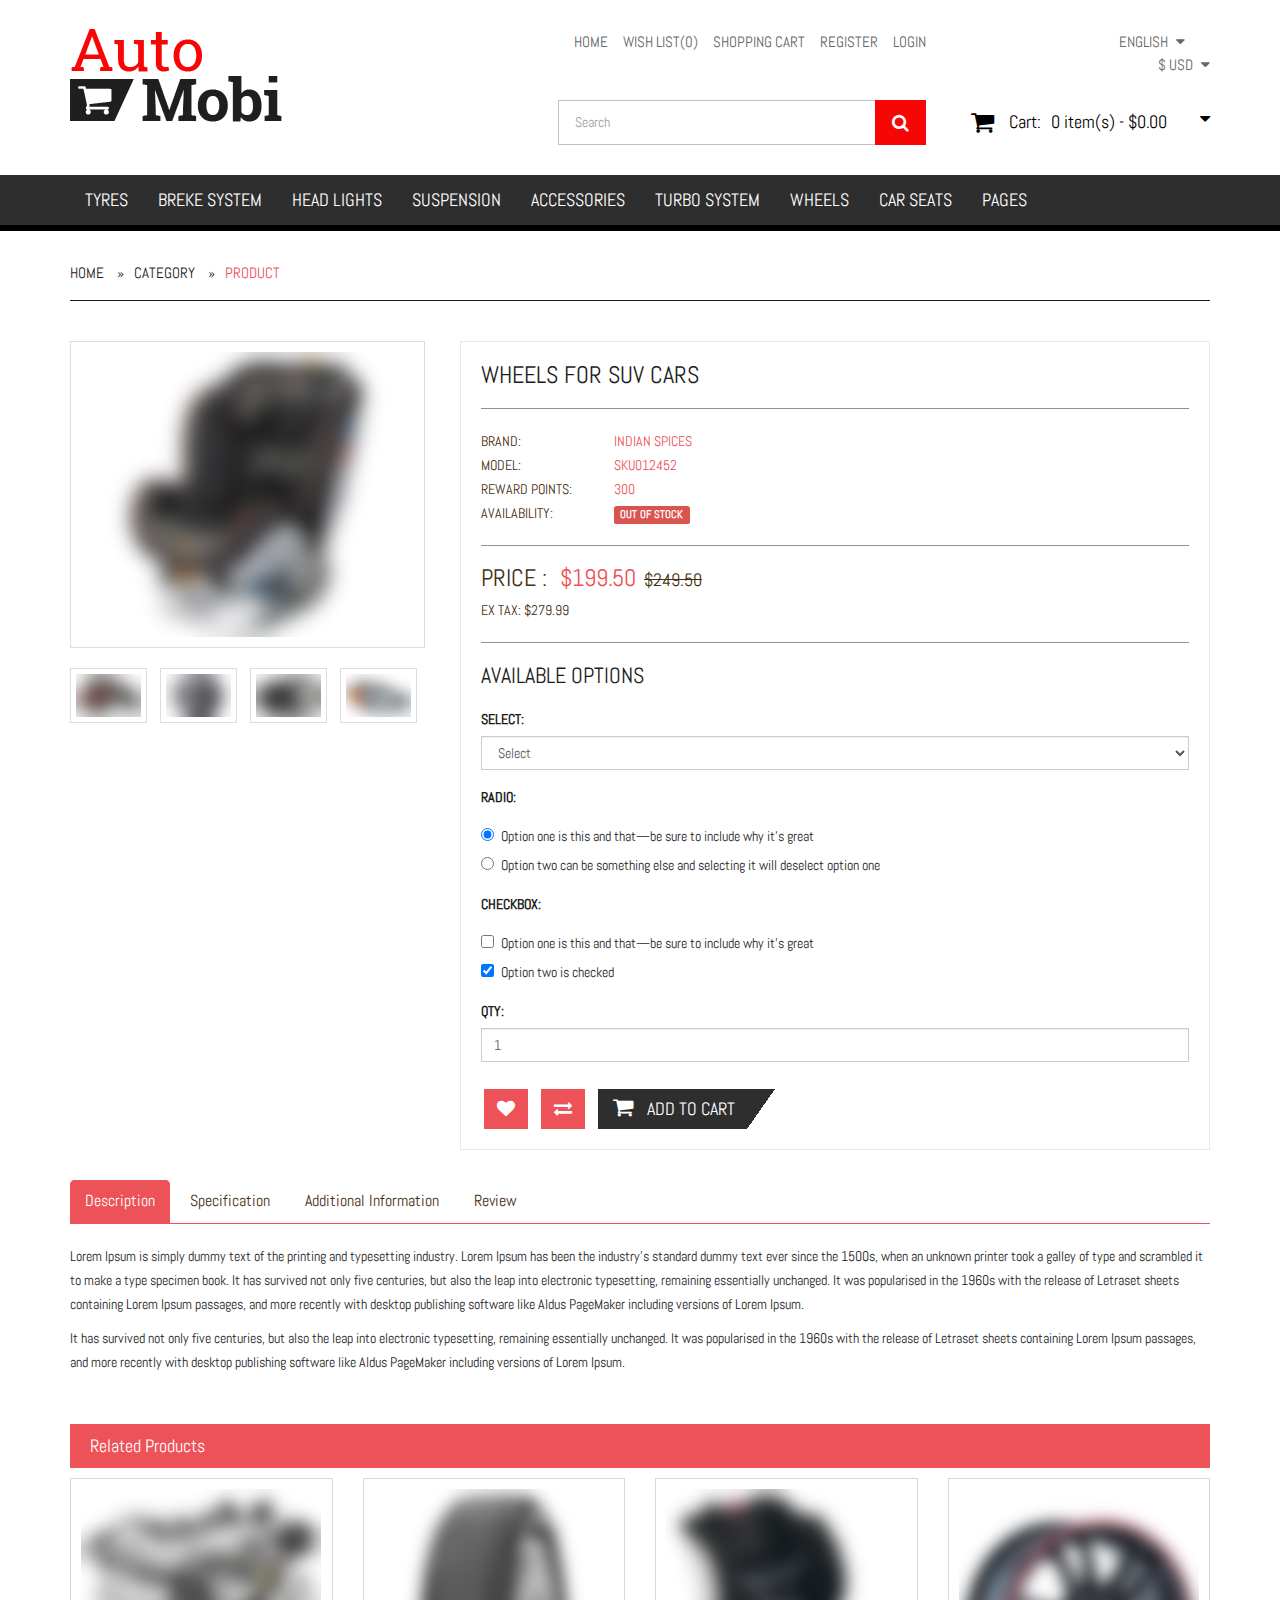
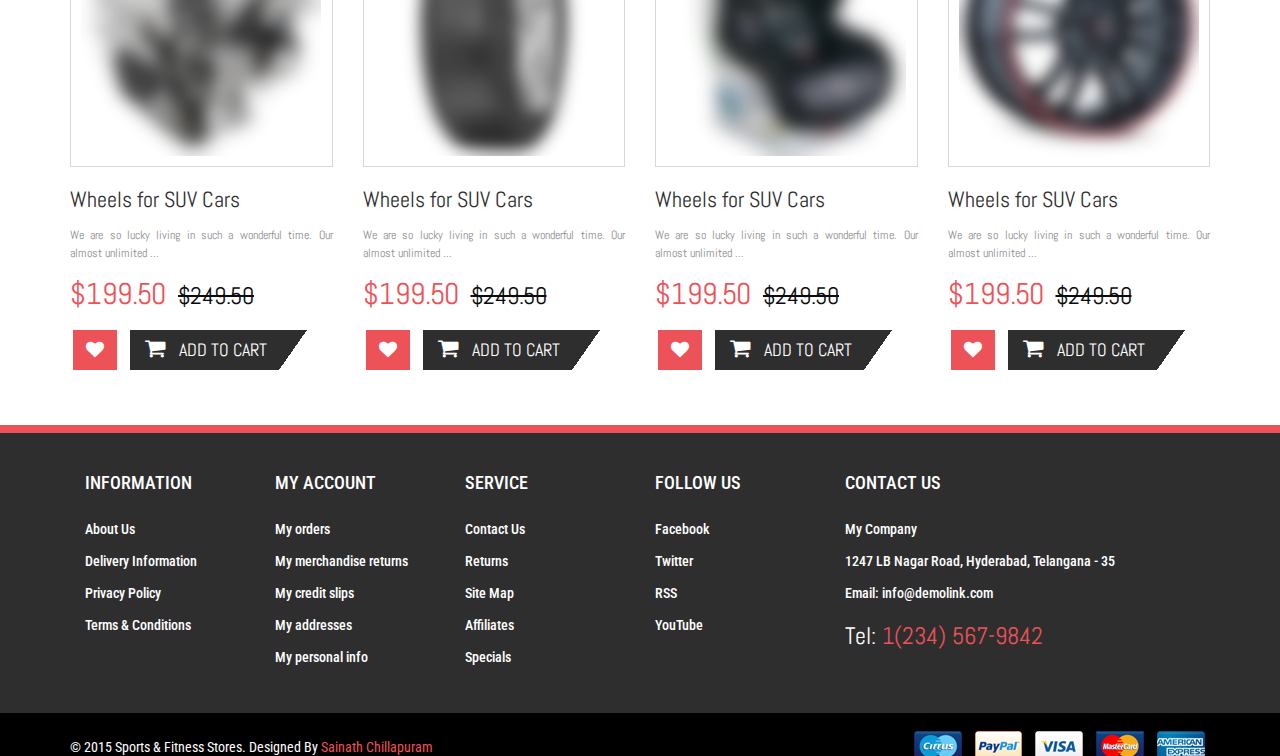
<file: product-full.html>
<!doctype html>
<html lang="en">
<head>

	<meta charset="utf-8">
	<!--[if IE]>
		<meta http-equiv="X-UA-Compatible" content="IE=Edge,chrome=1">
	<![endif]-->
	<meta name="viewport" content="width=device-width, initial-scale=1.0">
	<meta name="description" content="">
	<meta name="author" content="">
	
	<title>AutoMobi Shoppe - Bootstrap 3 Template</title>
	
	<!-- Bootstrap Core CSS -->
	<link href="css/bootstrap.min.css" rel="stylesheet">
	
	<!-- Google Web Fonts -->
	<link href="https://fonts.googleapis.com/css?family=Roboto+Condensed:400,700italic,700,400italic,300italic,300" rel="stylesheet" type="text/css">
	<link href="https://fonts.googleapis.com/css?family=Abel" rel="stylesheet" type="text/css">
	
	<!-- CSS Files -->
	<link href="font-awesome/css/font-awesome.min.css" rel="stylesheet">
	<link href="css/magnific-popup.css" rel="stylesheet">
	<link href="css/style.css" rel="stylesheet">
	<link href="css/responsive.css" rel="stylesheet">
	
	<!--[if lt IE 9]>
		<script src="js/ie8-responsive-file-warning.js"></script>
	<![endif]-->
	
	<!-- HTML5 Shim and Respond.js IE8 support of HTML5 elements and media queries -->
    <!-- WARNING: Respond.js doesn't work if you view the page via file:// -->
    <!--[if lt IE 9]>
      <script src="https://oss.maxcdn.com/libs/html5shiv/3.7.0/html5shiv.js"></script>
      <script src="https://oss.maxcdn.com/libs/respond.js/1.4.2/respond.min.js"></script>
    <![endif]-->
	
	<!-- Fav and touch icons -->
	<link rel="apple-touch-icon-precomposed" sizes="144x144" href="images/fav-144.png">
	<link rel="apple-touch-icon-precomposed" sizes="114x114" href="images/fav-114.png">
	<link rel="apple-touch-icon-precomposed" sizes="72x72" href="images/fav-72.png">
	<link rel="apple-touch-icon-precomposed" href="images/fav-57.png">
	<link rel="shortcut icon" href="images/fav.png">
	
</head>
<body>
<!-- Header Section Starts -->
	<header id="header-area">
	<!-- Nested Container Starts -->
		<div class="container">
		<!-- Nested Row Starts -->
			<div class="row">
			<!-- Logo Starts -->
				<div class="col-sm-3 col-xs-12">
					<a href="index.html"><img src="images/logo.png" title="AutoMobi Shoppe" alt="AutoMobi Shoppe" class="img-responsive img-center-xs logo" /></a>
				</div>
			<!-- Logo Ends -->
			<!-- Header Right Col Starts -->
				<div class="col-lg-7 col-sm-8 col-xs-12 col-lg-offset-2 col-sm-offset-1 header-top">
				<!-- Nested Row Starts -->
					<div class="row">
					<!-- Header Links Starts -->
						<div class="col-sm-7 col-xs-12">
							<div class="header-links">
								<ul class="nav navbar-nav pull-right">
									<li>
										<a href="index.html">
											<i class="fa fa-home hidden-lg hidden-md" title="Home"></i>
											<span class="hidden-sm hidden-xs">
												Home
											</span>
										</a>
									</li>
									<li>
										<a href="#">	
											<i class="fa fa-heart hidden-lg hidden-md" title="Wish List"></i>
											<span class="hidden-sm hidden-xs">
												Wish List(0)
											</span>
										</a>
									</li>
									<li>
										<a href="cart.html">
											<i class="fa fa-shopping-cart hidden-lg hidden-md" title="Shopping Cart"></i>
											<span class="hidden-sm hidden-xs">
												Shopping Cart
											</span>
										</a>
									</li>
									<li>
										<a href="register.html">
											<i class="fa fa-unlock hidden-lg hidden-md" title="Register"></i>
											<span class="hidden-sm hidden-xs">
												Register
											</span>
										</a>
									</li>
									<li>
										<a href="login.html">
											<i class="fa fa-lock hidden-lg hidden-md" title="Login"></i>
											<span class="hidden-sm hidden-xs">
												Login
											</span>
										</a>
									</li>
								</ul>
							</div>
						</div>
					<!-- Header Links Ends -->
					<!-- Currency & Languages Starts -->
						<div class="col-sm-4 col-xs-12 col-sm-offset-1">
							<div class="pull-right">
							<!-- Languages Starts -->
								<div class="btn-group">
									<button class="btn btn-link dropdown-toggle" data-toggle="dropdown">
										English
										<i class="fa fa-caret-down"></i>
									</button>
									<ul class="pull-right dropdown-menu">
										<li>
											<a tabindex="-1" href="#">English</a>
										</li>
										<li>
											<a tabindex="-1" href="#">French</a>
										</li>
									</ul>
								</div>
							<!-- Languages Ends -->
							<!-- Currency Starts -->
								<div class="btn-group">
									<button class="btn btn-link dropdown-toggle" data-toggle="dropdown">
										$ USD
										<i class="fa fa-caret-down"></i>
									</button>
									<ul class="pull-right dropdown-menu">
										<li><a tabindex="-1" href="#">Pound </a></li>
										<li><a tabindex="-1" href="#">US Dollar</a></li>
										<li><a tabindex="-1" href="#">Euro</a></li>
									</ul>
								</div>
							<!-- Currency Ends -->						
							</div>
						</div>
					<!-- Currency & Languages Ends -->
					<!-- Search Starts -->
						<div class="col-sm-7 col-xs-12">
							<div id="search">
								<div class="input-group">
								  <input type="text" class="form-control input-lg" placeholder="Search">
								  <span class="input-group-btn">
									<button class="btn btn-lg" type="button">
										<i class="fa fa-search"></i>
									</button>
								  </span>
								</div>
							</div>
						</div>
					<!-- Search Ends -->
					<!-- Shopping Cart Starts -->
						<div class="col-sm-5 col-xs-12">
							<div id="cart" class="btn-group btn-block pull-right">
								<button type="button" data-toggle="dropdown" class="btn btn-block btn-lg dropdown-toggle">
									<i class="fa fa-shopping-cart"></i>
									<span class="hidden-md hidden-sm">Cart:</span> 
									<span id="cart-total">0 item(s) - $0.00</span>
									<i class="fa fa-caret-down"></i>
								</button>
								<ul class="dropdown-menu">
									<li>
										<p class="text-center">Your shopping cart is empty!</p>
									</li>									
								</ul>
							</div>
						</div>
					<!-- Shopping Cart Ends -->
					</div>
				<!-- Nested Row Ends -->
				</div>
			<!-- Header Right Col Ends -->
			</div>
		<!-- Nested Row Ends -->		
		</div>
	<!-- Nested Container Ends -->
	</header>
<!-- Header Section Ends -->
<!-- Main Menu Starts -->
	<nav id="main-menu" class="navbar home" role="navigation">
	<!-- Nested Container Starts -->
		<div class="container">
		<!-- Nav Header Starts -->
			<div class="navbar-header">
				<button type="button" class="btn btn-navbar navbar-toggle" data-toggle="collapse" data-target=".navbar-cat-collapse">
					<span class="sr-only">Toggle Navigation</span>
					<i class="fa fa-bars"></i>
				</button>
			</div>
		<!-- Nav Header Ends -->
		<!-- Navbar Cat collapse Starts -->
			<div class="collapse navbar-collapse navbar-cat-collapse">
				<ul class="nav navbar-nav">
					<li><a href="category-list.html">Tyres</a></li>
					<li class="dropdown">
						<a href="category-list.html" class="dropdown-toggle" data-toggle="dropdown" data-hover="dropdown" data-delay="10">
							Breke System 
						</a>
						<ul class="dropdown-menu" role="menu">
							<li><a tabindex="-1" href="#">Tyres</a></li>
							<li><a tabindex="-1" href="#">Breke System</a></li>
							<li><a tabindex="-1" href="#">Head Lights</a></li>
						</ul>
					</li>
					<li class="dropdown">
						<a href="category-list.html" class="dropdown-toggle" data-toggle="dropdown" data-hover="dropdown" data-delay="10">Head Lights</a>
						<div class="dropdown-menu">
							<div class="dropdown-inner">
								<ul class="list-unstyled">
									<li class="dropdown-header">Sub Category</li>
									<li><a tabindex="-1" href="#">item 1</a></li>
									<li><a tabindex="-1" href="#">item 2</a></li>
									<li><a tabindex="-1" href="#">item 3</a></li>
								</ul>										
								<ul class="list-unstyled">
									<li class="dropdown-header">Sub Category</li>
									<li><a tabindex="-1" href="#">item 1</a></li>
									<li><a tabindex="-1" href="#">item 2</a></li>
									<li><a tabindex="-1" href="#">item 3</a></li>
								</ul>
								<ul class="list-unstyled">
									<li class="dropdown-header">Sub Category</li>
									<li><a tabindex="-1" href="#">item 1</a></li>
									<li><a tabindex="-1" href="#">item 2</a></li>
									<li><a tabindex="-1" href="#">item 3</a></li>
								</ul>
							</div>
						</div>
					</li>
					<li><a href="category-list.html">Suspension</a></li>
					<li><a href="category-list.html">Accessories</a></li>
					<li><a href="category-list.html">Turbo System</a></li>
					<li><a href="category-list.html">Wheels</a></li>
					<li><a href="category-list.html">Car Seats</a></li>
					<li class="dropdown">
						<a href="category-list.html" class="dropdown-toggle" data-toggle="dropdown" data-hover="dropdown" data-delay="10">
							Pages
						</a>
						<ul class="dropdown-menu" role="menu">
							<li><a tabindex="-1" href="index.html">Home</a></li>
							<li><a tabindex="-1" href="about.html">About</a></li>
							<li><a tabindex="-1" href="category-list.html">Category List</a></li>
							<li><a tabindex="-1" href="category-grid.html">Category Grid</a></li>
							<li><a tabindex="-1" href="product.html">Product</a></li>
							<li><a tabindex="-1" href="product-full.html">Product Full Width</a></li>
							<li><a tabindex="-1" href="cart.html">Cart</a></li>
							<li><a tabindex="-1" href="login.html">Login</a></li>
							<li><a tabindex="-1" href="compare.html">Compare Products</a></li>
							<li><a tabindex="-1" href="typography.html">Typography</a></li>
							<li><a tabindex="-1" href="register.html">Register</a></li>
							<li><a tabindex="-1" href="contact.html">Contact</a></li>
							<li><a tabindex="-1" href="404.html">404</a></li>
						</ul>
					</li>

				</ul>
			</div>
		<!-- Navbar Cat collapse Ends -->
		</div>
	<!-- Nested Container Ends -->
	</nav>
<!-- Main Menu Ends -->
<!-- Main Container Starts -->
	<div class="main-container container">
	<!-- Breadcrumb Starts -->
		<ol class="breadcrumb">
			<li><a href="index.html">Home</a></li>
			<li><a href="category-grid.html">Category</a></li>
			<li class="active">Product</li>
		</ol>
	<!-- Breadcrumb Ends -->
	<!-- Product Info Starts -->
		<div class="row product-info full">
		<!-- Left Starts -->
			<div class="col-sm-4 images-block">
				<a href="images/product-images/big-pimg1.jpg">
					<img src="images/product-images/pimg3.jpg" alt="Image" class="img-responsive thumbnail" />
				</a>
				<ul class="list-unstyled list-inline">
					<li>
						<a href="images/product-images/big-pimg2.jpg">
							<img src="images/product-images/thumb1.jpg" alt="Image" class="img-responsive thumbnail" />
						</a>
					</li>
					<li>
						<a href="images/product-images/big-pimg3.jpg">
							<img src="images/product-images/thumb2.jpg" alt="Image" class="img-responsive thumbnail" />
						</a>
					</li>
					<li>
						<a href="images/product-images/big-pimg4.jpg">
							<img src="images/product-images/thumb3.jpg" alt="Image" class="img-responsive thumbnail" />
						</a>
					</li>
					<li>
						<a href="images/product-images/big-pimg4.jpg">
							<img src="images/product-images/thumb4.jpg" alt="Image" class="img-responsive thumbnail" />
						</a>
					</li>
				</ul>
			</div>
		<!-- Left Ends -->
		<!-- Right Starts -->
			<div class="col-sm-8 product-details">
				<div class="panel-smart">
				<!-- Product Name Starts -->
					<h2>Wheels for SUV Cars</h2>
				<!-- Product Name Ends -->
					<hr />
				<!-- Manufacturer Starts -->
					<ul class="list-unstyled manufacturer">
						<li>
							<span>Brand:</span> Indian spices
						</li>
						<li><span>Model:</span> SKU012452</li>
						<li><span>Reward Points:</span> 300</li>
						<li>
							<span>Availability:</span> <strong class="label label-danger">Out Of Stock</strong>
						</li>
					</ul>
				<!-- Manufacturer Ends -->
					<hr />
				<!-- Price Starts -->
					<div class="price">
						<span class="price-head">Price :</span>
						<span class="price-new">$199.50</span> 
						<span class="price-old">$249.50</span>
						<p class="price-tax">Ex Tax: $279.99</p>
					</div>
				<!-- Price Ends -->
					<hr />
				<!-- Available Options Starts -->
					<div class="options">
						<h3>Available Options</h3>
						<div class="form-group">
							<label for="select" class="control-label text-uppercase">Select:</label>
							<select name="select" id="select" class="form-control">
								<option value="1" selected>Select</option>
								<option value="2">Option 1</option>
								<option value="3">Option 1</option>
							</select>
						</div>	
						<div class="form-group">
							<label class="control-label text-uppercase">Radio:</label>
							<div class="radio">
								<label>
									<input type="radio" name="optionsRadios" id="optionsRadios1" value="option1" checked>
									Option one is this and that&mdash;be sure to include why it's great
								</label>
							</div>
							<div class="radio">
								<label>
									<input type="radio" name="optionsRadios" id="optionsRadios2" value="option2">
									Option two can be something else and selecting it will deselect option one
								</label>
							</div>
						</div>
						<div class="form-group">
							<label class="control-label text-uppercase">Checkbox:</label>
							<div class="checkbox">
								<label>
									<input type="checkbox" value="">
									Option one is this and that&mdash;be sure to include why it's great
								</label>
							</div>
							<div class="checkbox">
								<label>
									<input type="checkbox" value="" checked>
									Option two is checked
								</label>
							</div>
						</div>
						<div class="form-group">
							<label class="control-label text-uppercase" for="input-quantity">Qty:</label>
							<input type="text" name="quantity" value="1" size="2" id="input-quantity" class="form-control" />
						</div>
						<div class="cart-button button-group">
							<button type="button" class="btn btn-wishlist">
								<i class="fa fa-heart"></i>
							</button>
							<button type="button" class="btn btn-compare">
								<i class="fa fa-exchange"></i>
							</button>
							<button type="button" class="btn btn-cart">
								<i class="fa fa-shopping-cart"></i>			
								Add to cart
							</button>								
						</div>
					</div>
				<!-- Available Options Ends -->
				</div>
			</div>
		<!-- Right Ends -->
		</div>
	<!-- Product Info Ends -->	
	<!-- Tabs Starts -->
		<div class="tabs-panel panel-smart">
		<!-- Nav Tabs Starts -->
			<ul class="nav nav-tabs">
				<li class="active">
					<a href="#tab-description">Description</a>
				</li>
				<li>
					<a href="#tab-specification">Specification</a>
				</li>
				<li><a href="#tab-ainfo">Additional Information</a></li>
				<li><a href="#tab-review">Review</a></li>
			</ul>
		<!-- Nav Tabs Ends -->
		<!-- Tab Content Starts -->
			<div class="tab-content clearfix">
			<!-- Description Starts -->
				<div class="tab-pane active" id="tab-description">
					<p>
						Lorem Ipsum is simply dummy text of the printing and typesetting industry. Lorem Ipsum has been the industry's standard dummy text ever since the 1500s, when an unknown printer took a galley of type and scrambled it to make a type specimen book. It has survived not only five centuries, but also the leap into electronic typesetting, remaining essentially unchanged. It was popularised in the 1960s with the release of Letraset sheets containing Lorem Ipsum passages, and more recently with desktop publishing software like Aldus PageMaker including versions of Lorem Ipsum.
					</p>
					<p>
						It has survived not only five centuries, but also the leap into electronic typesetting, remaining essentially unchanged. It was popularised in the 1960s with the release of Letraset sheets containing Lorem Ipsum passages, and more recently with desktop publishing software like Aldus PageMaker including versions of Lorem Ipsum.
					</p>
				</div>
			<!-- Description Ends -->
			<!-- Specification Starts -->
				<div class="tab-pane" id="tab-specification">
					<table class="table table-bordered">
						<thead>
						  <tr>
							<td colspan="2"><strong>Name</strong></td>
						  </tr>
						</thead>
						<tbody>
						  <tr>
							<td>Name</td>
							<td>Attribute Specification</td>
						  </tr>
						</tbody>
					</table>
					<table class="table table-bordered">
						<thead>
						  <tr>
							<td colspan="2"><strong>Name</strong></td>
						  </tr>
						</thead>
						<tbody>
						  <tr>
							<td>Name</td>
							<td>Attribute Specification</td>
						  </tr>
						</tbody>
					</table>
				</div>
			<!-- Specification Ends -->
			<!-- Additional Information Starts -->
				<div class="tab-pane" id="tab-ainfo">
					<p>
						Lorem Ipsum is simply dummy text of the printing and typesetting industry. Lorem Ipsum has been the industry's standard dummy text ever since the 1500s, when an unknown printer took a galley of type and scrambled it to make a type specimen book. It has survived not only five centuries, but also the leap into electronic typesetting, remaining essentially unchanged. It was popularised in the 1960s with the release of Letraset sheets containing Lorem Ipsum passages, and more recently with desktop publishing software like Aldus PageMaker including versions of Lorem Ipsum.
					</p>
				</div>
			<!-- Additional Information Ends -->
			<!-- Review Starts -->
				<div class="tab-pane" id="tab-review">
					<form class="form-horizontal">
						<div class="form-group required">
							<label class="col-sm-2 control-label" for="input-name">Name</label>
							<div class="col-sm-10">
							<input type="text" name="name" value="" id="input-name" class="form-control" />
							</div>
						</div>
						<div class="form-group required">
							<label class="col-sm-2 control-label" for="input-review">Review</label>
							<div class="col-sm-10">
								<textarea name="text" rows="5" id="input-review" class="form-control"></textarea>
								<div class="help-block">
									Some note goes here..
								</div>
							</div>
						</div>
						<div class="form-group required">
							<label class="col-sm-2 control-label ratings">Ratings</label>
							<div class="col-sm-10">
								Bad&nbsp;
								<input type="radio" name="rating" value="1" />
								&nbsp;
								<input type="radio" name="rating" value="2" />
								&nbsp;
								<input type="radio" name="rating" value="3" />
								&nbsp;
								<input type="radio" name="rating" value="4" />
								&nbsp;
								<input type="radio" name="rating" value="5" />
								&nbsp;Good
							</div>
						</div>
						<div class="buttons">
							<div class="col-sm-offset-2 col-sm-10">
								<button type="button" id="button-review" class="btn btn-main">
									Submit
								</button>
							</div>
						</div>
					</form>
				</div>
			<!-- Review Ends -->
			</div>
		<!-- Tab Content Ends -->
		</div>
	<!-- Tabs Ends -->		
	<!-- Related Products Starts -->
		<div class="product-info-box">
			<h4 class="heading">Related Products</h4>
		<!-- Products Row Starts -->
			<div class="row">
			<!-- Product #1 Starts -->
				<div class="col-md-3 col-sm-6">
					<div class="product-col no-box-shadow side-product">
						<div class="image">
							<img src="images/product-images/1.jpg" alt="product" class="img-responsive img-center-sm" />
						</div>
						<div class="caption">
							<h4><a href="product.html">Wheels for SUV Cars</a></h4>
							<div class="description">
								We are so lucky living in such a wonderful time. Our almost unlimited ...
							</div>
							<div class="price">
								<span class="price-new">$199.50</span> 
								<span class="price-old">$249.50</span>
							</div>
							<div class="cart-button button-group">
								<button type="button" class="btn btn-wishlist">
									<i class="fa fa-heart"></i>
								</button>
								<button type="button" class="btn btn-cart">
									<i class="fa fa-shopping-cart"></i>			
									Add to cart
								</button>								
							</div>
						</div>
					</div>
				</div>
			<!-- Product #1 Ends -->
			<!-- Product #2 Starts -->
				<div class="col-md-3 col-sm-6">
					<div class="product-col no-box-shadow side-product">
						<div class="image">
							<img src="images/product-images/2.jpg" alt="product" class="img-responsive img-center-sm" />
						</div>
						<div class="caption">
							<h4><a href="product.html">Wheels for SUV Cars</a></h4>
							<div class="description">
								We are so lucky living in such a wonderful time. Our almost unlimited ...
							</div>
							<div class="price">
								<span class="price-new">$199.50</span> 
								<span class="price-old">$249.50</span>
							</div>
							<div class="cart-button button-group">
								<button type="button" class="btn btn-wishlist">
									<i class="fa fa-heart"></i>
								</button>
								<button type="button" class="btn btn-cart">
									<i class="fa fa-shopping-cart"></i>			
									Add to cart
								</button>								
							</div>
						</div>
					</div>
				</div>
			<!-- Product #2 Ends -->
			<!-- Product #3 Starts -->
				<div class="col-md-3 col-sm-6">
					<div class="product-col no-box-shadow side-product">
						<div class="image">
							<img src="images/product-images/3.jpg" alt="product" class="img-responsive img-center-sm" />
						</div>
						<div class="caption">
							<h4><a href="product.html">Wheels for SUV Cars</a></h4>
							<div class="description">
								We are so lucky living in such a wonderful time. Our almost unlimited ...
							</div>
							<div class="price">
								<span class="price-new">$199.50</span> 
								<span class="price-old">$249.50</span>
							</div>
							<div class="cart-button button-group">
								<button type="button" class="btn btn-wishlist">
									<i class="fa fa-heart"></i>
								</button>
								<button type="button" class="btn btn-cart">
									<i class="fa fa-shopping-cart"></i>			
									Add to cart
								</button>								
							</div>
						</div>
					</div>
				</div>
			<!-- Product #3 Ends -->
			<!-- Product #4 Starts -->
				<div class="col-md-3 col-sm-6">
					<div class="product-col no-box-shadow side-product">
						<div class="image">
							<img src="images/product-images/4.jpg" alt="product" class="img-responsive img-center-sm" />
						</div>
						<div class="caption">
							<h4><a href="product.html">Wheels for SUV Cars</a></h4>
							<div class="description">
								We are so lucky living in such a wonderful time. Our almost unlimited ...
							</div>
							<div class="price">
								<span class="price-new">$199.50</span> 
								<span class="price-old">$249.50</span>
							</div>
							<div class="cart-button button-group">
								<button type="button" class="btn btn-wishlist">
									<i class="fa fa-heart"></i>
								</button>
								<button type="button" class="btn btn-cart">
									<i class="fa fa-shopping-cart"></i>			
									Add to cart
								</button>								
							</div>
						</div>
					</div>
				</div>
			<!-- Product #4 Ends -->
			</div>
		<!-- Products Row Ends -->
		</div>
	<!-- Related Products Ends -->
	</div>
<!-- Main Container Ends -->
<!-- Footer Section Starts -->
	<footer id="footer-area">
	<!-- Footer Links Starts -->
		<div class="footer-links">
		<!-- Container Starts -->
			<div class="container">
				<!-- Information Links Starts -->
					<div class="col-md-2 col-sm-4 col-xs-12">
						<h5>Information</h5>
						<ul>
							<li><a href="about.html">About Us</a></li>
							<li><a href="#">Delivery Information</a></li>
							<li><a href="#">Privacy Policy</a></li>
							<li><a href="#">Terms &amp; Conditions</a></li>
						</ul>
					</div>
				<!-- Information Links Ends -->
				<!-- My Account Links Starts -->
					<div class="col-md-2 col-sm-4 col-xs-12">
						<h5>My Account</h5>
						<ul>
							<li><a href="#">My orders</a></li>
							<li><a href="#">My merchandise returns</a></li>
							<li><a href="#">My credit slips</a></li>
							<li><a href="#">My addresses</a></li>
							<li><a href="#">My personal info</a></li>
						</ul>
					</div>
				<!-- My Account Links Ends -->
				<!-- Customer Service Links Starts -->
					<div class="col-md-2 col-sm-4 col-xs-12">
						<h5>Service</h5>
						<ul>
							<li><a href="contact.html">Contact Us</a></li>
							<li><a href="#">Returns</a></li>
							<li><a href="#">Site Map</a></li>
							<li><a href="#">Affiliates</a></li>
							<li><a href="#">Specials</a></li>
						</ul>
					</div>
				<!-- Customer Service Links Ends -->
				<!-- Follow Us Links Starts -->
					<div class="col-md-2 col-sm-4 col-xs-12">
						<h5>Follow Us</h5>
						<ul>
							<li><a href="#">Facebook</a></li>
							<li><a href="#">Twitter</a></li>
							<li><a href="#">RSS</a></li>
							<li><a href="#">YouTube</a></li>
						</ul>
					</div>
				<!-- Follow Us Links Ends -->
				<!-- Contact Us Starts -->
					<div class="col-md-4 col-sm-8 col-xs-12 last">
						<h5>Contact Us</h5>
						<ul>
							<li>My Company</li>
							<li>
								1247 LB Nagar Road, Hyderabad, Telangana - 35
							</li>
							<li>
								Email: <a href="#">info@demolink.com</a>
							</li>								
						</ul>
						<h4 class="lead">
							Tel: <span>1(234) 567-9842</span>
						</h4>
					</div>
				<!-- Contact Us Ends -->
			</div>
		<!-- Container Ends -->
		</div>
	<!-- Footer Links Ends -->
	<!-- Copyright Area Starts -->
		<div class="copyright">
		<!-- Container Starts -->
			<div class="container">
			<!-- Starts -->
				<p class="pull-left">
					&copy; 2015 Sports &amp; Fitness Stores. Designed By <a href="http://sainathchillapuram.com">Sainath Chillapuram</a>
				</p>
			<!-- Ends -->
			<!-- Payment Gateway Links Starts -->
				<ul class="pull-right list-inline">
					<li>
						<img src="images/payment-icon/cirrus.png" alt="PaymentGateway" />
					</li>
					<li>
						<img src="images/payment-icon/paypal.png" alt="PaymentGateway" />
					</li>
					<li>
						<img src="images/payment-icon/visa.png" alt="PaymentGateway" />
					</li>
					<li>
						<img src="images/payment-icon/mastercard.png" alt="PaymentGateway" />
					</li>
					<li>
						<img src="images/payment-icon/americanexpress.png" alt="PaymentGateway" />
					</li>
				</ul>
			<!-- Payment Gateway Links Ends -->
			</div>
		<!-- Container Ends -->
		</div>
	<!-- Copyright Area Ends -->
	</footer>
<!-- Footer Section Ends -->
<!-- JavaScript Files -->
<script src="js/jquery-1.11.1.min.js"></script>
<script src="js/jquery-migrate-1.2.1.min.js"></script>	
<script src="js/bootstrap.min.js"></script>
<script src="js/bootstrap-hover-dropdown.min.js"></script>
<script src="js/jquery.magnific-popup.min.js"></script>
<script src="js/custom.js"></script>
</body>
</html>
</file>
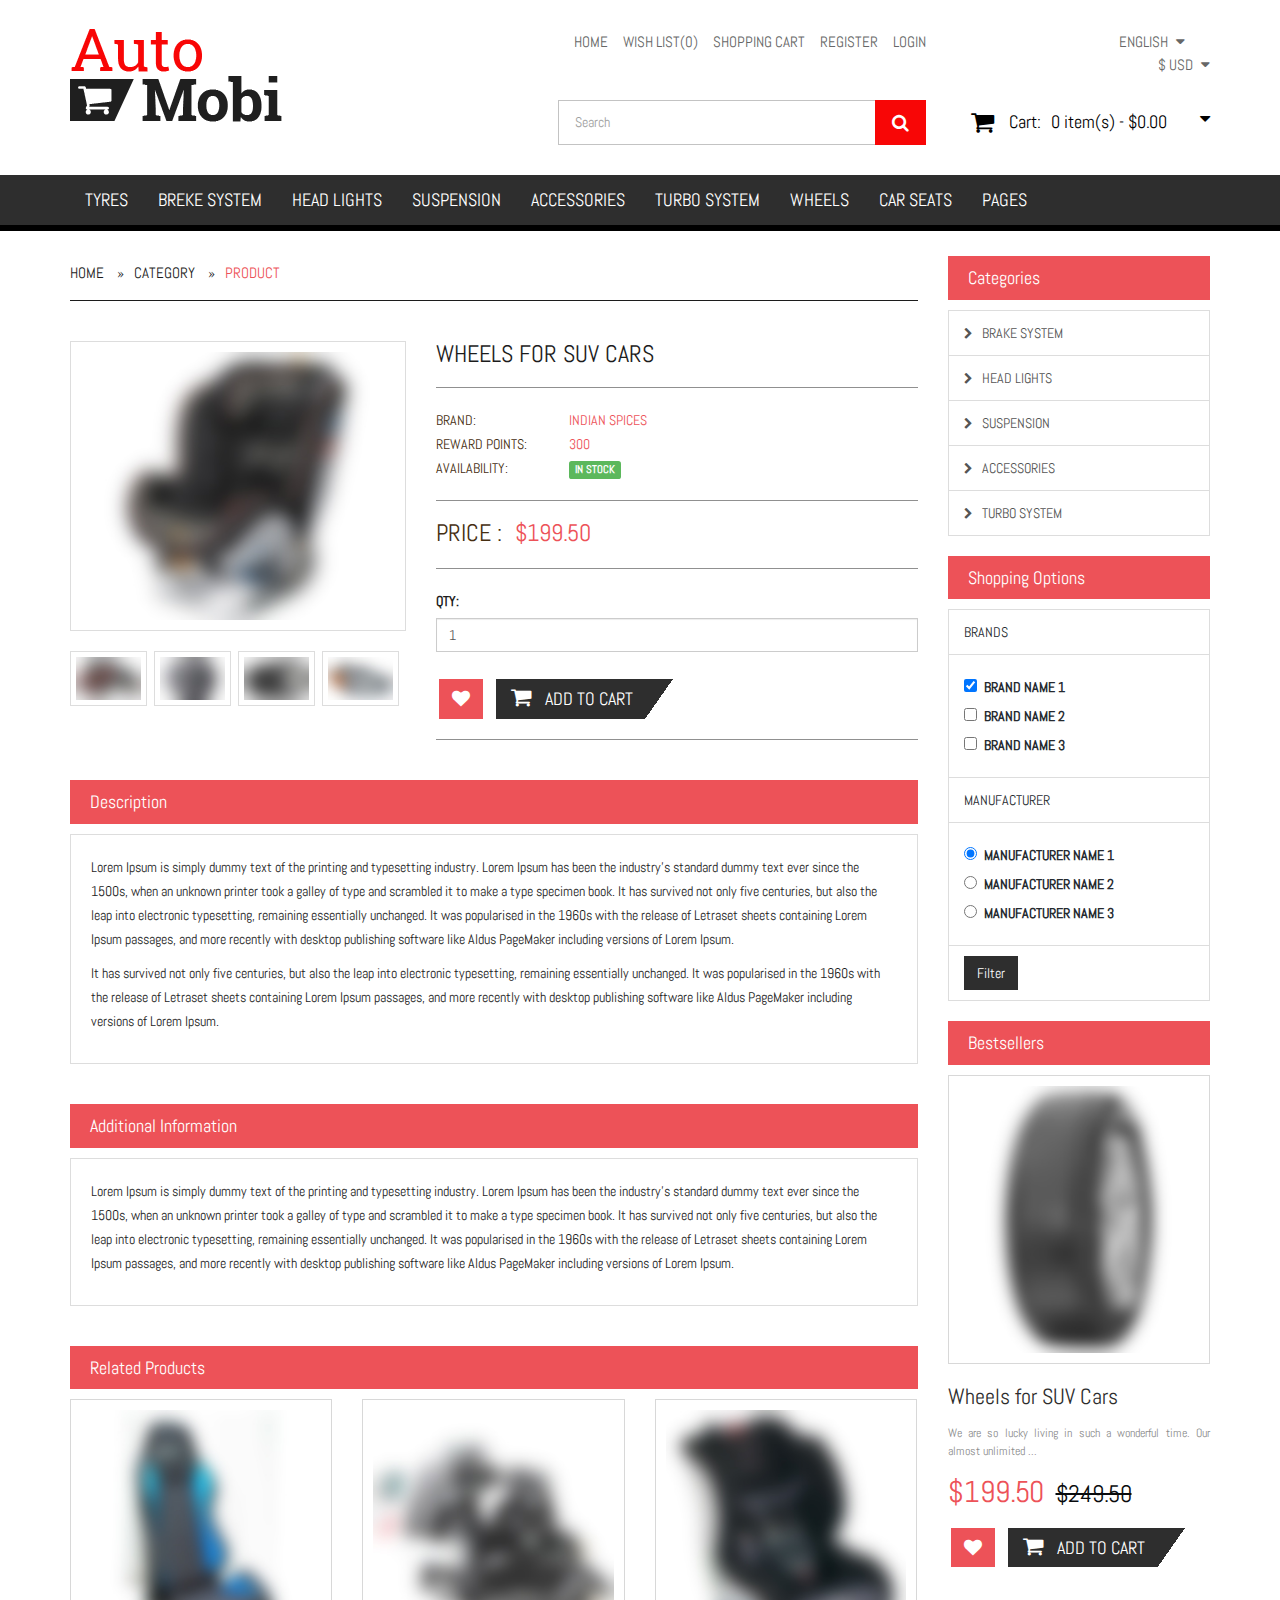
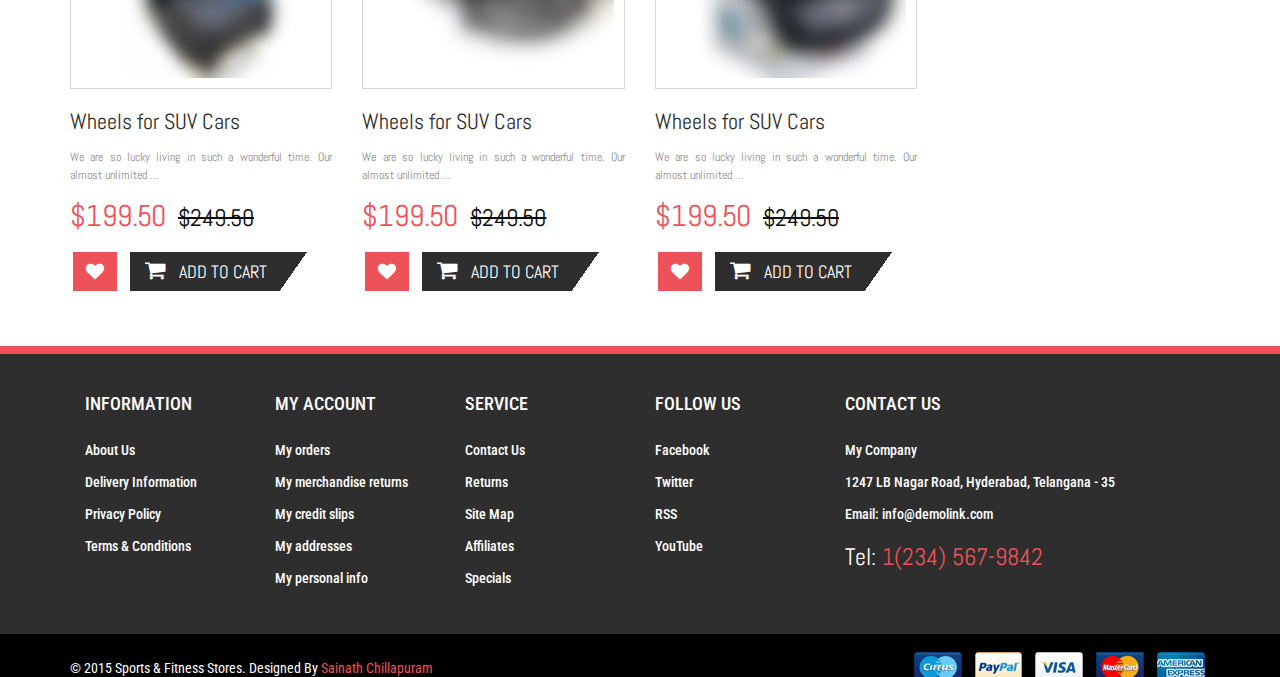
<file: product.html>
<!doctype html>
<html lang="en">
<head>

	<meta charset="utf-8">
	<!--[if IE]>
		<meta http-equiv="X-UA-Compatible" content="IE=Edge,chrome=1">
	<![endif]-->
	<meta name="viewport" content="width=device-width, initial-scale=1.0">
	<meta name="description" content="">
	<meta name="author" content="">
	
	<title>AutoMobi Shoppe - Bootstrap 3 Template</title>
	
	<!-- Bootstrap Core CSS -->
	<link href="css/bootstrap.min.css" rel="stylesheet">
	
	<!-- Google Web Fonts -->
	<link href="https://fonts.googleapis.com/css?family=Roboto+Condensed:400,700italic,700,400italic,300italic,300" rel="stylesheet" type="text/css">
	<link href="https://fonts.googleapis.com/css?family=Abel" rel="stylesheet" type="text/css">
	
	<!-- CSS Files -->
	<link href="font-awesome/css/font-awesome.min.css" rel="stylesheet">
	<link href="css/style.css" rel="stylesheet">
	<link href="css/responsive.css" rel="stylesheet">
	
	<!--[if lt IE 9]>
		<script src="js/ie8-responsive-file-warning.js"></script>
	<![endif]-->
	
	<!-- HTML5 Shim and Respond.js IE8 support of HTML5 elements and media queries -->
    <!-- WARNING: Respond.js doesn't work if you view the page via file:// -->
    <!--[if lt IE 9]>
      <script src="https://oss.maxcdn.com/libs/html5shiv/3.7.0/html5shiv.js"></script>
      <script src="https://oss.maxcdn.com/libs/respond.js/1.4.2/respond.min.js"></script>
    <![endif]-->
	
	<!-- Fav and touch icons -->
	<link rel="apple-touch-icon-precomposed" sizes="144x144" href="images/fav-144.png">
	<link rel="apple-touch-icon-precomposed" sizes="114x114" href="images/fav-114.png">
	<link rel="apple-touch-icon-precomposed" sizes="72x72" href="images/fav-72.png">
	<link rel="apple-touch-icon-precomposed" href="images/fav-57.png">
	<link rel="shortcut icon" href="images/fav.png">
	
</head>
<body>
<!-- Header Section Starts -->
	<header id="header-area">
	<!-- Nested Container Starts -->
		<div class="container">
		<!-- Nested Row Starts -->
			<div class="row">
			<!-- Logo Starts -->
				<div class="col-sm-3 col-xs-12">
					<a href="index.html"><img src="images/logo.png" title="AutoMobi Shoppe" alt="AutoMobi Shoppe" class="img-responsive img-center-xs logo" /></a>
				</div>
			<!-- Logo Ends -->
			<!-- Header Right Col Starts -->
				<div class="col-lg-7 col-sm-8 col-xs-12 col-lg-offset-2 col-sm-offset-1 header-top">
				<!-- Nested Row Starts -->
					<div class="row">
					<!-- Header Links Starts -->
						<div class="col-sm-7 col-xs-12">
							<div class="header-links">
								<ul class="nav navbar-nav pull-right">
									<li>
										<a href="index.html">
											<i class="fa fa-home hidden-lg hidden-md" title="Home"></i>
											<span class="hidden-sm hidden-xs">
												Home
											</span>
										</a>
									</li>
									<li>
										<a href="#">	
											<i class="fa fa-heart hidden-lg hidden-md" title="Wish List"></i>
											<span class="hidden-sm hidden-xs">
												Wish List(0)
											</span>
										</a>
									</li>
									<li>
										<a href="cart.html">
											<i class="fa fa-shopping-cart hidden-lg hidden-md" title="Shopping Cart"></i>
											<span class="hidden-sm hidden-xs">
												Shopping Cart
											</span>
										</a>
									</li>
									<li>
										<a href="register.html">
											<i class="fa fa-unlock hidden-lg hidden-md" title="Register"></i>
											<span class="hidden-sm hidden-xs">
												Register
											</span>
										</a>
									</li>
									<li>
										<a href="login.html">
											<i class="fa fa-lock hidden-lg hidden-md" title="Login"></i>
											<span class="hidden-sm hidden-xs">
												Login
											</span>
										</a>
									</li>
								</ul>
							</div>
						</div>
					<!-- Header Links Ends -->
					<!-- Currency & Languages Starts -->
						<div class="col-sm-4 col-xs-12 col-sm-offset-1">
							<div class="pull-right">
							<!-- Languages Starts -->
								<div class="btn-group">
									<button class="btn btn-link dropdown-toggle" data-toggle="dropdown">
										English
										<i class="fa fa-caret-down"></i>
									</button>
									<ul class="pull-right dropdown-menu">
										<li>
											<a tabindex="-1" href="#">English</a>
										</li>
										<li>
											<a tabindex="-1" href="#">French</a>
										</li>
									</ul>
								</div>
							<!-- Languages Ends -->
							<!-- Currency Starts -->
								<div class="btn-group">
									<button class="btn btn-link dropdown-toggle" data-toggle="dropdown">
										$ USD
										<i class="fa fa-caret-down"></i>
									</button>
									<ul class="pull-right dropdown-menu">
										<li><a tabindex="-1" href="#">Pound </a></li>
										<li><a tabindex="-1" href="#">US Dollar</a></li>
										<li><a tabindex="-1" href="#">Euro</a></li>
									</ul>
								</div>
							<!-- Currency Ends -->						
							</div>
						</div>
					<!-- Currency & Languages Ends -->
					<!-- Search Starts -->
						<div class="col-sm-7 col-xs-12">
							<div id="search">
								<div class="input-group">
								  <input type="text" class="form-control input-lg" placeholder="Search">
								  <span class="input-group-btn">
									<button class="btn btn-lg" type="button">
										<i class="fa fa-search"></i>
									</button>
								  </span>
								</div>
							</div>
						</div>
					<!-- Search Ends -->
					<!-- Shopping Cart Starts -->
						<div class="col-sm-5 col-xs-12">
							<div id="cart" class="btn-group btn-block pull-right">
								<button type="button" data-toggle="dropdown" class="btn btn-block btn-lg dropdown-toggle">
									<i class="fa fa-shopping-cart"></i>
									<span class="hidden-md hidden-sm">Cart:</span> 
									<span id="cart-total">0 item(s) - $0.00</span>
									<i class="fa fa-caret-down"></i>
								</button>
								<ul class="dropdown-menu">
									<li>
										<p class="text-center">Your shopping cart is empty!</p>
									</li>									
								</ul>
							</div>
						</div>
					<!-- Shopping Cart Ends -->
					</div>
				<!-- Nested Row Ends -->
				</div>
			<!-- Header Right Col Ends -->
			</div>
		<!-- Nested Row Ends -->		
		</div>
	<!-- Nested Container Ends -->
	</header>
<!-- Header Section Ends -->
<!-- Main Menu Starts -->
	<nav id="main-menu" class="navbar home" role="navigation">
	<!-- Nested Container Starts -->
		<div class="container">
		<!-- Nav Header Starts -->
			<div class="navbar-header">
				<button type="button" class="btn btn-navbar navbar-toggle" data-toggle="collapse" data-target=".navbar-cat-collapse">
					<span class="sr-only">Toggle Navigation</span>
					<i class="fa fa-bars"></i>
				</button>
			</div>
		<!-- Nav Header Ends -->
		<!-- Navbar Cat collapse Starts -->
			<div class="collapse navbar-collapse navbar-cat-collapse">
				<ul class="nav navbar-nav">
					<li><a href="category-list.html">Tyres</a></li>
					<li class="dropdown">
						<a href="category-list.html" class="dropdown-toggle" data-toggle="dropdown" data-hover="dropdown" data-delay="10">
							Breke System 
						</a>
						<ul class="dropdown-menu" role="menu">
							<li><a tabindex="-1" href="#">Tyres</a></li>
							<li><a tabindex="-1" href="#">Breke System</a></li>
							<li><a tabindex="-1" href="#">Head Lights</a></li>
						</ul>
					</li>
					<li class="dropdown">
						<a href="category-list.html" class="dropdown-toggle" data-toggle="dropdown" data-hover="dropdown" data-delay="10">Head Lights</a>
						<div class="dropdown-menu">
							<div class="dropdown-inner">
								<ul class="list-unstyled">
									<li class="dropdown-header">Sub Category</li>
									<li><a tabindex="-1" href="#">item 1</a></li>
									<li><a tabindex="-1" href="#">item 2</a></li>
									<li><a tabindex="-1" href="#">item 3</a></li>
								</ul>										
								<ul class="list-unstyled">
									<li class="dropdown-header">Sub Category</li>
									<li><a tabindex="-1" href="#">item 1</a></li>
									<li><a tabindex="-1" href="#">item 2</a></li>
									<li><a tabindex="-1" href="#">item 3</a></li>
								</ul>
								<ul class="list-unstyled">
									<li class="dropdown-header">Sub Category</li>
									<li><a tabindex="-1" href="#">item 1</a></li>
									<li><a tabindex="-1" href="#">item 2</a></li>
									<li><a tabindex="-1" href="#">item 3</a></li>
								</ul>
							</div>
						</div>
					</li>
					<li><a href="category-list.html">Suspension</a></li>
					<li><a href="category-list.html">Accessories</a></li>
					<li><a href="category-list.html">Turbo System</a></li>
					<li><a href="category-list.html">Wheels</a></li>
					<li><a href="category-list.html">Car Seats</a></li>
					<li class="dropdown">
						<a href="category-list.html" class="dropdown-toggle" data-toggle="dropdown" data-hover="dropdown" data-delay="10">
							Pages
						</a>
						<ul class="dropdown-menu" role="menu">
							<li><a tabindex="-1" href="index.html">Home</a></li>
							<li><a tabindex="-1" href="about.html">About</a></li>
							<li><a tabindex="-1" href="category-list.html">Category List</a></li>
							<li><a tabindex="-1" href="category-grid.html">Category Grid</a></li>
							<li><a tabindex="-1" href="product.html">Product</a></li>
							<li><a tabindex="-1" href="product-full.html">Product Full Width</a></li>
							<li><a tabindex="-1" href="cart.html">Cart</a></li>
							<li><a tabindex="-1" href="login.html">Login</a></li>
							<li><a tabindex="-1" href="compare.html">Compare Products</a></li>
							<li><a tabindex="-1" href="typography.html">Typography</a></li>
							<li><a tabindex="-1" href="register.html">Register</a></li>
							<li><a tabindex="-1" href="contact.html">Contact</a></li>
							<li><a tabindex="-1" href="404.html">404</a></li>
						</ul>
					</li>

				</ul>
			</div>
		<!-- Navbar Cat collapse Ends -->
		</div>
	<!-- Nested Container Ends -->
	</nav>
<!-- Main Menu Ends -->
<!-- Main Container Starts -->
	<div class="main-container container">
	<!-- Nested Row Starts -->
		<div class="row">
		<!-- Primary Content Starts -->
			<div class="col-md-9">
			<!-- Breadcrumb Starts -->
				<ol class="breadcrumb">
					<li><a href="index.html">Home</a></li>
					<li><a href="category-list.html">Category</a></li>
					<li class="active">Product</li>
				</ol>
			<!-- Breadcrumb Ends -->
			<!-- Product Info Starts -->
				<div class="row product-info">
				<!-- Left Starts -->
					<div class="col-sm-5 images-block">
						<p>
							<img src="images/product-images/pimg3.jpg" alt="Image" class="img-responsive thumbnail" />
						</p>
						<ul class="list-unstyled list-inline">
							<li>
								<img src="images/product-images/thumb1.jpg" alt="Image" class="img-responsive thumbnail" />
							</li>
							<li>
								<img src="images/product-images/thumb2.jpg" alt="Image" class="img-responsive thumbnail" />
							</li>
							<li>
								<img src="images/product-images/thumb3.jpg" alt="Image" class="img-responsive thumbnail" />
							</li>
							<li>
								<img src="images/product-images/thumb4.jpg" alt="Image" class="img-responsive thumbnail" />
							</li>
						</ul>
					</div>
				<!-- Left Ends -->
				<!-- Right Starts -->
					<div class="col-sm-7 product-details">
					<!-- Product Name Starts -->
						<h2>Wheels for SUV Cars</h2>
					<!-- Product Name Ends -->
						<hr />
					<!-- Manufacturer Starts -->
						<ul class="list-unstyled manufacturer">
							<li>
								<span>Brand:</span> Indian spices
							</li>
							<li><span>Reward Points:</span> 300</li>
							<li>
								<span>Availability:</span> <strong class="label label-success">In Stock</strong>
							</li>
						</ul>
					<!-- Manufacturer Ends -->
						<hr />
					<!-- Price Starts -->
						<div class="price">
							<span class="price-head">Price :</span>
							<span class="price-new">$199.50</span> 
						</div>
					<!-- Price Ends -->
						<hr />
					<!-- Available Options Starts -->
						<div class="options">
							<div class="form-group">
								<label class="control-label text-uppercase" for="input-quantity">Qty:</label>
								<input type="text" name="quantity" value="1" size="2" id="input-quantity" class="form-control" />
							</div>
							<div class="cart-button button-group">
								<button type="button" class="btn btn-wishlist">
									<i class="fa fa-heart"></i>
								</button>
								<button type="button" class="btn btn-cart">
									<i class="fa fa-shopping-cart"></i>			
									Add to cart
								</button>								
							</div>
						</div>
					<!-- Available Options Ends -->
						<hr />
					</div>
				<!-- Right Ends -->
				</div>
			<!-- product Info Ends -->
			<!-- Product Description Starts -->
				<div class="product-info-box">
					<h4 class="heading">Description</h4>
					<div class="content panel-smart">
						<p>
							Lorem Ipsum is simply dummy text of the printing and typesetting industry. Lorem Ipsum has been the industry's standard dummy text ever since the 1500s, when an unknown printer took a galley of type and scrambled it to make a type specimen book. It has survived not only five centuries, but also the leap into electronic typesetting, remaining essentially unchanged. It was popularised in the 1960s with the release of Letraset sheets containing Lorem Ipsum passages, and more recently with desktop publishing software like Aldus PageMaker including versions of Lorem Ipsum.
						</p>
						<p>
							It has survived not only five centuries, but also the leap into electronic typesetting, remaining essentially unchanged. It was popularised in the 1960s with the release of Letraset sheets containing Lorem Ipsum passages, and more recently with desktop publishing software like Aldus PageMaker including versions of Lorem Ipsum.
						</p>
					</div>
				</div>
			<!-- Product Description Ends -->
			<!-- Additional Information Starts -->
				<div class="product-info-box">
					<h4 class="heading">Additional Information</h4>
					<div class="content panel-smart">
						<p>
							Lorem Ipsum is simply dummy text of the printing and typesetting industry. Lorem Ipsum has been the industry's standard dummy text ever since the 1500s, when an unknown printer took a galley of type and scrambled it to make a type specimen book. It has survived not only five centuries, but also the leap into electronic typesetting, remaining essentially unchanged. It was popularised in the 1960s with the release of Letraset sheets containing Lorem Ipsum passages, and more recently with desktop publishing software like Aldus PageMaker including versions of Lorem Ipsum.
						</p>
					</div>
				</div>
			<!-- Additional Information Ends -->
			<!-- Related Products Starts -->
				<div class="product-info-box">
					<h4 class="heading">Related Products</h4>
				<!-- Products Row Starts -->
					<div class="row">
					<!-- Product #1 Starts -->
						<div class="col-md-4 col-sm-6">
							<div class="product-col no-box-shadow side-product">
								<div class="image">
									<img src="images/product-images/7.jpg" alt="product" class="img-responsive img-center-sm" />
								</div>
								<div class="caption">
									<h4><a href="product.html">Wheels for SUV Cars</a></h4>
									<div class="description">
										We are so lucky living in such a wonderful time. Our almost unlimited ...
									</div>
									<div class="price">
										<span class="price-new">$199.50</span> 
										<span class="price-old">$249.50</span>
									</div>
									<div class="cart-button button-group">
										<button type="button" class="btn btn-wishlist">
											<i class="fa fa-heart"></i>
										</button>
										<button type="button" class="btn btn-cart">
											<i class="fa fa-shopping-cart"></i>			
											Add to cart
										</button>								
									</div>
								</div>
							</div>
						</div>
					<!-- Product #1 Ends -->
					<!-- Product #2 Starts -->
						<div class="col-md-4 col-sm-6">
							<div class="product-col no-box-shadow side-product">
								<div class="image">
									<img src="images/product-images/15.jpg" alt="product" class="img-responsive img-center-sm" />
								</div>
								<div class="caption">
									<h4><a href="product.html">Wheels for SUV Cars</a></h4>
									<div class="description">
										We are so lucky living in such a wonderful time. Our almost unlimited ...
									</div>
									<div class="price">
										<span class="price-new">$199.50</span> 
										<span class="price-old">$249.50</span>
									</div>
									<div class="cart-button button-group">
										<button type="button" class="btn btn-wishlist">
											<i class="fa fa-heart"></i>
										</button>
										<button type="button" class="btn btn-cart">
											<i class="fa fa-shopping-cart"></i>			
											Add to cart
										</button>								
									</div>
								</div>
							</div>
						</div>
					<!-- Product #2 Ends -->
					<!-- Product #3 Starts -->
						<div class="col-md-4 col-sm-6">
							<div class="product-col no-box-shadow side-product">
								<div class="image">
									<img src="images/product-images/3.jpg" alt="product" class="img-responsive img-center-sm" />
								</div>
								<div class="caption">
									<h4><a href="product.html">Wheels for SUV Cars</a></h4>
									<div class="description">
										We are so lucky living in such a wonderful time. Our almost unlimited ...
									</div>
									<div class="price">
										<span class="price-new">$199.50</span> 
										<span class="price-old">$249.50</span>
									</div>
									<div class="cart-button button-group">
										<button type="button" class="btn btn-wishlist">
											<i class="fa fa-heart"></i>
										</button>
										<button type="button" class="btn btn-cart">
											<i class="fa fa-shopping-cart"></i>			
											Add to cart
										</button>								
									</div>
								</div>
							</div>
						</div>
					<!-- Product #3 Ends -->
					</div>
				<!-- Products Row Ends -->
				</div>
			<!-- Related Products Ends -->
			</div>
		<!-- Primary Content Ends -->
		<!-- Sidebar Starts -->
			<div class="col-md-3">
			<!-- Categories Links Starts -->
				<h3 class="side-heading">Categories</h3>
				<div class="list-group">
					<a href="category-grid.html" class="list-group-item">
					<i class="fa fa-chevron-right"></i>
					Brake System
				</a>
				<a href="category-grid.html" class="list-group-item">
					<i class="fa fa-chevron-right"></i>
					Head Lights
				</a>
				<a href="category-grid.html" class="list-group-item">
					<i class="fa fa-chevron-right"></i>
					Suspension
				</a>
				<a href="category-grid.html" class="list-group-item">
					<i class="fa fa-chevron-right"></i>
					Accessories
				</a>
				<a href="category-grid.html" class="list-group-item">
					<i class="fa fa-chevron-right"></i>
					Turbo System
				</a>
				</div>
			<!-- Categories Links Ends -->
			<!-- Shopping Options Starts -->
				<h3 class="side-heading">Shopping Options</h3>
				<div class="list-group">
					<div class="list-group-item">
						Brands
					</div>
					<div class="list-group-item">
						<div class="filter-group">
							<label class="checkbox">
								<input name="filter1" type="checkbox" value="br1" checked="checked" />
								Brand Name 1
							</label>
							<label class="checkbox">
								<input name="filter2" type="checkbox" value="br2" />
								Brand Name 2
							</label>
							<label class="checkbox">
								<input name="filter2" type="checkbox" value="br2" />
								Brand Name 3
							</label>
						</div>
					</div>
					<div class="list-group-item">
						Manufacturer
					</div>
					<div class="list-group-item">
						<div class="filter-group">
							<label class="radio">
								<input name="filter-manuf" type="radio" value="mr1" checked="checked" />
								Manufacturer Name 1
							</label>
							<label class="radio">
								<input name="filter-manuf" type="radio" value="mr2" />
								Manufacturer Name 2
							</label>
							<label class="radio">
								<input name="filter-manuf" type="radio" value="mr3" />
								Manufacturer Name 3
							</label>
						</div>							
					</div>	
					<div class="list-group-item">
						<button type="button" class="btn btn-main">Filter</button>
					</div>
				</div>
			<!-- Shopping Options Ends -->
			<!-- Bestsellers Links Starts -->
				<h3 class="side-heading">Bestsellers</h3>
				<div class="product-col side-product no-box-shadow">
					<div class="image">
						<img src="images/product-images/2.jpg" alt="product" class="img-responsive img-center-sm" />
					</div>
					<div class="caption">
						<h4>
							<a href="product-full.html">Wheels for SUV Cars</a>
						</h4>
						<div class="description">
							We are so lucky living in such a wonderful time. Our almost unlimited ...
						</div>
						<div class="price">
							<span class="price-new">$199.50</span> 
							<span class="price-old">$249.50</span>
						</div>
						<div class="cart-button button-group">
							<button type="button" class="btn btn-wishlist">
								<i class="fa fa-heart"></i>
							</button>
							<button type="button" class="btn btn-cart">
								<i class="fa fa-shopping-cart"></i>			
								Add to cart
							</button>								
						</div>
					</div>
				</div>
			<!-- Bestsellers Links Ends -->
			</div>
		<!-- Sidebar Ends -->
		</div>
	<!-- Nested Row Ends -->
	</div>
<!-- Main Container Ends -->
<!-- Footer Section Starts -->
	<footer id="footer-area">
	<!-- Footer Links Starts -->
		<div class="footer-links">
		<!-- Container Starts -->
			<div class="container">
				<!-- Information Links Starts -->
					<div class="col-md-2 col-sm-4 col-xs-12">
						<h5>Information</h5>
						<ul>
							<li><a href="about.html">About Us</a></li>
							<li><a href="#">Delivery Information</a></li>
							<li><a href="#">Privacy Policy</a></li>
							<li><a href="#">Terms &amp; Conditions</a></li>
						</ul>
					</div>
				<!-- Information Links Ends -->
				<!-- My Account Links Starts -->
					<div class="col-md-2 col-sm-4 col-xs-12">
						<h5>My Account</h5>
						<ul>
							<li><a href="#">My orders</a></li>
							<li><a href="#">My merchandise returns</a></li>
							<li><a href="#">My credit slips</a></li>
							<li><a href="#">My addresses</a></li>
							<li><a href="#">My personal info</a></li>
						</ul>
					</div>
				<!-- My Account Links Ends -->
				<!-- Customer Service Links Starts -->
					<div class="col-md-2 col-sm-4 col-xs-12">
						<h5>Service</h5>
						<ul>
							<li><a href="contact.html">Contact Us</a></li>
							<li><a href="#">Returns</a></li>
							<li><a href="#">Site Map</a></li>
							<li><a href="#">Affiliates</a></li>
							<li><a href="#">Specials</a></li>
						</ul>
					</div>
				<!-- Customer Service Links Ends -->
				<!-- Follow Us Links Starts -->
					<div class="col-md-2 col-sm-4 col-xs-12">
						<h5>Follow Us</h5>
						<ul>
							<li><a href="#">Facebook</a></li>
							<li><a href="#">Twitter</a></li>
							<li><a href="#">RSS</a></li>
							<li><a href="#">YouTube</a></li>
						</ul>
					</div>
				<!-- Follow Us Links Ends -->
				<!-- Contact Us Starts -->
					<div class="col-md-4 col-sm-8 col-xs-12 last">
						<h5>Contact Us</h5>
						<ul>
							<li>My Company</li>
							<li>
								1247 LB Nagar Road, Hyderabad, Telangana - 35
							</li>
							<li>
								Email: <a href="#">info@demolink.com</a>
							</li>								
						</ul>
						<h4 class="lead">
							Tel: <span>1(234) 567-9842</span>
						</h4>
					</div>
				<!-- Contact Us Ends -->
			</div>
		<!-- Container Ends -->
		</div>
	<!-- Footer Links Ends -->
	<!-- Copyright Area Starts -->
		<div class="copyright">
		<!-- Container Starts -->
			<div class="container">
			<!-- Starts -->
				<p class="pull-left">
					&copy; 2015 Sports &amp; Fitness Stores. Designed By <a href="http://sainathchillapuram.com">Sainath Chillapuram</a>
				</p>
			<!-- Ends -->
			<!-- Payment Gateway Links Starts -->
				<ul class="pull-right list-inline">
					<li>
						<img src="images/payment-icon/cirrus.png" alt="PaymentGateway" />
					</li>
					<li>
						<img src="images/payment-icon/paypal.png" alt="PaymentGateway" />
					</li>
					<li>
						<img src="images/payment-icon/visa.png" alt="PaymentGateway" />
					</li>
					<li>
						<img src="images/payment-icon/mastercard.png" alt="PaymentGateway" />
					</li>
					<li>
						<img src="images/payment-icon/americanexpress.png" alt="PaymentGateway" />
					</li>
				</ul>
			<!-- Payment Gateway Links Ends -->
			</div>
		<!-- Container Ends -->
		</div>
	<!-- Copyright Area Ends -->
	</footer>
<!-- Footer Section Ends -->
<!-- JavaScript Files -->
<script src="js/jquery-1.11.1.min.js"></script>
<script src="js/jquery-migrate-1.2.1.min.js"></script>	
<script src="js/bootstrap.min.js"></script>
<script src="js/bootstrap-hover-dropdown.min.js"></script>
<script src="js/jquery.magnific-popup.min.js"></script>
<script src="js/custom.js"></script>
</body>
</html>
</file>
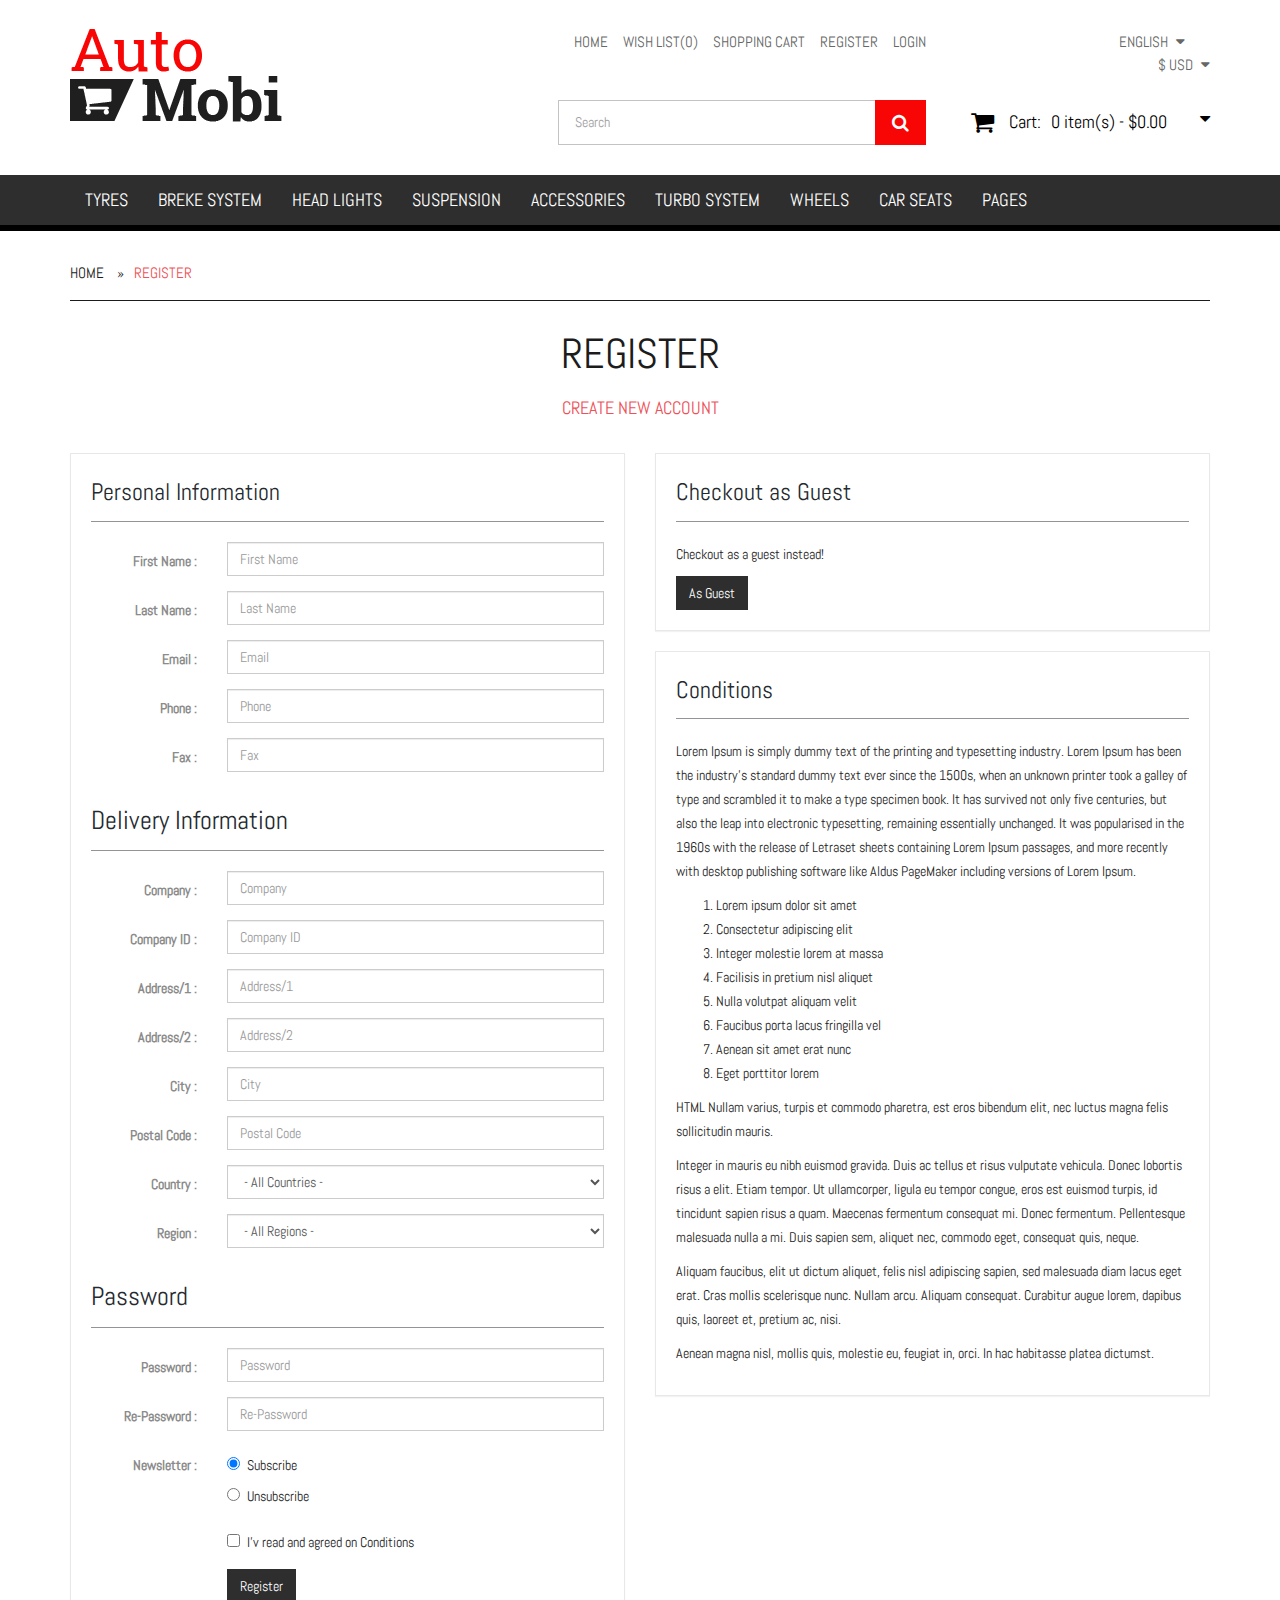
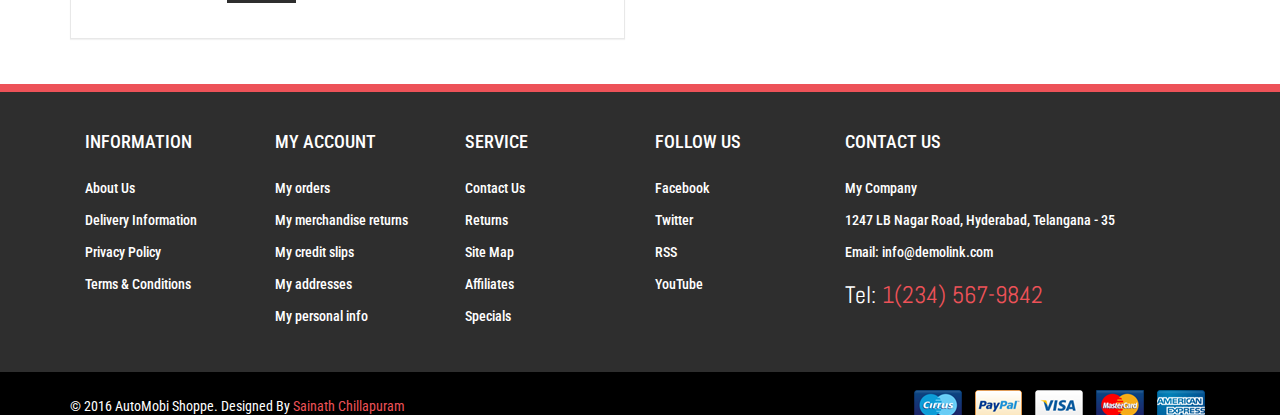
<file: register.html>
<!doctype html>
<html lang="en">
<head>

	<meta charset="utf-8">
	<!--[if IE]>
		<meta http-equiv="X-UA-Compatible" content="IE=Edge,chrome=1">
	<![endif]-->
	<meta name="viewport" content="width=device-width, initial-scale=1.0">
	<meta name="description" content="">
	<meta name="author" content="">
	
	<title>AutoMobi Shoppe - Bootstrap 3 Template</title>
	
	<!-- Bootstrap Core CSS -->
	<link href="css/bootstrap.min.css" rel="stylesheet">
	
	<!-- Google Web Fonts -->
	<link href="https://fonts.googleapis.com/css?family=Roboto+Condensed:400,700italic,700,400italic,300italic,300" rel="stylesheet" type="text/css">
	<link href="https://fonts.googleapis.com/css?family=Abel" rel="stylesheet" type="text/css">
	
	<!-- CSS Files -->
	<link href="font-awesome/css/font-awesome.min.css" rel="stylesheet">
	<link href="css/style.css" rel="stylesheet">
	<link href="css/responsive.css" rel="stylesheet">
	
	<!--[if lt IE 9]>
		<script src="js/ie8-responsive-file-warning.js"></script>
	<![endif]-->
	
	<!-- HTML5 Shim and Respond.js IE8 support of HTML5 elements and media queries -->
    <!-- WARNING: Respond.js doesn't work if you view the page via file:// -->
    <!--[if lt IE 9]>
      <script src="https://oss.maxcdn.com/libs/html5shiv/3.7.0/html5shiv.js"></script>
      <script src="https://oss.maxcdn.com/libs/respond.js/1.4.2/respond.min.js"></script>
    <![endif]-->
	
	<!-- Fav and touch icons -->
	<link rel="apple-touch-icon-precomposed" sizes="144x144" href="images/fav-144.png">
	<link rel="apple-touch-icon-precomposed" sizes="114x114" href="images/fav-114.png">
	<link rel="apple-touch-icon-precomposed" sizes="72x72" href="images/fav-72.png">
	<link rel="apple-touch-icon-precomposed" href="images/fav-57.png">
	<link rel="shortcut icon" href="images/fav.png">
	
</head>
<body>
<!-- Header Section Starts -->
	<header id="header-area">
	<!-- Nested Container Starts -->
		<div class="container">
		<!-- Nested Row Starts -->
			<div class="row">
			<!-- Logo Starts -->
				<div class="col-sm-3 col-xs-12">
					<a href="index.html"><img src="images/logo.png" title="AutoMobi Shoppe" alt="AutoMobi Shoppe" class="img-responsive img-center-xs logo" /></a>
				</div>
			<!-- Logo Ends -->
			<!-- Header Right Col Starts -->
				<div class="col-lg-7 col-sm-8 col-xs-12 col-lg-offset-2 col-sm-offset-1 header-top">
				<!-- Nested Row Starts -->
					<div class="row">
					<!-- Header Links Starts -->
						<div class="col-sm-7 col-xs-12">
							<div class="header-links">
								<ul class="nav navbar-nav pull-right">
									<li>
										<a href="index.html">
											<i class="fa fa-home hidden-lg hidden-md" title="Home"></i>
											<span class="hidden-sm hidden-xs">
												Home
											</span>
										</a>
									</li>
									<li>
										<a href="#">	
											<i class="fa fa-heart hidden-lg hidden-md" title="Wish List"></i>
											<span class="hidden-sm hidden-xs">
												Wish List(0)
											</span>
										</a>
									</li>
									<li>
										<a href="cart.html">
											<i class="fa fa-shopping-cart hidden-lg hidden-md" title="Shopping Cart"></i>
											<span class="hidden-sm hidden-xs">
												Shopping Cart
											</span>
										</a>
									</li>
									<li>
										<a href="register.html">
											<i class="fa fa-unlock hidden-lg hidden-md" title="Register"></i>
											<span class="hidden-sm hidden-xs">
												Register
											</span>
										</a>
									</li>
									<li>
										<a href="login.html">
											<i class="fa fa-lock hidden-lg hidden-md" title="Login"></i>
											<span class="hidden-sm hidden-xs">
												Login
											</span>
										</a>
									</li>
								</ul>
							</div>
						</div>
					<!-- Header Links Ends -->
					<!-- Currency & Languages Starts -->
						<div class="col-sm-4 col-xs-12 col-sm-offset-1">
							<div class="pull-right">
							<!-- Languages Starts -->
								<div class="btn-group">
									<button class="btn btn-link dropdown-toggle" data-toggle="dropdown">
										English
										<i class="fa fa-caret-down"></i>
									</button>
									<ul class="pull-right dropdown-menu">
										<li>
											<a tabindex="-1" href="#">English</a>
										</li>
										<li>
											<a tabindex="-1" href="#">French</a>
										</li>
									</ul>
								</div>
							<!-- Languages Ends -->
							<!-- Currency Starts -->
								<div class="btn-group">
									<button class="btn btn-link dropdown-toggle" data-toggle="dropdown">
										$ USD
										<i class="fa fa-caret-down"></i>
									</button>
									<ul class="pull-right dropdown-menu">
										<li><a tabindex="-1" href="#">Pound </a></li>
										<li><a tabindex="-1" href="#">US Dollar</a></li>
										<li><a tabindex="-1" href="#">Euro</a></li>
									</ul>
								</div>
							<!-- Currency Ends -->						
							</div>
						</div>
					<!-- Currency & Languages Ends -->
					<!-- Search Starts -->
						<div class="col-sm-7 col-xs-12">
							<div id="search">
								<div class="input-group">
								  <input type="text" class="form-control input-lg" placeholder="Search">
								  <span class="input-group-btn">
									<button class="btn btn-lg" type="button">
										<i class="fa fa-search"></i>
									</button>
								  </span>
								</div>
							</div>
						</div>
					<!-- Search Ends -->
					<!-- Shopping Cart Starts -->
						<div class="col-sm-5 col-xs-12">
							<div id="cart" class="btn-group btn-block pull-right">
								<button type="button" data-toggle="dropdown" class="btn btn-block btn-lg dropdown-toggle">
									<i class="fa fa-shopping-cart"></i>
									<span class="hidden-md hidden-sm">Cart:</span> 
									<span id="cart-total">0 item(s) - $0.00</span>
									<i class="fa fa-caret-down"></i>
								</button>
								<ul class="dropdown-menu">
									<li>
										<p class="text-center">Your shopping cart is empty!</p>
									</li>									
								</ul>
							</div>
						</div>
					<!-- Shopping Cart Ends -->
					</div>
				<!-- Nested Row Ends -->
				</div>
			<!-- Header Right Col Ends -->
			</div>
		<!-- Nested Row Ends -->		
		</div>
	<!-- Nested Container Ends -->
	</header>
<!-- Header Section Ends -->
<!-- Main Menu Starts -->
	<nav id="main-menu" class="navbar home" role="navigation">
	<!-- Nested Container Starts -->
		<div class="container">
		<!-- Nav Header Starts -->
			<div class="navbar-header">
				<button type="button" class="btn btn-navbar navbar-toggle" data-toggle="collapse" data-target=".navbar-cat-collapse">
					<span class="sr-only">Toggle Navigation</span>
					<i class="fa fa-bars"></i>
				</button>
			</div>
		<!-- Nav Header Ends -->
		<!-- Navbar Cat collapse Starts -->
			<div class="collapse navbar-collapse navbar-cat-collapse">
				<ul class="nav navbar-nav">
					<li><a href="category-list.html">Tyres</a></li>
					<li class="dropdown">
						<a href="category-list.html" class="dropdown-toggle" data-toggle="dropdown" data-hover="dropdown" data-delay="10">
							Breke System 
						</a>
						<ul class="dropdown-menu" role="menu">
							<li><a tabindex="-1" href="#">Tyres</a></li>
							<li><a tabindex="-1" href="#">Breke System</a></li>
							<li><a tabindex="-1" href="#">Head Lights</a></li>
						</ul>
					</li>
					<li class="dropdown">
						<a href="category-list.html" class="dropdown-toggle" data-toggle="dropdown" data-hover="dropdown" data-delay="10">Head Lights</a>
						<div class="dropdown-menu">
							<div class="dropdown-inner">
								<ul class="list-unstyled">
									<li class="dropdown-header">Sub Category</li>
									<li><a tabindex="-1" href="#">item 1</a></li>
									<li><a tabindex="-1" href="#">item 2</a></li>
									<li><a tabindex="-1" href="#">item 3</a></li>
								</ul>										
								<ul class="list-unstyled">
									<li class="dropdown-header">Sub Category</li>
									<li><a tabindex="-1" href="#">item 1</a></li>
									<li><a tabindex="-1" href="#">item 2</a></li>
									<li><a tabindex="-1" href="#">item 3</a></li>
								</ul>
								<ul class="list-unstyled">
									<li class="dropdown-header">Sub Category</li>
									<li><a tabindex="-1" href="#">item 1</a></li>
									<li><a tabindex="-1" href="#">item 2</a></li>
									<li><a tabindex="-1" href="#">item 3</a></li>
								</ul>
							</div>
						</div>
					</li>
					<li><a href="category-list.html">Suspension</a></li>
					<li><a href="category-list.html">Accessories</a></li>
					<li><a href="category-list.html">Turbo System</a></li>
					<li><a href="category-list.html">Wheels</a></li>
					<li><a href="category-list.html">Car Seats</a></li>
					<li class="dropdown">
						<a href="category-list.html" class="dropdown-toggle" data-toggle="dropdown" data-hover="dropdown" data-delay="10">
							Pages
						</a>
						<ul class="dropdown-menu" role="menu">
							<li><a tabindex="-1" href="index.html">Home</a></li>
							<li><a tabindex="-1" href="about.html">About</a></li>
							<li><a tabindex="-1" href="category-list.html">Category List</a></li>
							<li><a tabindex="-1" href="category-grid.html">Category Grid</a></li>
							<li><a tabindex="-1" href="product.html">Product</a></li>
							<li><a tabindex="-1" href="product-full.html">Product Full Width</a></li>
							<li><a tabindex="-1" href="cart.html">Cart</a></li>
							<li><a tabindex="-1" href="login.html">Login</a></li>
							<li><a tabindex="-1" href="compare.html">Compare Products</a></li>
							<li><a tabindex="-1" href="typography.html">Typography</a></li>
							<li><a tabindex="-1" href="register.html">Register</a></li>
							<li><a tabindex="-1" href="contact.html">Contact</a></li>
							<li><a tabindex="-1" href="404.html">404</a></li>
						</ul>
					</li>

				</ul>
			</div>
		<!-- Navbar Cat collapse Ends -->
		</div>
	<!-- Nested Container Ends -->
	</nav>
<!-- Main Menu Ends -->
<!-- Main Container Starts -->
	<div class="main-container container">
	<!-- Breadcrumb Starts -->
		<ol class="breadcrumb">
			<li><a href="index.html">Home</a></li>
			<li class="active">Register</li>
		</ol>
	<!-- Breadcrumb Ends -->
	<!-- Main Heading Starts -->
		<h2 class="main-heading text-center">
			Register <br />
			<span>Create New Account</span>
		</h2>
	<!-- Main Heading Ends -->
	<!-- Registration Section Starts -->
		<section class="registration-area">
			<div class="row">
				<div class="col-sm-6">
				<!-- Registration Block Starts -->
					<div class="panel panel-smart">
						<div class="panel-heading">
							<h3 class="panel-title">Personal Information</h3>
						</div>
						<div class="panel-body">
						<!-- Registration Form Starts -->
							<form class="form-horizontal" role="form">
							<!-- Personal Information Starts -->
								<div class="form-group">
									<label for="inputFname" class="col-sm-3 control-label">First Name :</label>
									<div class="col-sm-9">
										<input type="text" class="form-control" id="inputFname" placeholder="First Name">
									</div>
								</div>
								<div class="form-group">
									<label for="inputLname" class="col-sm-3 control-label">Last Name :</label>
									<div class="col-sm-9">
										<input type="text" class="form-control" id="inputLname" placeholder="Last Name">
									</div>
								</div>
								<div class="form-group">
									<label for="inputEmail" class="col-sm-3 control-label">Email :</label>
									<div class="col-sm-9">
										<input type="email" class="form-control" id="inputEmail" placeholder="Email">
									</div>
								</div>
								<div class="form-group">
									<label for="inputPhone" class="col-sm-3 control-label">Phone :</label>
									<div class="col-sm-9">
										<input type="text" class="form-control" id="inputPhone" placeholder="Phone">
									</div>
								</div>
								<div class="form-group">
									<label for="inputFax" class="col-sm-3 control-label">Fax :</label>
									<div class="col-sm-9">
										<input type="text" class="form-control" id="inputFax" placeholder="Fax">
									</div>
								</div>
							<!-- Personal Information Ends -->
								<h3 class="panel-heading inner">
									Delivery Information
								</h3>
							<!-- Delivery Information Starts -->
								<div class="form-group">
									<label for="inputCompany" class="col-sm-3 control-label">Company :</label>
									<div class="col-sm-9">
										<input type="text" class="form-control" id="inputCompany" placeholder="Company">
									</div>
								</div>
								<div class="form-group">
									<label for="inputCompanyId" class="col-sm-3 control-label">Company ID :</label>
									<div class="col-sm-9">
										<input type="text" class="form-control" id="inputCompanyId" placeholder="Company ID">
									</div>
								</div>
								<div class="form-group">
									<label for="inputAddress1" class="col-sm-3 control-label">Address/1 :</label>
									<div class="col-sm-9">
										<input type="text" class="form-control" id="inputAddress1" placeholder="Address/1">
									</div>
								</div>
								<div class="form-group">
									<label for="inputAddress2" class="col-sm-3 control-label">Address/2 :</label>
									<div class="col-sm-9">
										<input type="text" class="form-control" id="inputAddress2" placeholder="Address/2">
									</div>
								</div>
								<div class="form-group">
									<label for="inputCity" class="col-sm-3 control-label">City :</label>
									<div class="col-sm-9">
										<input type="text" class="form-control" id="inputCity" placeholder="City">
									</div>
								</div>
								<div class="form-group">
									<label for="inputPostCode" class="col-sm-3 control-label">Postal Code :</label>
									<div class="col-sm-9">
										<input type="text" class="form-control" id="inputPostCode" placeholder="Postal Code">
									</div>
								</div>
								<div class="form-group">
									<label for="inputCountry" class="col-sm-3 control-label">Country :</label>
									<div class="col-sm-9">
										<select class="form-control" id="inputCountry">
											<option>- All Countries -</option>
											<option>India</option>
											<option>USA</option>
											<option>UK</option>
											<option>China</option>
										</select>
									</div>
								</div>
								<div class="form-group">
									<label for="inputRegion" class="col-sm-3 control-label">Region :</label>
									<div class="col-sm-9">
										<select class="form-control" id="inputRegion">
											<option>- All Regions -</option>
										</select>
									</div>
								</div>
							<!-- Delivery Information Ends -->
								<h3 class="panel-heading inner">
									Password
								</h3>
							<!-- Password Area Starts -->
								<div class="form-group">
									<label for="inputPassword" class="col-sm-3 control-label">Password :</label>
									<div class="col-sm-9">
										<input type="password" class="form-control" id="inputPassword" placeholder="Password">
									</div>
								</div>
								<div class="form-group">
									<label for="inputRePassword" class="col-sm-3 control-label">Re-Password :</label>
									<div class="col-sm-9">
										<input type="password" class="form-control" id="inputRePassword" placeholder="Re-Password">
									</div>
								</div>
								<div class="form-group">
									<span class="col-sm-3 control-label">Newsletter :</span>
									<div class="col-sm-9">
										<div class="radio">
											<label>
												<input type="radio" name="optionsRadios" id="optionsRadios1" value="option1" checked>
												Subscribe
											</label>
										</div>
										<div class="radio">
											<label>
												<input type="radio" name="optionsRadios" id="optionsRadios2" value="option1">
												Unsubscribe
											</label>
										</div>
									</div>
								</div>
								<div class="form-group">
									<div class="col-sm-offset-3 col-sm-9">
										<div class="checkbox">
											<label>
												<input type="checkbox"> I'v read and agreed on Conditions
											</label>
										</div>
									</div>
								</div>
								<div class="form-group">
									<div class="col-sm-offset-3 col-sm-9">
										<button type="submit" class="btn btn-main">
											Register
										</button>
									</div>
								</div>
							<!-- Password Area Ends -->
							</form>
						<!-- Registration Form Starts -->
						</div>							
					</div>
				<!-- Registration Block Ends -->
				</div>
				<div class="col-sm-6">
				<!-- Guest Checkout Panel Starts -->
					<div class="panel panel-smart">
						<div class="panel-heading">
							<h3 class="panel-title">
								Checkout as Guest
							</h3>
						</div>
						<div class="panel-body">
							<p>
								Checkout as a guest instead!
							</p>
							<button class="btn btn-main">As Guest</button>
						</div>
					</div>
				<!-- Guest Checkout Panel Ends -->
				<!-- Conditions Panel Starts -->
					<div class="panel panel-smart">
						<div class="panel-heading">
							<h3 class="panel-title">
								Conditions
							</h3>
						</div>
						<div class="panel-body">
							<p>
								Lorem Ipsum is simply dummy text of the printing and typesetting industry. Lorem Ipsum has been the industry's standard dummy text ever since the 1500s, when an unknown printer took a galley of type and scrambled it to make a type specimen book. It has survived not only five centuries, but also the leap into electronic typesetting, remaining essentially unchanged. It was popularised in the 1960s with the release of Letraset sheets containing Lorem Ipsum passages, and more recently with desktop publishing software like Aldus PageMaker including  versions of Lorem Ipsum.
							</p>
							<ol>
							  <li>Lorem ipsum dolor sit amet</li>
							  <li>Consectetur adipiscing elit</li>
							  <li>Integer molestie lorem at massa</li>
							  <li>Facilisis in pretium nisl aliquet</li>
							  <li>Nulla volutpat aliquam velit</li>
							  <li>Faucibus porta lacus fringilla vel</li>
							  <li>Aenean sit amet erat nunc</li>
							  <li>Eget porttitor lorem</li>
							</ol>
							<p>
								HTML Nullam varius, turpis et commodo pharetra, est eros bibendum elit, nec luctus magna felis sollicitudin mauris. 
							</p>
							<p>
								Integer in mauris eu nibh euismod gravida. Duis ac tellus et risus vulputate vehicula. Donec lobortis risus a elit. Etiam tempor. Ut ullamcorper, ligula eu tempor congue, eros est euismod turpis, id tincidunt sapien risus a quam. Maecenas fermentum consequat mi. Donec fermentum. Pellentesque malesuada nulla a mi. Duis sapien sem, aliquet nec, commodo eget, consequat quis, neque. 
							</p>
							<p>
								Aliquam faucibus, elit ut dictum aliquet, felis nisl adipiscing sapien, sed malesuada diam lacus eget erat. Cras mollis scelerisque nunc. Nullam arcu. Aliquam consequat. Curabitur augue lorem, dapibus quis, laoreet et, pretium ac, nisi. 
							</p>
							<p>
								Aenean magna nisl, mollis quis, molestie eu, feugiat in, orci. In hac habitasse platea dictumst. 
							</p>
						</div>
					</div>
				<!-- Conditions Panel Ends -->
				</div>
			</div>
		</section>
	<!-- Registration Section Ends -->
	</div>
<!-- Main Container Ends -->
<!-- Footer Section Starts -->
	<footer id="footer-area">
	<!-- Footer Links Starts -->
		<div class="footer-links">
		<!-- Container Starts -->
			<div class="container">
				<!-- Information Links Starts -->
					<div class="col-md-2 col-sm-4 col-xs-12">
						<h5>Information</h5>
						<ul>
							<li><a href="about.html">About Us</a></li>
							<li><a href="#">Delivery Information</a></li>
							<li><a href="#">Privacy Policy</a></li>
							<li><a href="#">Terms &amp; Conditions</a></li>
						</ul>
					</div>
				<!-- Information Links Ends -->
				<!-- My Account Links Starts -->
					<div class="col-md-2 col-sm-4 col-xs-12">
						<h5>My Account</h5>
						<ul>
							<li><a href="#">My orders</a></li>
							<li><a href="#">My merchandise returns</a></li>
							<li><a href="#">My credit slips</a></li>
							<li><a href="#">My addresses</a></li>
							<li><a href="#">My personal info</a></li>
						</ul>
					</div>
				<!-- My Account Links Ends -->
				<!-- Customer Service Links Starts -->
					<div class="col-md-2 col-sm-4 col-xs-12">
						<h5>Service</h5>
						<ul>
							<li><a href="contact.html">Contact Us</a></li>
							<li><a href="#">Returns</a></li>
							<li><a href="#">Site Map</a></li>
							<li><a href="#">Affiliates</a></li>
							<li><a href="#">Specials</a></li>
						</ul>
					</div>
				<!-- Customer Service Links Ends -->
				<!-- Follow Us Links Starts -->
					<div class="col-md-2 col-sm-4 col-xs-12">
						<h5>Follow Us</h5>
						<ul>
							<li><a href="#">Facebook</a></li>
							<li><a href="#">Twitter</a></li>
							<li><a href="#">RSS</a></li>
							<li><a href="#">YouTube</a></li>
						</ul>
					</div>
				<!-- Follow Us Links Ends -->
				<!-- Contact Us Starts -->
					<div class="col-md-4 col-sm-8 col-xs-12 last">
						<h5>Contact Us</h5>
						<ul>
							<li>My Company</li>
							<li>
								1247 LB Nagar Road, Hyderabad, Telangana - 35
							</li>
							<li>
								Email: <a href="#">info@demolink.com</a>
							</li>								
						</ul>
						<h4 class="lead">
							Tel: <span>1(234) 567-9842</span>
						</h4>
					</div>
				<!-- Contact Us Ends -->
			</div>
		<!-- Container Ends -->
		</div>
	<!-- Footer Links Ends -->
	<!-- Copyright Area Starts -->
		<div class="copyright">
		<!-- Container Starts -->
			<div class="container">
			<!-- Starts -->
				<p class="pull-left">
					&copy; 2016 AutoMobi Shoppe. Designed By <a href="http://sainathchillapuram.com">Sainath Chillapuram</a>
				</p>
			<!-- Ends -->
			<!-- Payment Gateway Links Starts -->
				<ul class="pull-right list-inline">
					<li>
						<img src="images/payment-icon/cirrus.png" alt="PaymentGateway" />
					</li>
					<li>
						<img src="images/payment-icon/paypal.png" alt="PaymentGateway" />
					</li>
					<li>
						<img src="images/payment-icon/visa.png" alt="PaymentGateway" />
					</li>
					<li>
						<img src="images/payment-icon/mastercard.png" alt="PaymentGateway" />
					</li>
					<li>
						<img src="images/payment-icon/americanexpress.png" alt="PaymentGateway" />
					</li>
				</ul>
			<!-- Payment Gateway Links Ends -->
			</div>
		<!-- Container Ends -->
		</div>
	<!-- Copyright Area Ends -->
	</footer>
<!-- Footer Section Ends -->
<!-- JavaScript Files -->
<script src="js/jquery-1.11.1.min.js"></script>
<script src="js/jquery-migrate-1.2.1.min.js"></script>	
<script src="js/bootstrap.min.js"></script>
<script src="js/bootstrap-hover-dropdown.min.js"></script>
<script src="js/jquery.magnific-popup.min.js"></script>
<script src="js/custom.js"></script>
</body>
</html>
</file>
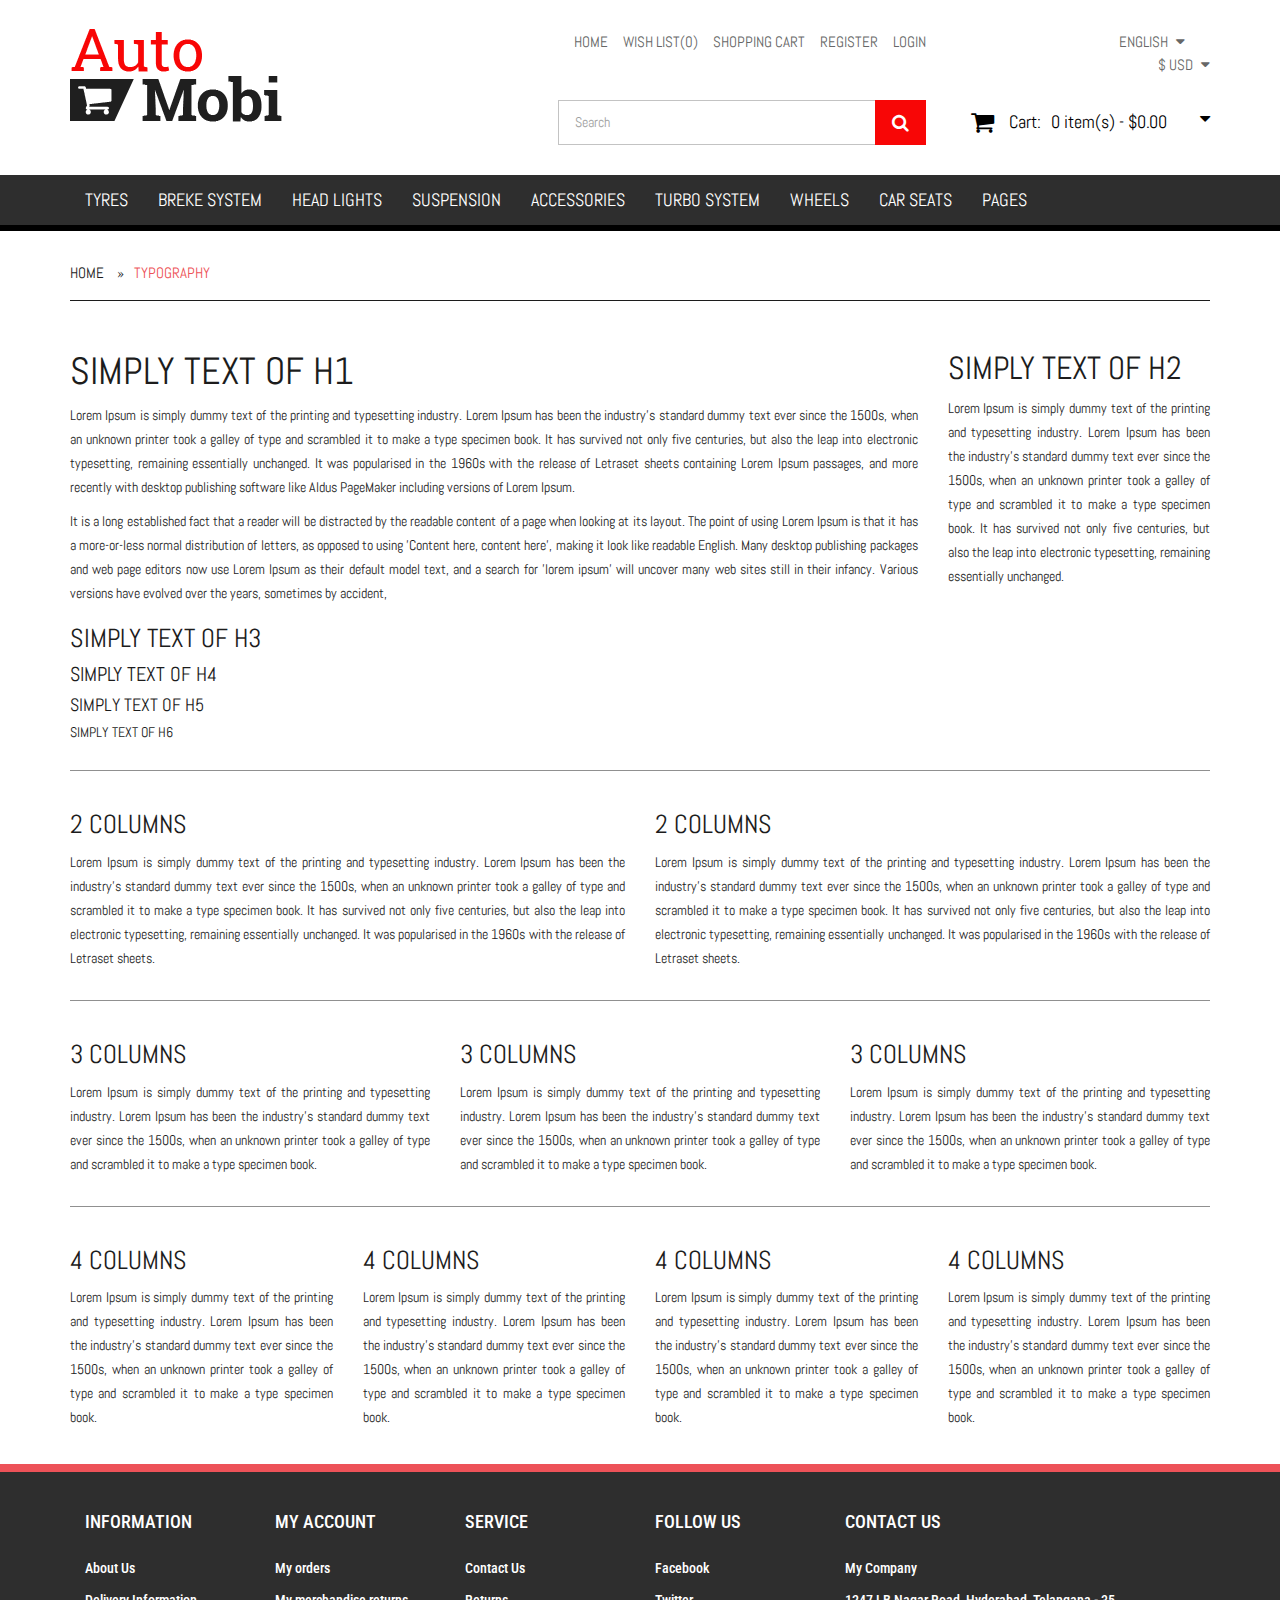
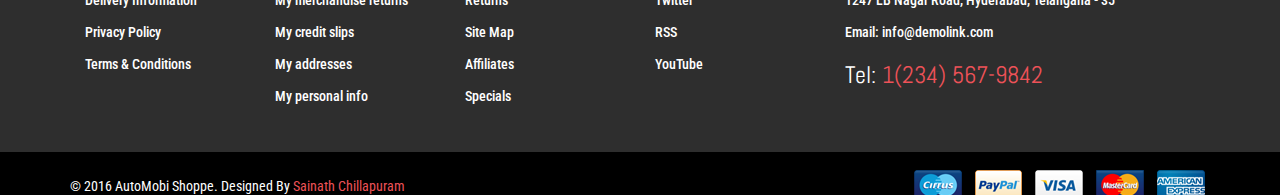
<file: typography.html>
<!doctype html>
<html lang="en">
<head>

	<meta charset="utf-8">
	<!--[if IE]>
		<meta http-equiv="X-UA-Compatible" content="IE=Edge,chrome=1">
	<![endif]-->
	<meta name="viewport" content="width=device-width, initial-scale=1.0">
	<meta name="description" content="">
	<meta name="author" content="">
	
	<title>AutoMobi Shoppe - Bootstrap 3 Template</title>
	
	<!-- Bootstrap Core CSS -->
	<link href="css/bootstrap.min.css" rel="stylesheet">
	
	<!-- Google Web Fonts -->
	<link href="https://fonts.googleapis.com/css?family=Roboto+Condensed:400,700italic,700,400italic,300italic,300" rel="stylesheet" type="text/css">
	<link href="https://fonts.googleapis.com/css?family=Abel" rel="stylesheet" type="text/css">
	
	<!-- CSS Files -->
	<link href="font-awesome/css/font-awesome.min.css" rel="stylesheet">
	<link href="css/style.css" rel="stylesheet">
	<link href="css/responsive.css" rel="stylesheet">
	
	<!--[if lt IE 9]>
		<script src="js/ie8-responsive-file-warning.js"></script>
	<![endif]-->
	
	<!-- HTML5 Shim and Respond.js IE8 support of HTML5 elements and media queries -->
    <!-- WARNING: Respond.js doesn't work if you view the page via file:// -->
    <!--[if lt IE 9]>
      <script src="https://oss.maxcdn.com/libs/html5shiv/3.7.0/html5shiv.js"></script>
      <script src="https://oss.maxcdn.com/libs/respond.js/1.4.2/respond.min.js"></script>
    <![endif]-->
	
	<!-- Fav and touch icons -->
	<link rel="apple-touch-icon-precomposed" sizes="144x144" href="images/fav-144.png">
	<link rel="apple-touch-icon-precomposed" sizes="114x114" href="images/fav-114.png">
	<link rel="apple-touch-icon-precomposed" sizes="72x72" href="images/fav-72.png">
	<link rel="apple-touch-icon-precomposed" href="images/fav-57.png">
	<link rel="shortcut icon" href="images/fav.png">
	
</head>
<body>
<!-- Header Section Starts -->
	<header id="header-area">
	<!-- Nested Container Starts -->
		<div class="container">
		<!-- Nested Row Starts -->
			<div class="row">
			<!-- Logo Starts -->
				<div class="col-sm-3 col-xs-12">
					<a href="index.html"><img src="images/logo.png" title="AutoMobi Shoppe" alt="AutoMobi Shoppe" class="img-responsive img-center-xs logo" /></a>
				</div>
			<!-- Logo Ends -->
			<!-- Header Right Col Starts -->
				<div class="col-lg-7 col-sm-8 col-xs-12 col-lg-offset-2 col-sm-offset-1 header-top">
				<!-- Nested Row Starts -->
					<div class="row">
					<!-- Header Links Starts -->
						<div class="col-sm-7 col-xs-12">
							<div class="header-links">
								<ul class="nav navbar-nav pull-right">
									<li>
										<a href="index.html">
											<i class="fa fa-home hidden-lg hidden-md" title="Home"></i>
											<span class="hidden-sm hidden-xs">
												Home
											</span>
										</a>
									</li>
									<li>
										<a href="#">	
											<i class="fa fa-heart hidden-lg hidden-md" title="Wish List"></i>
											<span class="hidden-sm hidden-xs">
												Wish List(0)
											</span>
										</a>
									</li>
									<li>
										<a href="cart.html">
											<i class="fa fa-shopping-cart hidden-lg hidden-md" title="Shopping Cart"></i>
											<span class="hidden-sm hidden-xs">
												Shopping Cart
											</span>
										</a>
									</li>
									<li>
										<a href="register.html">
											<i class="fa fa-unlock hidden-lg hidden-md" title="Register"></i>
											<span class="hidden-sm hidden-xs">
												Register
											</span>
										</a>
									</li>
									<li>
										<a href="login.html">
											<i class="fa fa-lock hidden-lg hidden-md" title="Login"></i>
											<span class="hidden-sm hidden-xs">
												Login
											</span>
										</a>
									</li>
								</ul>
							</div>
						</div>
					<!-- Header Links Ends -->
					<!-- Currency & Languages Starts -->
						<div class="col-sm-4 col-xs-12 col-sm-offset-1">
							<div class="pull-right">
							<!-- Languages Starts -->
								<div class="btn-group">
									<button class="btn btn-link dropdown-toggle" data-toggle="dropdown">
										English
										<i class="fa fa-caret-down"></i>
									</button>
									<ul class="pull-right dropdown-menu">
										<li>
											<a tabindex="-1" href="#">English</a>
										</li>
										<li>
											<a tabindex="-1" href="#">French</a>
										</li>
									</ul>
								</div>
							<!-- Languages Ends -->
							<!-- Currency Starts -->
								<div class="btn-group">
									<button class="btn btn-link dropdown-toggle" data-toggle="dropdown">
										$ USD
										<i class="fa fa-caret-down"></i>
									</button>
									<ul class="pull-right dropdown-menu">
										<li><a tabindex="-1" href="#">Pound </a></li>
										<li><a tabindex="-1" href="#">US Dollar</a></li>
										<li><a tabindex="-1" href="#">Euro</a></li>
									</ul>
								</div>
							<!-- Currency Ends -->						
							</div>
						</div>
					<!-- Currency & Languages Ends -->
					<!-- Search Starts -->
						<div class="col-sm-7 col-xs-12">
							<div id="search">
								<div class="input-group">
								  <input type="text" class="form-control input-lg" placeholder="Search">
								  <span class="input-group-btn">
									<button class="btn btn-lg" type="button">
										<i class="fa fa-search"></i>
									</button>
								  </span>
								</div>
							</div>
						</div>
					<!-- Search Ends -->
					<!-- Shopping Cart Starts -->
						<div class="col-sm-5 col-xs-12">
							<div id="cart" class="btn-group btn-block pull-right">
								<button type="button" data-toggle="dropdown" class="btn btn-block btn-lg dropdown-toggle">
									<i class="fa fa-shopping-cart"></i>
									<span class="hidden-md hidden-sm">Cart:</span> 
									<span id="cart-total">0 item(s) - $0.00</span>
									<i class="fa fa-caret-down"></i>
								</button>
								<ul class="dropdown-menu">
									<li>
										<p class="text-center">Your shopping cart is empty!</p>
									</li>									
								</ul>
							</div>
						</div>
					<!-- Shopping Cart Ends -->
					</div>
				<!-- Nested Row Ends -->
				</div>
			<!-- Header Right Col Ends -->
			</div>
		<!-- Nested Row Ends -->		
		</div>
	<!-- Nested Container Ends -->
	</header>
<!-- Header Section Ends -->
<!-- Main Menu Starts -->
	<nav id="main-menu" class="navbar home" role="navigation">
	<!-- Nested Container Starts -->
		<div class="container">
		<!-- Nav Header Starts -->
			<div class="navbar-header">
				<button type="button" class="btn btn-navbar navbar-toggle" data-toggle="collapse" data-target=".navbar-cat-collapse">
					<span class="sr-only">Toggle Navigation</span>
					<i class="fa fa-bars"></i>
				</button>
			</div>
		<!-- Nav Header Ends -->
		<!-- Navbar Cat collapse Starts -->
			<div class="collapse navbar-collapse navbar-cat-collapse">
				<ul class="nav navbar-nav">
					<li><a href="category-list.html">Tyres</a></li>
					<li class="dropdown">
						<a href="category-list.html" class="dropdown-toggle" data-toggle="dropdown" data-hover="dropdown" data-delay="10">
							Breke System 
						</a>
						<ul class="dropdown-menu" role="menu">
							<li><a tabindex="-1" href="#">Tyres</a></li>
							<li><a tabindex="-1" href="#">Breke System</a></li>
							<li><a tabindex="-1" href="#">Head Lights</a></li>
						</ul>
					</li>
					<li class="dropdown">
						<a href="category-list.html" class="dropdown-toggle" data-toggle="dropdown" data-hover="dropdown" data-delay="10">Head Lights</a>
						<div class="dropdown-menu">
							<div class="dropdown-inner">
								<ul class="list-unstyled">
									<li class="dropdown-header">Sub Category</li>
									<li><a tabindex="-1" href="#">item 1</a></li>
									<li><a tabindex="-1" href="#">item 2</a></li>
									<li><a tabindex="-1" href="#">item 3</a></li>
								</ul>										
								<ul class="list-unstyled">
									<li class="dropdown-header">Sub Category</li>
									<li><a tabindex="-1" href="#">item 1</a></li>
									<li><a tabindex="-1" href="#">item 2</a></li>
									<li><a tabindex="-1" href="#">item 3</a></li>
								</ul>
								<ul class="list-unstyled">
									<li class="dropdown-header">Sub Category</li>
									<li><a tabindex="-1" href="#">item 1</a></li>
									<li><a tabindex="-1" href="#">item 2</a></li>
									<li><a tabindex="-1" href="#">item 3</a></li>
								</ul>
							</div>
						</div>
					</li>
					<li><a href="category-list.html">Suspension</a></li>
					<li><a href="category-list.html">Accessories</a></li>
					<li><a href="category-list.html">Turbo System</a></li>
					<li><a href="category-list.html">Wheels</a></li>
					<li><a href="category-list.html">Car Seats</a></li>
					<li class="dropdown">
						<a href="category-list.html" class="dropdown-toggle" data-toggle="dropdown" data-hover="dropdown" data-delay="10">
							Pages
						</a>
						<ul class="dropdown-menu" role="menu">
							<li><a tabindex="-1" href="index.html">Home</a></li>
							<li><a tabindex="-1" href="about.html">About</a></li>
							<li><a tabindex="-1" href="category-list.html">Category List</a></li>
							<li><a tabindex="-1" href="category-grid.html">Category Grid</a></li>
							<li><a tabindex="-1" href="product.html">Product</a></li>
							<li><a tabindex="-1" href="product-full.html">Product Full Width</a></li>
							<li><a tabindex="-1" href="cart.html">Cart</a></li>
							<li><a tabindex="-1" href="login.html">Login</a></li>
							<li><a tabindex="-1" href="compare.html">Compare Products</a></li>
							<li><a tabindex="-1" href="typography.html">Typography</a></li>
							<li><a tabindex="-1" href="register.html">Register</a></li>
							<li><a tabindex="-1" href="contact.html">Contact</a></li>
							<li><a tabindex="-1" href="404.html">404</a></li>
						</ul>
					</li>

				</ul>
			</div>
		<!-- Navbar Cat collapse Ends -->
		</div>
	<!-- Nested Container Ends -->
	</nav>
<!-- Main Menu Ends -->
<!-- Main Container Starts -->
	<div class="main-container container">
	<!-- Breadcrumb Starts -->
		<ol class="breadcrumb">
			<li><a href="index.html">Home</a></li>
			<li class="active">Typography</li>
		</ol>
	<!-- Breadcrumb Ends -->
	<!-- Typography #1 Starts -->
		<div class="row">
			<div class="col-sm-9">
				<h1 class="text-uppercase">Simply text of H1</h1>
				<p class="text-justify">
					Lorem Ipsum is simply dummy text of the printing and typesetting industry. Lorem Ipsum has been the industry's standard dummy text ever since the 1500s, when an unknown printer took a galley of type and scrambled it to make a type specimen book. It has survived not only five centuries, but also the leap into electronic typesetting, remaining essentially unchanged. It was popularised in the 1960s with the release of Letraset sheets containing Lorem Ipsum passages, and more recently with desktop publishing software like Aldus PageMaker including  versions of Lorem Ipsum.
				</p>
				<p class="text-justify">
					It is a long established fact that a reader will be distracted by the readable content of a page when looking at its layout. The point of using Lorem Ipsum is that it has a more-or-less normal distribution of letters, as opposed to using 'Content here, content here', making it look like readable English. Many desktop publishing packages and web page editors now use Lorem Ipsum as their default model text, and a search for 'lorem ipsum' will uncover many web sites still in their infancy. Various versions have evolved over the years, sometimes by accident,
				</p>
				<h3 class="text-uppercase">Simply text of H3</h3>
				<h4 class="text-uppercase">Simply text of H4</h4>
				<h5 class="text-uppercase">Simply text of H5</h5>
				<h6 class="text-uppercase">Simply text of H6</h6>
			</div>
			<div class="col-sm-3">
				<h2 class="text-uppercase">Simply text of H2</h2>
				<p class="text-justify">
					Lorem Ipsum is simply dummy text of the printing and typesetting industry. Lorem Ipsum has been the industry's standard dummy text ever since the 1500s, when an unknown printer took a galley of type and scrambled it to make a type specimen book. It has survived not only five centuries, but also the leap into electronic typesetting, remaining essentially unchanged.
				</p>
			</div>
		</div>
	<!-- Typography #1 Ends -->	
		<hr />
	<!-- Typography #2 Starts -->
		<div class="row">
			<div class="col-sm-6">
				<h3 class="text-uppercase">2 Columns</h3>
				<p class="text-justify">
					Lorem Ipsum is simply dummy text of the printing and typesetting industry. Lorem Ipsum has been the industry's standard dummy text ever since the 1500s, when an unknown printer took a galley of type and scrambled it to make a type specimen book. It has survived not only five centuries, but also the leap into electronic typesetting, remaining essentially unchanged. It was popularised in the 1960s with the release of Letraset sheets.
				</p>
			</div>
			<div class="col-sm-6">
				<h3 class="text-uppercase">2 Columns</h3>
				<p class="text-justify">
					Lorem Ipsum is simply dummy text of the printing and typesetting industry. Lorem Ipsum has been the industry's standard dummy text ever since the 1500s, when an unknown printer took a galley of type and scrambled it to make a type specimen book. It has survived not only five centuries, but also the leap into electronic typesetting, remaining essentially unchanged. It was popularised in the 1960s with the release of Letraset sheets.
				</p>
			</div>
		</div>
	<!-- Typography #2 Ends -->	
		<hr />
	<!-- Typography #3 Starts -->
		<div class="row">
			<div class="col-sm-4">
				<h3 class="text-uppercase">3 Columns</h3>
				<p class="text-justify">
					Lorem Ipsum is simply dummy text of the printing and typesetting industry. Lorem Ipsum has been the industry's standard dummy text ever since the 1500s, when an unknown printer took a galley of type and scrambled it to make a type specimen book. 
				</p>
			</div>
			<div class="col-sm-4">
				<h3 class="text-uppercase">3 Columns</h3>
				<p class="text-justify">
					Lorem Ipsum is simply dummy text of the printing and typesetting industry. Lorem Ipsum has been the industry's standard dummy text ever since the 1500s, when an unknown printer took a galley of type and scrambled it to make a type specimen book. 
				</p>
			</div>
			<div class="col-sm-4">
				<h3 class="text-uppercase">3 Columns</h3>
				<p class="text-justify">
					Lorem Ipsum is simply dummy text of the printing and typesetting industry. Lorem Ipsum has been the industry's standard dummy text ever since the 1500s, when an unknown printer took a galley of type and scrambled it to make a type specimen book. 
				</p>
			</div>
		</div>
	<!-- Typography #3 Ends -->
		<hr />
	<!-- Typography #4 Starts -->
		<div class="row">
			<div class="col-sm-3">
				<h3 class="text-uppercase">4 Columns</h3>
				<p class="text-justify">
					Lorem Ipsum is simply dummy text of the printing and typesetting industry. Lorem Ipsum has been the industry's standard dummy text ever since the 1500s, when an unknown printer took a galley of type and scrambled it to make a type specimen book. 
				</p>
			</div>
			<div class="col-sm-3">
				<h3 class="text-uppercase">4 Columns</h3>
				<p class="text-justify">
					Lorem Ipsum is simply dummy text of the printing and typesetting industry. Lorem Ipsum has been the industry's standard dummy text ever since the 1500s, when an unknown printer took a galley of type and scrambled it to make a type specimen book. 
				</p>
			</div>
			<div class="col-sm-3">
				<h3 class="text-uppercase">4 Columns</h3>
				<p class="text-justify">
					Lorem Ipsum is simply dummy text of the printing and typesetting industry. Lorem Ipsum has been the industry's standard dummy text ever since the 1500s, when an unknown printer took a galley of type and scrambled it to make a type specimen book. 
				</p>
			</div>
			<div class="col-sm-3">
				<h3 class="text-uppercase">4 Columns</h3>
				<p class="text-justify">
					Lorem Ipsum is simply dummy text of the printing and typesetting industry. Lorem Ipsum has been the industry's standard dummy text ever since the 1500s, when an unknown printer took a galley of type and scrambled it to make a type specimen book. 
				</p>
			</div>
		</div>
	<!-- Typography #4 Ends -->
	</div>
<!-- Main Container Ends -->
<!-- Footer Section Starts -->
	<footer id="footer-area">
	<!-- Footer Links Starts -->
		<div class="footer-links">
		<!-- Container Starts -->
			<div class="container">
				<!-- Information Links Starts -->
					<div class="col-md-2 col-sm-4 col-xs-12">
						<h5>Information</h5>
						<ul>
							<li><a href="about.html">About Us</a></li>
							<li><a href="#">Delivery Information</a></li>
							<li><a href="#">Privacy Policy</a></li>
							<li><a href="#">Terms &amp; Conditions</a></li>
						</ul>
					</div>
				<!-- Information Links Ends -->
				<!-- My Account Links Starts -->
					<div class="col-md-2 col-sm-4 col-xs-12">
						<h5>My Account</h5>
						<ul>
							<li><a href="#">My orders</a></li>
							<li><a href="#">My merchandise returns</a></li>
							<li><a href="#">My credit slips</a></li>
							<li><a href="#">My addresses</a></li>
							<li><a href="#">My personal info</a></li>
						</ul>
					</div>
				<!-- My Account Links Ends -->
				<!-- Customer Service Links Starts -->
					<div class="col-md-2 col-sm-4 col-xs-12">
						<h5>Service</h5>
						<ul>
							<li><a href="contact.html">Contact Us</a></li>
							<li><a href="#">Returns</a></li>
							<li><a href="#">Site Map</a></li>
							<li><a href="#">Affiliates</a></li>
							<li><a href="#">Specials</a></li>
						</ul>
					</div>
				<!-- Customer Service Links Ends -->
				<!-- Follow Us Links Starts -->
					<div class="col-md-2 col-sm-4 col-xs-12">
						<h5>Follow Us</h5>
						<ul>
							<li><a href="#">Facebook</a></li>
							<li><a href="#">Twitter</a></li>
							<li><a href="#">RSS</a></li>
							<li><a href="#">YouTube</a></li>
						</ul>
					</div>
				<!-- Follow Us Links Ends -->
				<!-- Contact Us Starts -->
					<div class="col-md-4 col-sm-8 col-xs-12 last">
						<h5>Contact Us</h5>
						<ul>
							<li>My Company</li>
							<li>
								1247 LB Nagar Road, Hyderabad, Telangana - 35
							</li>
							<li>
								Email: <a href="#">info@demolink.com</a>
							</li>								
						</ul>
						<h4 class="lead">
							Tel: <span>1(234) 567-9842</span>
						</h4>
					</div>
				<!-- Contact Us Ends -->
			</div>
		<!-- Container Ends -->
		</div>
	<!-- Footer Links Ends -->
	<!-- Copyright Area Starts -->
		<div class="copyright">
		<!-- Container Starts -->
			<div class="container">
			<!-- Starts -->
				<p class="pull-left">
					&copy; 2016 AutoMobi Shoppe. Designed By <a href="http://sainathchillapuram.com">Sainath Chillapuram</a>
				</p>
			<!-- Ends -->
			<!-- Payment Gateway Links Starts -->
				<ul class="pull-right list-inline">
					<li>
						<img src="images/payment-icon/cirrus.png" alt="PaymentGateway" />
					</li>
					<li>
						<img src="images/payment-icon/paypal.png" alt="PaymentGateway" />
					</li>
					<li>
						<img src="images/payment-icon/visa.png" alt="PaymentGateway" />
					</li>
					<li>
						<img src="images/payment-icon/mastercard.png" alt="PaymentGateway" />
					</li>
					<li>
						<img src="images/payment-icon/americanexpress.png" alt="PaymentGateway" />
					</li>
				</ul>
			<!-- Payment Gateway Links Ends -->
			</div>
		<!-- Container Ends -->
		</div>
	<!-- Copyright Area Ends -->
	</footer>
<!-- Footer Section Ends -->
<!-- JavaScript Files -->
<script src="js/jquery-1.11.1.min.js"></script>
<script src="js/jquery-migrate-1.2.1.min.js"></script>	
<script src="js/bootstrap.min.js"></script>
<script src="js/bootstrap-hover-dropdown.min.js"></script>
<script src="js/jquery.magnific-popup.min.js"></script>
<script src="js/custom.js"></script>
</body>
</html>
</file>
<file: css/style.css>
body{
	background:#fff;
	color:#1c1c1c;
	font:14px/24px 'Abel', sans-serif;
}

/* Standard Styles Starts */

a{
	color:#ed5258;
}
a:hover, 
a:focus{
	color:#1c1c1c;
}
a:focus{
	outline:none;
}
h1, h2, h3, h4, h5, h6{
	font-family: 'Abel', sans-serif;
	color:#1c1c1c;
}
h1{
	font-size:38px;
}
h2{
	font-size:32px;
}
h3{
	font-size:26px;
}
h4{
	font-size:20px;
}
h5{
	font-size:18px;
}
h6{
	font-size:14px;
}
.main-heading{
	font-size:42px;
}
.main-heading span{
	font-size:18px;
	color:#ed5258;
}
.main-heading2{
	font-size:24px;
}
.main-heading, 
.main-heading2, 
.sub-heading{
	text-transform:uppercase;
}
.sub-heading{
	font-size:24px;
	padding:10px 0;
}

hr{
	border-color:#909090;
	border-style:solid;
}

.footer-links, 
.footer-links h5, 
.copyright {
	font-family: 'Roboto Condensed', sans-serif;
}

/* Form & Buttons Styles Starts */

.btn-main {
	background-color: #2e2e2e;
}
.btn-main:hover, 
.btn-main:focus,
.btn-main:active,
.btn-main.active {
	background-color: #ed5258;
}
.btn-main, 
.btn-main:hover, 
.btn-main:focus,
.btn-main:active,
.btn-main.active {
	color:#fff;
}

/* Header Area Styles Starts */

#header-area{
	padding-top:29px;
	padding-bottom:30px;
}

/* Logo Styles Starts */

	.logo {
	}
	
/* Header Links Styles Starts */

	.header-links ul{
		margin-top:3px;
		text-transform:uppercase;
	}
		.header-links li{
			display:inline-block;
			font-size:15px;
		}
		.header-links li .fa{
			margin-right:3px;
		}
		.header-links li, 
		.header-links li a{
			color:#676767;
		}
		.header-links li a{
			padding:0;
		}
		.header-links li + li{
			padding-left:15px;
		}
		.header-links li a:hover, 
		.header-links li a:focus, 
		.header-links li.active a{
			background:none;
			color:#ed5258;
		}	
		
/* Currency & Languages Drop Down Styles Starts */

	.header-top .btn-group{
		display:table-cell;
	}	
		.header-top .btn-link{
			position:relative;
			padding:2px 0 0 0;
			color:#676767;
			font-size:15px;
			text-transform:uppercase;
			text-decoration:none;
			border:none;
		}
			.header-top .btn-link i.fa{
				margin-left:5px;
			}
		.header-top .btn-group + .btn-group .btn-link{
			margin-left:-1px;
			padding-left:40px;
		}

/* Search Styles Starts */

	#search{
		margin-top:24px;
	}
	#search .input-group{
	}
		#search .input-group .form-control{
			color:#9e9e9e;
			font-size:14px;
			border: solid #c3c3c3;
			border-width: 1px 0 1px 1px;
		}
		#search .input-group .form-control::-moz-placeholder {
			color: #9e9e9e;
		}
		#search .input-group .form-control:-ms-input-placeholder {
			color: #9e9e9e;
		}
		#search .input-group .form-control::-webkit-input-placeholder {
			color: #9e9e9e;
		}
		#search .input-group .btn{
			color:#fff;
			font-size:18px;
			line-height:normal;
			background-color:#f80606;
		}
		#search .input-group .btn:hover{
			background-color:#2e2e2e;
		}
		#search .input-group .form-control, 
		#search .input-group .btn {
			height:45px;	
			-webkit-border-radius:0;
			   -moz-border-radius:0;
					border-radius:0;
			-webkit-box-shadow:none;
			   -moz-box-shadow:none;
					box-shadow:none;				
		}
		
/* Cart Style Starts */	

	#cart .btn{
		color:#000;
		background:none;
		text-align:left;
		padding:10px 0 10px 15px;
		margin:24px 0 0 0;
		font-size:18px;
		border:none;
		-webkit-box-shadow:none;
		   -moz-box-shadow:none;
			 box-shadow:none;
	}
	#cart .btn, 
	#cart .dropdown-menu {
		-webkit-border-radius:0;
		   -moz-border-radius:0;
		        border-radius:0;
	}
		#cart .btn .fa-shopping-cart{
			margin-right:15px;
			line-height:none;
			font-size:25px;
		}				
		#cart .btn.dropdown-toggle span{
		}
		#cart .btn span#cart-total{
			margin-left:10px;
		}		
		#cart .btn .fa-shopping-cart, 
		#cart .btn span{
			float: left;
		}
		#cart .btn i.fa-caret-down{
			float:right;
		}
		#cart .dropdown-menu {
			min-width: 100%;
			margin-top:10px;
			background:#1c1c1c;
			color:#fff;
			z-index: 1001;
			padding:5px; 
		}
		#cart .open > .dropdown-menu{
			display:block;
		}
		#cart .dropdown-menu table {
			margin-bottom: 10px;
		}
		#cart .dropdown-menu table, 
		#cart .dropdown-menu table td{
			background:none;
			border:none;
		}
		#cart .dropdown-menu table.hcart td, 
		.line-bottom{
			border-bottom:1px solid #434343;
		}
		.line-top, 
		.btn-block1{
			border-top:1px solid #434343;
		}
		#cart .btn-block1{
			padding:20px 0 0;
		}
		#cart .btn-block1 a{
			padding:8px 12px;
			margin-left:10px;
			text-transform:uppercase;
			font-size:12px;
			text-decoration:none;
		}
		#cart .btn-block1 a:hover, #cart .btn-block1 a + a{
			background:#ed5258;
			color:#fff;
		}
		#cart .btn-block1 a, #cart .btn-block1 a + a:hover{
			background:#fff;
			color:#1c1c1c;
		}
		#cart .dropdown-menu li > div {
			min-width: 427px;
			padding: 0 10px;
		}
		#cart .dropdown-menu li p {
			margin: 20px 0;
		}
		#cart .dropdown-menu table.total{
		}
		#cart .dropdown-menu table.total td{
			padding:2px 8px;
		}
		#cart .dropdown-menu table td a{	
			color:#ed5258;
		}
		#cart .dropdown-menu table td a:hover{
			color:#fff;
		}		
		
/* Main Menu Styles Starts */

	#main-menu.navbar{
		margin:0;
		padding:0;
		background:#2e2e2e;
		border:solid #ed5258;
		border-width:0 0 6px;
		-webkit-border-radius:0;
		   -moz-border-radius:0;
				border-radius:0;
	}
	#main-menu.navbar.home{
		border-color:#000;
	}
		#main-menu .navbar-nav > li{
		}
		#main-menu .navbar-nav > li + li{
		}
		#main-menu .navbar-nav > li a{
			color:#fff;
			font-size:18px;
			text-transform:uppercase;
		}
		#main-menu .navbar-nav > li > a:hover, 
		#main-menu .navbar-nav > li > a:focus, 
		#main-menu .navbar-nav > li.open a{
			background:#ed5258;
			color:#fff;
		}
			#main-menu .dropdown-menu{
				background:#ed5258;
				border:none;
				padding:0;
				-webkit-border-radius:0 5px 5px 5px;
				   -moz-border-radius:0 5px 5px 5px;
				        border-radius:0 5px 5px 5px;
				-webkit-box-shadow:none;
				   -moz-box-shadow:none;
				     box-shadow:none;
			}
				#main-menu .dropdown-menu li a{
					font-size:15px;
					color:#fff;
					padding-top:8px;
					padding-bottom:8px;
				}
				#main-menu .dropdown-menu li:hover a{
					background:#c2363b;
					text-decoration:none;
					-webkit-border-radius:0;
					   -moz-border-radius:0;
							border-radius:0;
				}
				#main-menu .dropdown-menu li:first-child:hover a{
					-webkit-border-radius:0 5px 0 0;
					   -moz-border-radius:0 5px 0 0;
							border-radius:0 5px 0 0;
				}
				#main-menu .dropdown-menu li:last-child:hover a{
					-webkit-border-radius:0 0 5px 5px;
					   -moz-border-radius:0 0 5px 5px;
							border-radius:0 0 5px 5px;
				}
					#main-menu .dropdown-inner {
						display:table;
						padding-bottom:10px;
					}
						#main-menu .dropdown-inner ul {
							display:table-cell;
						}
						#main-menu .dropdown-inner .dropdown-header{
							font-size:15px;
							text-transform:uppercase;
							color:#fff;
							padding:15px 0 10px 15px;
						}
						#main-menu .dropdown-inner li a {
							min-width:160px;
							display:block;
							padding:3px 20px;
							clear:both;
						}
						#main-menu .dropdown-menu .dropdown-inner li:last-child:hover a{
							-webkit-border-radius:0;
							   -moz-border-radius:0;
									border-radius:0;
						}
						
/* Breadcrumb Styles Starts */

	.breadcrumb{
		text-transform:uppercase;
		padding:5px 0 15px;
		margin-bottom:30px;
		border:solid #1c1c1c;
		border-width:0 0 1px 0;
		background:none;
		-webkit-border-radius:0;
		   -moz-border-radius:0;
				border-radius:0;
	}
		.breadcrumb li{
			padding-right:5px;
			font-size:15px;
			color:#1c1c1c;
		}
		.breadcrumb > li + li:before{
			padding-right:10px;
			content:"\00BB";
			color:#1c1c1c;
		}
		.breadcrumb li a{
			color:#1c1c1c;
		}
		.breadcrumb li.active{
			color:#ed5258;
		}
		
/* Top Col Banners Styles Starts */

	.top-col-banners ul > li, 
	ul.brand-list > li{
		margin-top:15px;
		margin-bottom:15px;
	}
	
/* Three Column Banner Styles Starts */

	.col3-banners{
		margin-bottom:20px;
	}
	
/* Products Box Styles Starts */

	.products-list{
		margin-bottom:15px;
	}
		.product-head{
			margin:10px 0 30px;
			padding:15px 25px;
			color:#fff;
			font-size:24px;
			text-transform:uppercase;
			background-color:#ed5258;
		}
		.product-col{
			margin-bottom:20px;
		}
		.product-col.side-product{
		}
		.product-col.list{
			margin-top:20px;
			margin-bottom:15px;
		}
		.product-col.list .image{
			margin-right:30px;
			float:left;
		}
		.product-col .image{
			position:relative;
			padding:10px;
			border:1px solid #d8d8d8;
		}
		.product-col .image > .label-new{
			left:10px;			
			background-color:#2e2e2e;
		}
		.product-col .image > .label-sale{
			right:10px;
			background-color:#fa505d;
		}
		.product-col .image > .label-new, 
		.product-col .image > .label-sale{
			padding:4px 12px;
			position:absolute;
			top:10px;
			color:#fff;
			text-transform:uppercase;
		}
		.product-col .caption{
			padding: 10px 0;
		}
		.product-col.list .caption{
			padding:0;
		}
			.product-col h4{
				font-size:22px;
			}
			.product-col.list h4{
				margin-top:5px;
			}
			.product-col h4, 
			.product-col h4 a{
				color:#2d2d2d;
			}
			.product-col h4 a:hover, 
			.product-col h4 a:focus{
				color:#ed5258;
			}
			.product-col .description{
				padding:5px 0;
				color:#8b8b8b;
				font-size:12px;
				line-height:18px;
				text-align:justify;
			}
			.product-col.list .description{
				padding-right:20px;
			}
			.product-col .price{
				padding:15px 0 10px;
				color:#ed5258;
				font-size:30px;
			}
				.product-col .price .price-tax{
					font-size:14px;
					color:#452e11;
					text-transform:uppercase;
				}
				.product-col .price span.price-new{
					padding-right:5px;
				}
				.product-col .price span.price-old{
					font-size:24px;
					color:#090b0d;
					text-decoration:line-through;
				}
			.product-col .cart-button{
				padding-top:2px;
			}
				.product-col .cart-button > .btn {
					margin-top: 10px;
				}
				.product-col .cart-button > .btn + .btn{
					margin-left:10px;
				}
				.product-col .btn-wishlist, 
				.product-col .btn-compare{
					font-size:18px;
					color:#fff;
					background-color:#ed5258;
					margin-left:3px;
				}
				.product-col .btn-wishlist:hover, 
				.product-col .btn-wishlist:focus, 
				.product-col .btn-compare:hover, 
				.product-col .btn-compare:focus{
					background-color:#2e2e2e;
				}
				.product-col .btn-cart{
					padding:7px 60px 7px 15px;
					font-size:18px;
					color:#fff;
					background:#2e2e2e;
					text-transform:uppercase;
					border:none;
					background:-moz-linear-gradient(125deg, #2e2e2e 145px, transparent 144px);
					background:-o-linear-gradient(125deg, #2e2e2e 145px, transparent 144px);
					background:-webkit-linear-gradient(125deg, #2e2e2e 145px, transparent 144px);
					background:linear-gradient(125deg, #2e2e2e 145px, transparent 144px);					
				}
				.product-col .btn-cart .fa-shopping-cart{
					font-size:22px;
					margin-right:10px;
				}
				.product-col .btn-cart:hover{
					background:#ed5258;
				}
				.product-col .btn-cart:hover, 
				.product-col .btn-cart:focus{
					background:-moz-linear-gradient(125deg, #ed5258 145px, transparent 144px);
					background:-o-linear-gradient(125deg, #ed5258 145px, transparent 144px);
					background:-webkit-linear-gradient(125deg, #ed5258 145px, transparent 144px);
					background:linear-gradient(125deg, #ed5258 145px, transparent 144px);					
				}
	
/* Two Column Banner Styles Starts */

	.col2-banners{
		margin-bottom:20px;
	}
	
/* Shopping Cart Page Styles Starts */

	.shopping-cart-table{
		margin-top:30px;
		background:#fff;
		text-transform:uppercase;
	}
		.shopping-cart-table thead > tr > td{
			font-size:15px;
			font-weight:600;
			border-bottom:none;
		}
		.shopping-cart-table tbody > tr > td{
			font-size:16px;
		}
		.shopping-cart-table tbody > tr > td a:hover{
			color:#252a2f;
		}
		
/* Compare Page Styles Starts */

	.compare-table{
		margin-top:30px;
		text-transform:uppercase;
	}
		.compare-table .table{
			background:#fff;
		}
		.compare-table thead{
			background:#f9f9f9;
		}
		.compare-table thead > tr > td{
			font-size:15px;
			font-weight:600;
			border-bottom:none;
		}
		.compare-table tbody > tr > td{
			font-size:14px;
		}
		.compare-table tbody > tr > td a:hover{
			color:#252a2f;
		}
		.compare-table td{
			text-align:center;
		}
		.compare-table .rating .fa-star{
			color:#ed5258;
		}
	
/* Login & Registration Section Styles Starts */

	.login-area{
		padding-top:30px
	}
	.registration-area{
		padding-top:20px;
	}
	.panel-smart{
		padding:20px;
		background:#fff;
		border:1px solid #e8e8e8;
		-webkit-border-radius:0;
		   -moz-border-radius:0;
				border-radius:0;
	}
		.panel-smart .panel-heading{
			padding:5px 0 15px 0;
			color:#252a2f;
			border-bottom:1px solid #929497;
		}
		.panel-smart h3.panel-title{
			font-size:24px;
		}
		.panel-smart .panel-body{
			padding:20px 0 0;
		}
	.registration-area .inner{
		margin-top:30px;
		margin-bottom:20px;
	}
	.registration-area .control-label{
		color:#8b8b8b;
		font-weight:600;
	}
	.registration-area .form-control, .registration-area .btn{
		-webkit-border-radius:0;
		   -moz-border-radius:0;
		        border-radius:0;
	}
	.registration-area .dl-horizontal{
	}
		.registration-area .dl-horizontal dt{
			font-weight:normal;
		}
		.registration-area .dl-horizontal dd{
			font-weight:bold;
		}
		.registration-area .dl-horizontal dt, .registration-area .dl-horizontal dd{
			margin-bottom:5px;
		}
	.registration-area .dl-horizontal.total{
		color:#ed5258;
		font-size:18px;
	}
		.registration-area .dl-horizontal.total dt, 
		.registration-area .dl-horizontal.total dd{
			margin-bottom:0;
		}
		
/* Main Container Styles Starts */		

	.main-container{
		margin-top:25px;
		margin-bottom:25px;
	}
	
/* Category Intro Content Styles Starts */

	.cat-intro{
		padding-top:10px;
	}
		.cat-intro .img-thumbnail{
			-webkit-border-radius:0;
			   -moz-border-radius:0;
					border-radius:0;
		}
		.cat-intro .cat-body{
			color:#8b8b8b;
			font-size:13px;
			padding-left:5px;
			text-align:justify;
		}
		
/* Product Filter Styles Starts */

	.product-filter{
		margin:30px 0;
		padding:8px 0;
		border:solid #1c1c1c;
		border-width:1px 0;
	}
		.product-filter .display{
			padding-top:5px;
		}
			.product-filter .display a{
				color:#1c1c1c;
				font-size:24px;
				margin-right:6px;
			}
			.product-filter .display a.active{
				color:#ed5258;
			}
		.product-filter .control-label{
			padding-top:5px;
			font-size:18px;
			font-weight:normal;
		}
		.product-filter .form-control{
			height:30px;
			padding:3px 6px;
			-webkit-border-radius:0;
			   -moz-border-radius:0;
					border-radius:0;
		}
		
/* Product Page Styles Starts */
	
	.product-info{
		padding-top:10px;
	}
		.product-info .images-block{
		}
		.product-info .images-block .thumbnail{
			padding:10px;
		}
		.product-info.full .images-block .list-inline{
			margin-left:-5px;
		}
		.product-info.full .images-block .list-inline li{
			padding-left:5px;
			padding-right:5px;
		}
		.product-info .images-block .list-inline{
			margin-left:-2px;
		}
		.product-info .images-block .list-inline li{
			padding-left:2px;
			padding-right:2px;
		}
		.product-info .images-block .list-inline .thumbnail{
			padding:5px;
		}
		.product-info .product-details{
		}
		.product-info .product-details h2{
			margin-top:0;
			font-size:24px;
		}
		.product-info .product-details h3{
			font-size:22px;
		}
		.product-info .product-details h2, .product-info .product-details h3{
			text-transform:uppercase;
		}
		.product-info .product-details .manufacturer{
			color:#ed5258;
			text-transform:uppercase;
		}
			.product-info .product-details .manufacturer span{
				min-width:130px;
				display:inline-block;
				color:#452e11;
			}
		.product-info .product-details .price{
		}
			.product-info .product-details .price-head{
				padding-right:10px;
				font-size:24px;
				color:#452e11;
				text-transform:uppercase;
			}
			.product-info .product-details .price-tax{
				padding-top:5px;
				font-size:14px;
				color:#452e11;
				text-transform:uppercase;
			}
			.product-info .product-details .price-new{
				color:#ed5258;
				font-size:24px;
				padding-right:5px;
			}
			.product-info .product-details .price-old{
				font-size:18px;
				color:#452e11;
				text-decoration:line-through;
			}
		.product-info .product-details .options{
		}
			.product-info .product-details .options h3{
				margin-bottom:20px;
			}
			.product-info .product-details .options h6{
				font-weight:700;
			}
			.product-info .product-details .cart-button{
				padding-top:2px;
			}
				.product-info .product-details .cart-button .btn{
					margin-top: 10px;
				}
				.product-info .product-details .cart-button > .btn + .btn{
					margin-left:10px;
				}
				.product-info .product-details .btn-wishlist, 
				.product-info .product-details .btn-compare{
					font-size:18px;
					color:#fff;
					background-color:#ed5258;
					margin-left:3px;
				}
				.product-info .product-details .btn-wishlist:hover, 
				.product-info .product-details .btn-wishlist:focus, 
				.product-info .product-details .btn-compare:hover, 
				.product-info .product-details .btn-compare:focus{
					background-color:#2e2e2e;
				}
				.product-info .product-details .btn-cart{
					padding:7px 60px 7px 15px;
					font-size:18px;
					color:#fff;
					background:#2e2e2e;
					text-transform:uppercase;
					border:none;
					background:-moz-linear-gradient(125deg, #2e2e2e 145px, transparent 144px);
					background:-o-linear-gradient(125deg, #2e2e2e 145px, transparent 144px);
					background:-webkit-linear-gradient(125deg, #2e2e2e 145px, transparent 144px);
					background:linear-gradient(125deg, #2e2e2e 145px, transparent 144px);
				}				
				.product-info .product-details .btn-cart .fa-shopping-cart{
					font-size:22px;
					margin-right:10px;
				}
				.product-info .product-details .btn-cart:hover{
					background:#ed5258;
				}
				.product-info .product-details .btn-cart:hover, 
				.product-info .product-details .btn-cart:focus{
					background:-moz-linear-gradient(125deg, #ed5258 145px, transparent 144px);
					background:-o-linear-gradient(125deg, #ed5258 145px, transparent 144px);
					background:-webkit-linear-gradient(125deg, #ed5258 145px, transparent 144px);
					background:linear-gradient(125deg, #ed5258 145px, transparent 144px);
				}
	.product-info-box{
		padding-top:10px;
	}
	.product-info-box + .product-info-box{
		padding-top:30px;
	}
		.product-info-box .heading{
			padding-bottom:20px;
			padding:12px 20px;
			font-size:18px;
			color:#fff;
			background:#ed5258;
		}
		.product-info-box .content{
			background:none;
			border:none;
			padding:20px;
			padding:20px;
			border:1px solid #ddd;
		}
		
/* Tabs Styles Starts */

	.tabs-panel{
		margin-top:30px;
	}
	.tabs-panel.panel-smart{
		padding:0;
		background:none;
		border:none;
	}
		.tabs-panel .nav-tabs{
			font-size:16px;
			border-bottom:1px solid #ed5258;
		}
		.tabs-panel .nav-tabs > li{
			margin-bottom:0;
			margin-right:5px;
		}
		.tabs-panel .nav-tabs > li > a{
			color:#452e11;
			margin:0; 
		}
		.tabs-panel .nav-tabs > li > a, 
		.tabs-panel .btn, 
		.tabs-panel .form-control{
			-webkit-border-radius:0;
			   -moz-border-radius:0;
			        border-radius:0;
		}
		.tabs-panel .nav-tabs > li.active > a, 
		.tabs-panel .nav-tabs > li.active > a:hover, 
		.tabs-panel .nav-tabs > li.active > a:focus, 
		.tabs-panel .nav > li > a:hover, 
		.tabs-panel .nav > li > a:focus{
			background:none;
		}
		.tabs-panel .nav-tabs > li > a, 
		.tabs-panel .nav-tabs > li.active > a, 
		.tabs-panel .nav-tabs > li.active > a:hover, 
		.tabs-panel .nav-tabs > li.active > a:focus, 
		.tabs-panel .nav-tabs > li > a:hover{
			border:none;
		}
		.tabs-panel .nav-tabs > li.active, 
		.tabs-panel .nav-tabs > li.active > a, 
		.tabs-panel .nav-tabs > li > a:hover{
			background:#ed5258;
			color:#fff;
			-webkit-border-radius:5px 5px 0 0;
			   -moz-border-radius:5px 5px 0 0;
			        border-radius:5px 5px 0 0;
		}
		.tabs-panel .tab-content{
			padding:20px 0;
		}
		.tabs-panel .tab-content .table{
			background:#fff;
		}
		.tabs-panel label.control-label{
			text-transform:uppercase;
			font-weight:normal;
		}
		.tabs-panel label.control-label.ratings{
			padding-top:1px;
		}
		.tabs-panel .btn{
			margin-left:-10px;
		}
		
/* Pagination Styles Starts */

	.pagination{
		margin:30px 0 20px; 
	}
		.pagination > li > a{
			color:#444c53;
		}
		.pagination > li:first-child > a, 
		.pagination > li:first-child > span,
		.pagination > li:last-child > a, 
		.pagination > li:last-child > span{
			-webkit-border-radius:0;
			   -moz-border-radius:0;
					border-radius:0;
		}
		.pagination > .active > a, 
		.pagination > .active > span, 
		.pagination > .active > a:hover, 
		.pagination > .active > span:hover, 
		.pagination > .active > a:focus, 
		.pagination > .active > span:focus{
			background:#ed5258;
			border-color:#ed5258;
		}
	.results{
		padding-top:30px;
		text-align:right;
	}
		
/* Page Content Styles Starts */

	.page-box{
		color:#8b8b8b;
		font-size:13px;
		margin-bottom:40px;
	}
		.page-box h3{
			margin:0;
			font-size:24px;
			color:#252a2f;
		}
		.page-box h3, .page-box h4{
			text-transform:uppercase;		
		}
		.page-box h4{
			margin:5px 0 15px;
			color:#ed5258;
			font-size:18px;
		}
		.page-box .sm-links{
			margin-bottom:20px;
		}
			.page-box .sm-links li{
				background:#1c1c1c;
				width:34px;
				text-align:center;
				padding:5px 0 4px;
				margin:0 0 0 4px;
			}
			.page-box .sm-links li:hover, 
			.page-box .sm-links li:focus{
				background:#ed5258;
			}
				.page-box .sm-links li a .fa{
					color:#fff;
					font-size:24px;
				}
				
/* Content Box Styles Starts */

	.content-box{
		margin-top:20px;
		padding:0;
	}
		.content-box .special-heading{
			font-size:100px;
			color:#ed5258;
			margin-top:0;
			margin-bottom:30px;
		}
		
/* Map Wrapper Styles Starts */

	#map-wrapper{
		border:1px solid #feffff;
		margin:20px 0;
		height:250px;
	}
		
/* Sidebar Styles Stars */

	.side-heading{
		margin-top:0;
		padding:12px 20px;
		font-size:18px;
		color:#fff;
		background:#ed5258;		
	}
	.list-group, .list-group-item:first-child, .list-group-item:last-child{
		-webkit-border-radius:0;
		   -moz-border-radius:0;
		        border-radius:0;
	}
	.list-group-item{
		color:#252a2f;
		font-size:14px;
		text-transform:uppercase;
	}
	.list-group-item .fa{
		font-size:12px;
		padding-right:6px;
	}
	.filter-group{
		margin-left:20px;
	}
	
/* Blockquote Styles Starts */

	.panel-smart blockquote{
		margin:0;
		padding:5px 15px;
		color:#8b8b8b;
		font-size:13px;
		border:none;
	}
	.panel-smart blockquote footer{
		padding-top:10px;
		color:#252a2f;
		font-size:14px;
	}
	
/* Contact Details Box Styles Starts */
	
	.contact-details li + li{
		margin-top:20px;
	}
	.contact-details li .fa{
		color:#ed5258;
		padding:5px 10px 0 0;
		font-size:18px;
	}

/* Footer Links Styles Starts */

	.footer-links{
		background:#2e2e2e;
		padding:30px 0 40px;
		border-top: 8px solid #ed5258;
	}
		.footer-links h5{
			text-transform:uppercase;
			margin-bottom:20px;
		}
		.footer-links ul{
			list-style:none;
			margin:0;
			padding:0;
		}
			.footer-links li{
				padding:4px 0;
			}
				.footer-links, 
				.footer-links li, 
				.footer-links li a, 
				.footer-links li a:hover, 
				.footer-links h4, 
				.footer-links h5{
					color:#fff;
					font-weight:500;
				}
				.footer-links .last h4.lead{
					font-size:24px;
					margin-bottom:0;
				}
				.footer-links .last h4.lead span{
					color:#ed5258;
				}

/* Copyright Styles Starts */

	.copyright{
		padding:18px 0 8px;
		color: #fff;
		background:#000;
	}
		.copyright a{
			color:#ed5258;
		}
		.copyright p{
			padding-top:4px;
		}
		
/* Genric Styles Starts */

.thumbnail, 
.form-control, 
.btn {
	-webkit-border-radius:0;
	   -moz-border-radius:0;
			border-radius:0;	
}
.no-box-shadow {
	-webkit-box-shadow:none;
	   -moz-box-shadow:none;
			box-shadow:none;
}
</file>
<file: css/responsive.css>
/* Large Devices Styles Starts */

@media (min-width: 1200px) {

/* Tooltip Styles Starts */
	
	.header-links .tooltip{
		display:none !important;
	}
	
/* Main Menu Styles Starts */	
	
	#main-menu.navbar .navbar-collapse{
		padding-left:0;
		padding-right:0;
	}
	
}

/* Medium Devices Styles Starts */

@media (min-width: 992px) and (max-width: 1199px) {

/* Tooltip Styles Starts */
	
	.header-links .tooltip{
		display:none !important;
	}
		.header-links li + li{
			padding-left:10px;
		}
		
/* Main Menu Styles Starts */	
	
	#main-menu.navbar .navbar-collapse{
		padding-left:0;
		padding-right:0;
	}
		
/* Products Box Styles */

	.product-col.list .image{
		padding:20px 30px 10px 0;
	}
	.product-col .btn-cart{
		margin-top:5px;
	}
			
/* Genric Styles Starts */

	.img-center-md{
		margin-left:auto;
		margin-right:auto;
	}

}

/* Small Devices Styles Starts */

@media (min-width: 768px) and (max-width: 991px) {
	
/* Cart Style Starts */

	#cart .btn{
		padding-left:0;
		font-size:16px;
	}
		#cart .btn span#cart-total{
			margin-left:0;
			margin-right:10px;
		}	

/* Main Menu Styles Starts */	
	
	#main-menu.navbar .navbar-collapse{
		padding-left:0;
		padding-right:0;
	}
		#main-menu .navbar-nav > li > a{
			padding-left:10px;
			padding-right:10px;
			font-size:16px;
		}
	
/* Products Box Styles */

	.product-col.list .image{
		padding:20px 30px 10px 0;
	}	
	
/* Pagination Styles Starts */

	.pagination{
		margin-bottom:15px; 
	}
	.results{	
		padding-top:5px;
	}
			
/* Genric Styles Starts */

	.img-center-sm{
		margin-left:auto;
		margin-right:auto;
	}
	
}

/* Extra Small Devices Styles Starts */

@media (max-width: 767px) {

/* Responsive Image Styles Starts */

	.col3-banners .img-responsive, 
	.col2-banners .img-responsive, 
	.product-col .img-responsive{
		margin:0 auto;
	}
	#logo img.img-responsive{
		margin-top: 50px;
		margin-bottom: 10px;
	}
	.main-header{
		padding-top:0;
	}
	
/* Currency & Languages Drop Down Styles Starts */

	.header-top .btn-link{
		padding:12px 15px;
	}
	.header-top .btn-group + .btn-group .btn-link{
		margin-left:-9px;
	}

/* Header Links Styles Starts */

		.header-links ul{
			float:none !important;
			text-align:center;
			margin:20px 0 0;
		}
			.header-links li a{	
				padding:10px 3px 0;
			}
		
/* Currency & Languages Drop Down Styles Starts */

		.header-top .pull-right{
			float:none !important;
			text-align:center;
		}
			.header-top .btn-group{
				display:inline-block;
			}
				.header-top .btn-group .btn-link{
					-webkit-border-radius:5px !important;
				       -moz-border-radius:5px !important;
						    border-radius:5px !important;
				}
				.header-top .btn-link{
					margin:10px 0 0;
				}	
				
/* Search Styles Starts */

	#search{
		margin-top:5px;
	}
	
/* Cart Styles Starts */

	#cart .btn{
		margin-top:10px;
	}
	
/* Main Menu Styles Starts */
	
	#main-menu.navbar .navbar-toggle {
		color:#fff;
	}
		#main-menu .dropdown-inner ul {
			display:block;
		}

/* Latest Products Styles Starts */

	.product-head, .product-col{
		text-align:center;
	}
		.product-col.list .image{
			float:none;
			padding:0;
		}
		.product-col.list{
			text-align:center;
		}
			
/* Three Column Banner Styles Starts */

	.col3-banners{
		margin-bottom:10px;
	}
		.col3-banners li + li{
			margin-top:20px;
		}

/* Two Column Banner Styles Starts */

	.col2-banners{
		margin-bottom:10px;
	}
		.col2-banners li + li{
			margin-top:20px;
		}		
		
/* Page Content Styles Starts */

	.page-box h3{
		margin-top:20px;
	}		
	
/* Tabs Styles Starts */

	.tabs-panel .nav-tabs > li{
		display:block;
		float:none;
		margin-bottom:10px;
	}
	
/* Pagination Styles Starts */

	.pagination-block{
		text-align:center;
	}
		.pagination{
			margin-bottom:10px; 
		}
	.results{
		text-align:center;
		padding-top:0;
		margin-bottom:15px;
	}	

/* Footer Links Styles Starts */
	
	.footer-links, 
	.footer-links .last{
		text-align:center;
	}
	.footer-links .col-xs-12{
		margin-bottom:20px;
	}
	.footer-links h5{
		margin:10px 0;
	}

/* Copyright Styles Starts */
	
	.copyright{
	}
		.copyright p.pull-left, .copyright ul{
			text-align:center;
			float:none !important;
		}
		.copyright ul{
			margin-top:15px;
		}
			.copyright li{
				padding:2px;
			}
			
/* Genric Styles Starts */

	.img-center-xs{
		margin-left:auto;
		margin-right:auto;
	}
	
}
</file>
